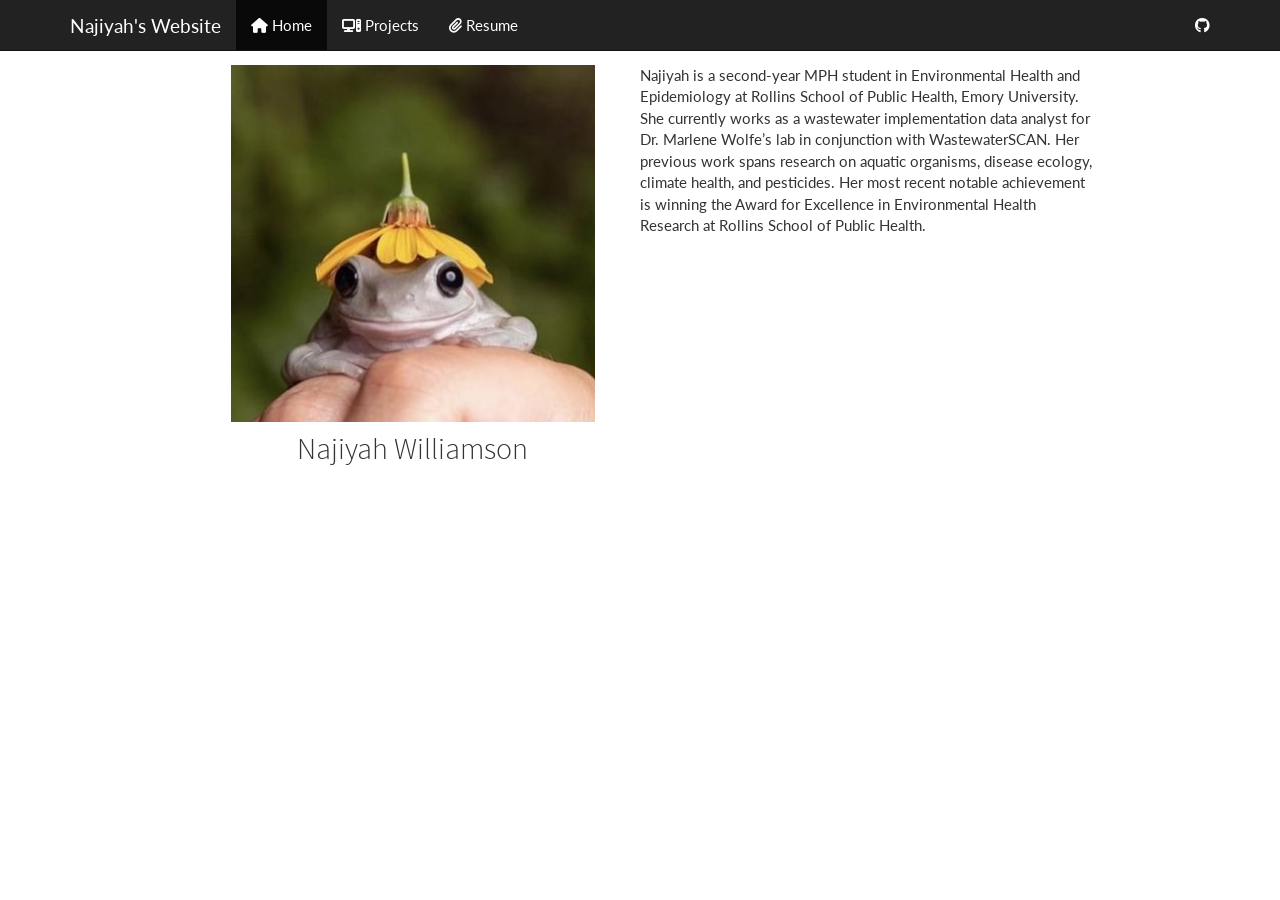
<file: docs/index.html>
<!DOCTYPE html>

<html>

<head>

<meta charset="utf-8" />
<meta name="generator" content="pandoc" />
<meta http-equiv="X-UA-Compatible" content="IE=EDGE" />




<title>index.knit</title>

<script src="site_libs/header-attrs-2.30/header-attrs.js"></script>
<script src="site_libs/jquery-3.6.0/jquery-3.6.0.min.js"></script>
<meta name="viewport" content="width=device-width, initial-scale=1" />
<link href="site_libs/bootstrap-3.3.5/css/cosmo.min.css" rel="stylesheet" />
<script src="site_libs/bootstrap-3.3.5/js/bootstrap.min.js"></script>
<script src="site_libs/bootstrap-3.3.5/shim/html5shiv.min.js"></script>
<script src="site_libs/bootstrap-3.3.5/shim/respond.min.js"></script>
<style>h1 {font-size: 34px;}
       h1.title {font-size: 38px;}
       h2 {font-size: 30px;}
       h3 {font-size: 24px;}
       h4 {font-size: 18px;}
       h5 {font-size: 16px;}
       h6 {font-size: 12px;}
       code {color: inherit; background-color: rgba(0, 0, 0, 0.04);}
       pre:not([class]) { background-color: white }</style>
<script src="site_libs/navigation-1.1/tabsets.js"></script>
<link href="site_libs/highlightjs-9.12.0/default.css" rel="stylesheet" />
<script src="site_libs/highlightjs-9.12.0/highlight.js"></script>
<link href="site_libs/font-awesome-6.5.2/css/all.min.css" rel="stylesheet" />
<link href="site_libs/font-awesome-6.5.2/css/v4-shims.min.css" rel="stylesheet" />
<link rel="icon" type="image/png" href="images/favicon-16x16.png"/>

<style type="text/css">
  code{white-space: pre-wrap;}
  span.smallcaps{font-variant: small-caps;}
  span.underline{text-decoration: underline;}
  div.column{display: inline-block; vertical-align: top; width: 50%;}
  div.hanging-indent{margin-left: 1.5em; text-indent: -1.5em;}
  ul.task-list{list-style: none;}
    </style>

<style type="text/css">code{white-space: pre;}</style>
<script type="text/javascript">
if (window.hljs) {
  hljs.configure({languages: []});
  hljs.initHighlightingOnLoad();
  if (document.readyState && document.readyState === "complete") {
    window.setTimeout(function() { hljs.initHighlighting(); }, 0);
  }
}
</script>






<link rel="stylesheet" href="style.css" type="text/css" />



<style type = "text/css">
.main-container {
  max-width: 940px;
  margin-left: auto;
  margin-right: auto;
}
img {
  max-width:100%;
}
.tabbed-pane {
  padding-top: 12px;
}
.html-widget {
  margin-bottom: 20px;
}
button.code-folding-btn:focus {
  outline: none;
}
summary {
  display: list-item;
}
details > summary > p:only-child {
  display: inline;
}
pre code {
  padding: 0;
}
</style>


<style type="text/css">
.dropdown-submenu {
  position: relative;
}
.dropdown-submenu>.dropdown-menu {
  top: 0;
  left: 100%;
  margin-top: -6px;
  margin-left: -1px;
  border-radius: 0 6px 6px 6px;
}
.dropdown-submenu:hover>.dropdown-menu {
  display: block;
}
.dropdown-submenu>a:after {
  display: block;
  content: " ";
  float: right;
  width: 0;
  height: 0;
  border-color: transparent;
  border-style: solid;
  border-width: 5px 0 5px 5px;
  border-left-color: #cccccc;
  margin-top: 5px;
  margin-right: -10px;
}
.dropdown-submenu:hover>a:after {
  border-left-color: #adb5bd;
}
.dropdown-submenu.pull-left {
  float: none;
}
.dropdown-submenu.pull-left>.dropdown-menu {
  left: -100%;
  margin-left: 10px;
  border-radius: 6px 0 6px 6px;
}
</style>

<script type="text/javascript">
// manage active state of menu based on current page
$(document).ready(function () {
  // active menu anchor
  href = window.location.pathname
  href = href.substr(href.lastIndexOf('/') + 1)
  if (href === "")
    href = "index.html";
  var menuAnchor = $('a[href="' + href + '"]');

  // mark the anchor link active (and if it's in a dropdown, also mark that active)
  var dropdown = menuAnchor.closest('li.dropdown');
  if (window.bootstrap) { // Bootstrap 4+
    menuAnchor.addClass('active');
    dropdown.find('> .dropdown-toggle').addClass('active');
  } else { // Bootstrap 3
    menuAnchor.parent().addClass('active');
    dropdown.addClass('active');
  }

  // Navbar adjustments
  var navHeight = $(".navbar").first().height() + 15;
  var style = document.createElement('style');
  var pt = "padding-top: " + navHeight + "px; ";
  var mt = "margin-top: -" + navHeight + "px; ";
  var css = "";
  // offset scroll position for anchor links (for fixed navbar)
  for (var i = 1; i <= 6; i++) {
    css += ".section h" + i + "{ " + pt + mt + "}\n";
  }
  style.innerHTML = "body {" + pt + "padding-bottom: 40px; }\n" + css;
  document.head.appendChild(style);
});
</script>

<!-- tabsets -->

<style type="text/css">
.tabset-dropdown > .nav-tabs {
  display: inline-table;
  max-height: 500px;
  min-height: 44px;
  overflow-y: auto;
  border: 1px solid #ddd;
  border-radius: 4px;
}

.tabset-dropdown > .nav-tabs > li.active:before, .tabset-dropdown > .nav-tabs.nav-tabs-open:before {
  content: "\e259";
  font-family: 'Glyphicons Halflings';
  display: inline-block;
  padding: 10px;
  border-right: 1px solid #ddd;
}

.tabset-dropdown > .nav-tabs.nav-tabs-open > li.active:before {
  content: "\e258";
  font-family: 'Glyphicons Halflings';
  border: none;
}

.tabset-dropdown > .nav-tabs > li.active {
  display: block;
}

.tabset-dropdown > .nav-tabs > li > a,
.tabset-dropdown > .nav-tabs > li > a:focus,
.tabset-dropdown > .nav-tabs > li > a:hover {
  border: none;
  display: inline-block;
  border-radius: 4px;
  background-color: transparent;
}

.tabset-dropdown > .nav-tabs.nav-tabs-open > li {
  display: block;
  float: none;
}

.tabset-dropdown > .nav-tabs > li {
  display: none;
}
</style>

<!-- code folding -->




</head>

<body>


<div class="container-fluid main-container">




<div class="navbar navbar-default  navbar-fixed-top" role="navigation">
  <div class="container">
    <div class="navbar-header">
      <button type="button" class="navbar-toggle collapsed" data-toggle="collapse" data-bs-toggle="collapse" data-target="#navbar" data-bs-target="#navbar">
        <span class="icon-bar"></span>
        <span class="icon-bar"></span>
        <span class="icon-bar"></span>
      </button>
      <a class="navbar-brand" href="index.html">Najiyah's Website</a>
    </div>
    <div id="navbar" class="navbar-collapse collapse">
      <ul class="nav navbar-nav">
        <li>
  <a href="index.html">
    <span class="fa fa-home"></span>
     
    Home
  </a>
</li>
<li>
  <a href="projects.html">
    <span class="fa fa-computer"></span>
     
    Projects
  </a>
</li>
<li>
  <a href="files/Najiyah_W_Resume_March_2026.pdf">
    <span class="fa fa-paperclip"></span>
     
    Resume
  </a>
</li>
      </ul>
      <ul class="nav navbar-nav navbar-right">
        <li>
  <a href="https://github.com/najiyahwilliamson7">
    <span class="fa fa-github"></span>
     
  </a>
</li>
      </ul>
    </div><!--/.nav-collapse -->
  </div><!--/.container -->
</div><!--/.navbar -->

<div id="header">




</div>


<div class="columns">
<div class="column" style="text-align: center;">
<p><img src="images/frog.jpg" alt="" width="80%" style="display: block; margin: auto;" /></p>
<div id="najiyah-williamson" class="section level2">
<h2>Najiyah Williamson</h2>
</div>
</div><div class="column" style="text-align: left;">
<p>Najiyah is a second-year MPH student in Environmental Health and
Epidemiology at Rollins School of Public Health, Emory University. She
currently works as a wastewater implementation data analyst for
Dr. Marlene Wolfe’s lab in conjunction with WastewaterSCAN. Her previous
work spans research on aquatic organisms, disease ecology, climate
health, and pesticides. Her most recent notable achievement is winning
the Award for Excellence in Environmental Health Research at Rollins
School of Public Health.</p>
</div>
</div>




</div>

<script>

// add bootstrap table styles to pandoc tables
function bootstrapStylePandocTables() {
  $('tr.odd').parent('tbody').parent('table').addClass('table table-condensed');
}
$(document).ready(function () {
  bootstrapStylePandocTables();
});


</script>

<!-- tabsets -->

<script>
$(document).ready(function () {
  window.buildTabsets("TOC");
});

$(document).ready(function () {
  $('.tabset-dropdown > .nav-tabs > li').click(function () {
    $(this).parent().toggleClass('nav-tabs-open');
  });
});
</script>

<!-- code folding -->


<!-- dynamically load mathjax for compatibility with self-contained -->
<script>
  (function () {
    var script = document.createElement("script");
    script.type = "text/javascript";
    script.src  = "https://mathjax.rstudio.com/latest/MathJax.js?config=TeX-AMS-MML_HTMLorMML";
    document.getElementsByTagName("head")[0].appendChild(script);
  })();
</script>

</body>
</html>
</file>
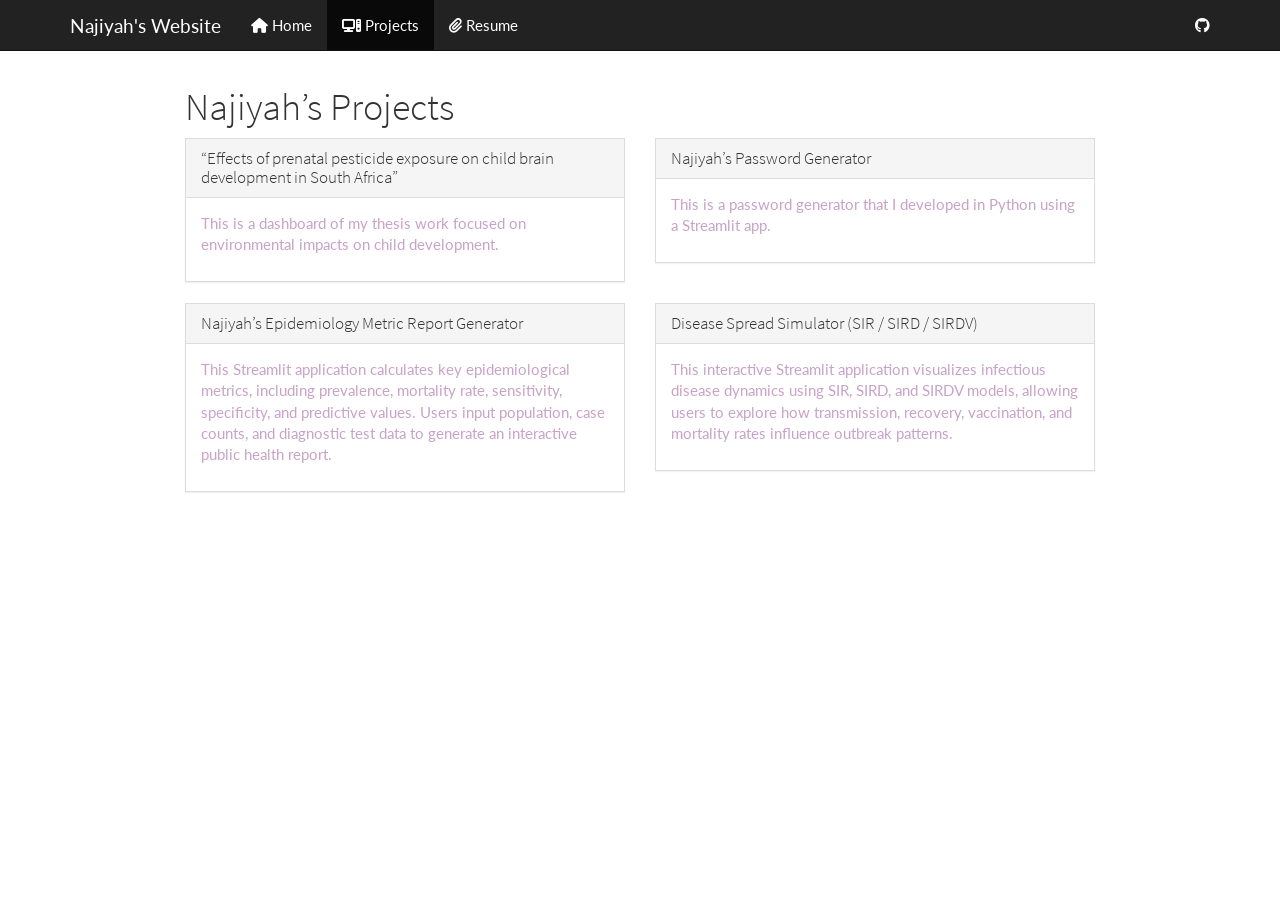
<file: docs/projects.html>
<!DOCTYPE html>

<html>

<head>

<meta charset="utf-8" />
<meta name="generator" content="pandoc" />
<meta http-equiv="X-UA-Compatible" content="IE=EDGE" />




<title>Najiyah’s Projects</title>

<script src="site_libs/header-attrs-2.30/header-attrs.js"></script>
<script src="site_libs/jquery-3.6.0/jquery-3.6.0.min.js"></script>
<meta name="viewport" content="width=device-width, initial-scale=1" />
<link href="site_libs/bootstrap-3.3.5/css/cosmo.min.css" rel="stylesheet" />
<script src="site_libs/bootstrap-3.3.5/js/bootstrap.min.js"></script>
<script src="site_libs/bootstrap-3.3.5/shim/html5shiv.min.js"></script>
<script src="site_libs/bootstrap-3.3.5/shim/respond.min.js"></script>
<style>h1 {font-size: 34px;}
       h1.title {font-size: 38px;}
       h2 {font-size: 30px;}
       h3 {font-size: 24px;}
       h4 {font-size: 18px;}
       h5 {font-size: 16px;}
       h6 {font-size: 12px;}
       code {color: inherit; background-color: rgba(0, 0, 0, 0.04);}
       pre:not([class]) { background-color: white }</style>
<script src="site_libs/navigation-1.1/tabsets.js"></script>
<link href="site_libs/highlightjs-9.12.0/default.css" rel="stylesheet" />
<script src="site_libs/highlightjs-9.12.0/highlight.js"></script>
<link href="site_libs/font-awesome-6.5.2/css/all.min.css" rel="stylesheet" />
<link href="site_libs/font-awesome-6.5.2/css/v4-shims.min.css" rel="stylesheet" />
<link rel="icon" type="image/png" href="images/favicon-16x16.png"/>

<style type="text/css">
  code{white-space: pre-wrap;}
  span.smallcaps{font-variant: small-caps;}
  span.underline{text-decoration: underline;}
  div.column{display: inline-block; vertical-align: top; width: 50%;}
  div.hanging-indent{margin-left: 1.5em; text-indent: -1.5em;}
  ul.task-list{list-style: none;}
    </style>

<style type="text/css">code{white-space: pre;}</style>
<script type="text/javascript">
if (window.hljs) {
  hljs.configure({languages: []});
  hljs.initHighlightingOnLoad();
  if (document.readyState && document.readyState === "complete") {
    window.setTimeout(function() { hljs.initHighlighting(); }, 0);
  }
}
</script>






<link rel="stylesheet" href="style.css" type="text/css" />



<style type = "text/css">
.main-container {
  max-width: 940px;
  margin-left: auto;
  margin-right: auto;
}
img {
  max-width:100%;
}
.tabbed-pane {
  padding-top: 12px;
}
.html-widget {
  margin-bottom: 20px;
}
button.code-folding-btn:focus {
  outline: none;
}
summary {
  display: list-item;
}
details > summary > p:only-child {
  display: inline;
}
pre code {
  padding: 0;
}
</style>


<style type="text/css">
.dropdown-submenu {
  position: relative;
}
.dropdown-submenu>.dropdown-menu {
  top: 0;
  left: 100%;
  margin-top: -6px;
  margin-left: -1px;
  border-radius: 0 6px 6px 6px;
}
.dropdown-submenu:hover>.dropdown-menu {
  display: block;
}
.dropdown-submenu>a:after {
  display: block;
  content: " ";
  float: right;
  width: 0;
  height: 0;
  border-color: transparent;
  border-style: solid;
  border-width: 5px 0 5px 5px;
  border-left-color: #cccccc;
  margin-top: 5px;
  margin-right: -10px;
}
.dropdown-submenu:hover>a:after {
  border-left-color: #adb5bd;
}
.dropdown-submenu.pull-left {
  float: none;
}
.dropdown-submenu.pull-left>.dropdown-menu {
  left: -100%;
  margin-left: 10px;
  border-radius: 6px 0 6px 6px;
}
</style>

<script type="text/javascript">
// manage active state of menu based on current page
$(document).ready(function () {
  // active menu anchor
  href = window.location.pathname
  href = href.substr(href.lastIndexOf('/') + 1)
  if (href === "")
    href = "index.html";
  var menuAnchor = $('a[href="' + href + '"]');

  // mark the anchor link active (and if it's in a dropdown, also mark that active)
  var dropdown = menuAnchor.closest('li.dropdown');
  if (window.bootstrap) { // Bootstrap 4+
    menuAnchor.addClass('active');
    dropdown.find('> .dropdown-toggle').addClass('active');
  } else { // Bootstrap 3
    menuAnchor.parent().addClass('active');
    dropdown.addClass('active');
  }

  // Navbar adjustments
  var navHeight = $(".navbar").first().height() + 15;
  var style = document.createElement('style');
  var pt = "padding-top: " + navHeight + "px; ";
  var mt = "margin-top: -" + navHeight + "px; ";
  var css = "";
  // offset scroll position for anchor links (for fixed navbar)
  for (var i = 1; i <= 6; i++) {
    css += ".section h" + i + "{ " + pt + mt + "}\n";
  }
  style.innerHTML = "body {" + pt + "padding-bottom: 40px; }\n" + css;
  document.head.appendChild(style);
});
</script>

<!-- tabsets -->

<style type="text/css">
.tabset-dropdown > .nav-tabs {
  display: inline-table;
  max-height: 500px;
  min-height: 44px;
  overflow-y: auto;
  border: 1px solid #ddd;
  border-radius: 4px;
}

.tabset-dropdown > .nav-tabs > li.active:before, .tabset-dropdown > .nav-tabs.nav-tabs-open:before {
  content: "\e259";
  font-family: 'Glyphicons Halflings';
  display: inline-block;
  padding: 10px;
  border-right: 1px solid #ddd;
}

.tabset-dropdown > .nav-tabs.nav-tabs-open > li.active:before {
  content: "\e258";
  font-family: 'Glyphicons Halflings';
  border: none;
}

.tabset-dropdown > .nav-tabs > li.active {
  display: block;
}

.tabset-dropdown > .nav-tabs > li > a,
.tabset-dropdown > .nav-tabs > li > a:focus,
.tabset-dropdown > .nav-tabs > li > a:hover {
  border: none;
  display: inline-block;
  border-radius: 4px;
  background-color: transparent;
}

.tabset-dropdown > .nav-tabs.nav-tabs-open > li {
  display: block;
  float: none;
}

.tabset-dropdown > .nav-tabs > li {
  display: none;
}
</style>

<!-- code folding -->




</head>

<body>


<div class="container-fluid main-container">




<div class="navbar navbar-default  navbar-fixed-top" role="navigation">
  <div class="container">
    <div class="navbar-header">
      <button type="button" class="navbar-toggle collapsed" data-toggle="collapse" data-bs-toggle="collapse" data-target="#navbar" data-bs-target="#navbar">
        <span class="icon-bar"></span>
        <span class="icon-bar"></span>
        <span class="icon-bar"></span>
      </button>
      <a class="navbar-brand" href="index.html">Najiyah's Website</a>
    </div>
    <div id="navbar" class="navbar-collapse collapse">
      <ul class="nav navbar-nav">
        <li>
  <a href="index.html">
    <span class="fa fa-home"></span>
     
    Home
  </a>
</li>
<li>
  <a href="projects.html">
    <span class="fa fa-computer"></span>
     
    Projects
  </a>
</li>
<li>
  <a href="files/Najiyah_W_Resume_March_2026.pdf">
    <span class="fa fa-paperclip"></span>
     
    Resume
  </a>
</li>
      </ul>
      <ul class="nav navbar-nav navbar-right">
        <li>
  <a href="https://github.com/najiyahwilliamson7">
    <span class="fa fa-github"></span>
     
  </a>
</li>
      </ul>
    </div><!--/.nav-collapse -->
  </div><!--/.container -->
</div><!--/.navbar -->

<div id="header">



<h1 class="title toc-ignore">Najiyah’s Projects</h1>

</div>


<div class="row">
<div class="col-sm-6">
<a href="files/Prenatal-Pesticide-Exposure-and-Childhood-Brain-Development.html" target="_blank" class="project-link" style="text-decoration: none;">
<div class="panel panel-default">
<div class="panel-heading">
<h3 class="panel-title">
“Effects of prenatal pesticide exposure on child brain development in
South Africa”
</h3>
</div>
<div class="panel-body">
<p>
This is a dashboard of my thesis work focused on environmental impacts
on child development.
</p>
</div>
</div>
<p></a></p>
</div>
<div class="col-sm-6">
<a href="https://bios584-python-n5ni5pjgmzq7ettonhvbck.streamlit.app/">
<div class="panel panel-default">
<div class="panel-heading">
<h3 class="panel-title">
Najiyah’s Password Generator
</h3>
</div>
<div class="panel-body">
<p>
This is a password generator that I developed in Python using a
Streamlit app.
</p>
</div>
</div>
<p></a></p>
</div>
</div>
<div class="row">
<div class="col-sm-6">
<a href="https://bios584-python-je3hkpd7nsrb7zdf2qxh4c.streamlit.app/" target="_blank" class="project-link" style="text-decoration: none;">
<div class="panel panel-default">
<div class="panel-heading">
<h3 class="panel-title">
Najiyah’s Epidemiology Metric Report Generator
</h3>
</div>
<div class="panel-body">
<p>
This Streamlit application calculates key epidemiological metrics,
including prevalence, mortality rate, sensitivity, specificity, and
predictive values. Users input population, case counts, and diagnostic
test data to generate an interactive public health report.
</p>
</div>
</div>
<p></a></p>
</div>
<div class="col-sm-6">
<a href="https://bios584-python-x4hqhdkxkj2bhmdek6mrkj.streamlit.app/">
<div class="panel panel-default">
<div class="panel-heading">
<h3 class="panel-title">
Disease Spread Simulator (SIR / SIRD / SIRDV)
</h3>
</div>
<div class="panel-body">
<p>
This interactive Streamlit application visualizes infectious disease
dynamics using SIR, SIRD, and SIRDV models, allowing users to explore
how transmission, recovery, vaccination, and mortality rates influence
outbreak patterns.
</p>
</div>
</div>
<p></a></p>
</div>
</div>




</div>

<script>

// add bootstrap table styles to pandoc tables
function bootstrapStylePandocTables() {
  $('tr.odd').parent('tbody').parent('table').addClass('table table-condensed');
}
$(document).ready(function () {
  bootstrapStylePandocTables();
});


</script>

<!-- tabsets -->

<script>
$(document).ready(function () {
  window.buildTabsets("TOC");
});

$(document).ready(function () {
  $('.tabset-dropdown > .nav-tabs > li').click(function () {
    $(this).parent().toggleClass('nav-tabs-open');
  });
});
</script>

<!-- code folding -->


<!-- dynamically load mathjax for compatibility with self-contained -->
<script>
  (function () {
    var script = document.createElement("script");
    script.type = "text/javascript";
    script.src  = "https://mathjax.rstudio.com/latest/MathJax.js?config=TeX-AMS-MML_HTMLorMML";
    document.getElementsByTagName("head")[0].appendChild(script);
  })();
</script>

</body>
</html>
</file>
<file: docs/site_libs/highlightjs-9.12.0/default.css>
.hljs-literal {
  color: #990073;
}

.hljs-number {
  color: #099;
}

.hljs-comment {
  color: #998;
  font-style: italic;
}

.hljs-keyword {
  color: #900;
  font-weight: bold;
}

.hljs-string {
  color: #d14;
}
</file>
<file: docs/style.css>
@import url('https://fonts.googleapis.com/css2?family=Lato:ital,wght@0,100;0,300;0,400;0,700;0,900;1,100;1,300;1,400;1,700;1,900&family=Raleway:ital,wght@0,100..900;1,100..900&display=swap');

body {
    font-family: 'Lato';
}

/* Default link color */
a {
  color: #C8A2C8;  /* pick your favorite color for links */
  text-decoration: none;
}

/* Hover state */
a:hover {
  color: #B497BD;  /* pick your favorite color for links when mouse hovers */
  text-decoration: underline;
}
</file>
<file: docs/site_libs/bootstrap-3.3.5/css/cosmo.min.css>
@font-face {
  font-family: 'Source Sans Pro';
  font-style: normal;
  font-weight: 300;
  src: url(fonts/SourceSansProLight.ttf) format('truetype');
}
@font-face {
  font-family: 'Source Sans Pro';
  font-style: normal;
  font-weight: 400;
  src: url(fonts/SourceSansPro.ttf) format('truetype');
}
@font-face {
  font-family: 'Source Sans Pro';
  font-style: normal;
  font-weight: 700;
  src: url(fonts/SourceSansProBold.ttf) format('truetype');
}

/*!
 * bootswatch v3.3.6
 * Homepage: http://bootswatch.com
 * Copyright 2012-2015 Thomas Park
 * Licensed under MIT
 * Based on Bootstrap
*//*!
 * Bootstrap v3.3.6 (http://getbootstrap.com)
 * Copyright 2011-2015 Twitter, Inc.
 * Licensed under MIT (https://github.com/twbs/bootstrap/blob/master/LICENSE)
 *//*! normalize.css v3.0.3 | MIT License | github.com/necolas/normalize.css */html{font-family:sans-serif;-ms-text-size-adjust:100%;-webkit-text-size-adjust:100%}body{margin:0}article,aside,details,figcaption,figure,footer,header,hgroup,main,menu,nav,section,summary{display:block}audio,canvas,progress,video{display:inline-block;vertical-align:baseline}audio:not([controls]){display:none;height:0}[hidden],template{display:none}a{background-color:transparent}a:active,a:hover{outline:0}abbr[title]{border-bottom:1px dotted}b,strong{font-weight:bold}dfn{font-style:italic}h1{font-size:2em;margin:0.67em 0}mark{background:#ff0;color:#000}small{font-size:80%}sub,sup{font-size:75%;line-height:0;position:relative;vertical-align:baseline}sup{top:-0.5em}sub{bottom:-0.25em}img{border:0}svg:not(:root){overflow:hidden}figure{margin:1em 40px}hr{-webkit-box-sizing:content-box;-moz-box-sizing:content-box;box-sizing:content-box;height:0}pre{overflow:auto}code,kbd,pre,samp{font-family:monospace, monospace;font-size:1em}button,input,optgroup,select,textarea{color:inherit;font:inherit;margin:0}button{overflow:visible}button,select{text-transform:none}button,html input[type="button"],input[type="reset"],input[type="submit"]{-webkit-appearance:button;cursor:pointer}button[disabled],html input[disabled]{cursor:default}button::-moz-focus-inner,input::-moz-focus-inner{border:0;padding:0}input{line-height:normal}input[type="checkbox"],input[type="radio"]{-webkit-box-sizing:border-box;-moz-box-sizing:border-box;box-sizing:border-box;padding:0}input[type="number"]::-webkit-inner-spin-button,input[type="number"]::-webkit-outer-spin-button{height:auto}input[type="search"]{-webkit-appearance:textfield;-webkit-box-sizing:content-box;-moz-box-sizing:content-box;box-sizing:content-box}input[type="search"]::-webkit-search-cancel-button,input[type="search"]::-webkit-search-decoration{-webkit-appearance:none}fieldset{border:1px solid #c0c0c0;margin:0 2px;padding:0.35em 0.625em 0.75em}legend{border:0;padding:0}textarea{overflow:auto}optgroup{font-weight:bold}table{border-collapse:collapse;border-spacing:0}td,th{padding:0}/*! Source: https://github.com/h5bp/html5-boilerplate/blob/master/src/css/main.css */@media print{*,*:before,*:after{background:transparent !important;color:#000 !important;-webkit-box-shadow:none !important;box-shadow:none !important;text-shadow:none !important}a,a:visited{text-decoration:underline}a[href]:after{content:" (" attr(href) ")"}abbr[title]:after{content:" (" attr(title) ")"}a[href^="#"]:after,a[href^="javascript:"]:after{content:""}pre,blockquote{border:1px solid #999;page-break-inside:avoid}thead{display:table-header-group}tr,img{page-break-inside:avoid}img{max-width:100% !important}p,h2,h3{orphans:3;widows:3}h2,h3{page-break-after:avoid}.navbar{display:none}.btn>.caret,.dropup>.btn>.caret{border-top-color:#000 !important}.label{border:1px solid #000}.table{border-collapse:collapse !important}.table td,.table th{background-color:#fff !important}.table-bordered th,.table-bordered td{border:1px solid #ddd !important}}@font-face{font-family:'Glyphicons Halflings';src:url('../fonts/glyphicons-halflings-regular.eot');src:url('../fonts/glyphicons-halflings-regular.eot?#iefix') format('embedded-opentype'),url('../fonts/glyphicons-halflings-regular.woff') format('woff'),url('../fonts/glyphicons-halflings-regular.ttf') format('truetype'),url('../fonts/glyphicons-halflings-regular.svg#glyphicons_halflingsregular') format('svg')}.glyphicon{position:relative;top:1px;display:inline-block;font-family:'Glyphicons Halflings';font-style:normal;font-weight:normal;line-height:1;-webkit-font-smoothing:antialiased;-moz-osx-font-smoothing:grayscale}.glyphicon-asterisk:before{content:"\002a"}.glyphicon-plus:before{content:"\002b"}.glyphicon-euro:before,.glyphicon-eur:before{content:"\20ac"}.glyphicon-minus:before{content:"\2212"}.glyphicon-cloud:before{content:"\2601"}.glyphicon-envelope:before{content:"\2709"}.glyphicon-pencil:before{content:"\270f"}.glyphicon-glass:before{content:"\e001"}.glyphicon-music:before{content:"\e002"}.glyphicon-search:before{content:"\e003"}.glyphicon-heart:before{content:"\e005"}.glyphicon-star:before{content:"\e006"}.glyphicon-star-empty:before{content:"\e007"}.glyphicon-user:before{content:"\e008"}.glyphicon-film:before{content:"\e009"}.glyphicon-th-large:before{content:"\e010"}.glyphicon-th:before{content:"\e011"}.glyphicon-th-list:before{content:"\e012"}.glyphicon-ok:before{content:"\e013"}.glyphicon-remove:before{content:"\e014"}.glyphicon-zoom-in:before{content:"\e015"}.glyphicon-zoom-out:before{content:"\e016"}.glyphicon-off:before{content:"\e017"}.glyphicon-signal:before{content:"\e018"}.glyphicon-cog:before{content:"\e019"}.glyphicon-trash:before{content:"\e020"}.glyphicon-home:before{content:"\e021"}.glyphicon-file:before{content:"\e022"}.glyphicon-time:before{content:"\e023"}.glyphicon-road:before{content:"\e024"}.glyphicon-download-alt:before{content:"\e025"}.glyphicon-download:before{content:"\e026"}.glyphicon-upload:before{content:"\e027"}.glyphicon-inbox:before{content:"\e028"}.glyphicon-play-circle:before{content:"\e029"}.glyphicon-repeat:before{content:"\e030"}.glyphicon-refresh:before{content:"\e031"}.glyphicon-list-alt:before{content:"\e032"}.glyphicon-lock:before{content:"\e033"}.glyphicon-flag:before{content:"\e034"}.glyphicon-headphones:before{content:"\e035"}.glyphicon-volume-off:before{content:"\e036"}.glyphicon-volume-down:before{content:"\e037"}.glyphicon-volume-up:before{content:"\e038"}.glyphicon-qrcode:before{content:"\e039"}.glyphicon-barcode:before{content:"\e040"}.glyphicon-tag:before{content:"\e041"}.glyphicon-tags:before{content:"\e042"}.glyphicon-book:before{content:"\e043"}.glyphicon-bookmark:before{content:"\e044"}.glyphicon-print:before{content:"\e045"}.glyphicon-camera:before{content:"\e046"}.glyphicon-font:before{content:"\e047"}.glyphicon-bold:before{content:"\e048"}.glyphicon-italic:before{content:"\e049"}.glyphicon-text-height:before{content:"\e050"}.glyphicon-text-width:before{content:"\e051"}.glyphicon-align-left:before{content:"\e052"}.glyphicon-align-center:before{content:"\e053"}.glyphicon-align-right:before{content:"\e054"}.glyphicon-align-justify:before{content:"\e055"}.glyphicon-list:before{content:"\e056"}.glyphicon-indent-left:before{content:"\e057"}.glyphicon-indent-right:before{content:"\e058"}.glyphicon-facetime-video:before{content:"\e059"}.glyphicon-picture:before{content:"\e060"}.glyphicon-map-marker:before{content:"\e062"}.glyphicon-adjust:before{content:"\e063"}.glyphicon-tint:before{content:"\e064"}.glyphicon-edit:before{content:"\e065"}.glyphicon-share:before{content:"\e066"}.glyphicon-check:before{content:"\e067"}.glyphicon-move:before{content:"\e068"}.glyphicon-step-backward:before{content:"\e069"}.glyphicon-fast-backward:before{content:"\e070"}.glyphicon-backward:before{content:"\e071"}.glyphicon-play:before{content:"\e072"}.glyphicon-pause:before{content:"\e073"}.glyphicon-stop:before{content:"\e074"}.glyphicon-forward:before{content:"\e075"}.glyphicon-fast-forward:before{content:"\e076"}.glyphicon-step-forward:before{content:"\e077"}.glyphicon-eject:before{content:"\e078"}.glyphicon-chevron-left:before{content:"\e079"}.glyphicon-chevron-right:before{content:"\e080"}.glyphicon-plus-sign:before{content:"\e081"}.glyphicon-minus-sign:before{content:"\e082"}.glyphicon-remove-sign:before{content:"\e083"}.glyphicon-ok-sign:before{content:"\e084"}.glyphicon-question-sign:before{content:"\e085"}.glyphicon-info-sign:before{content:"\e086"}.glyphicon-screenshot:before{content:"\e087"}.glyphicon-remove-circle:before{content:"\e088"}.glyphicon-ok-circle:before{content:"\e089"}.glyphicon-ban-circle:before{content:"\e090"}.glyphicon-arrow-left:before{content:"\e091"}.glyphicon-arrow-right:before{content:"\e092"}.glyphicon-arrow-up:before{content:"\e093"}.glyphicon-arrow-down:before{content:"\e094"}.glyphicon-share-alt:before{content:"\e095"}.glyphicon-resize-full:before{content:"\e096"}.glyphicon-resize-small:before{content:"\e097"}.glyphicon-exclamation-sign:before{content:"\e101"}.glyphicon-gift:before{content:"\e102"}.glyphicon-leaf:before{content:"\e103"}.glyphicon-fire:before{content:"\e104"}.glyphicon-eye-open:before{content:"\e105"}.glyphicon-eye-close:before{content:"\e106"}.glyphicon-warning-sign:before{content:"\e107"}.glyphicon-plane:before{content:"\e108"}.glyphicon-calendar:before{content:"\e109"}.glyphicon-random:before{content:"\e110"}.glyphicon-comment:before{content:"\e111"}.glyphicon-magnet:before{content:"\e112"}.glyphicon-chevron-up:before{content:"\e113"}.glyphicon-chevron-down:before{content:"\e114"}.glyphicon-retweet:before{content:"\e115"}.glyphicon-shopping-cart:before{content:"\e116"}.glyphicon-folder-close:before{content:"\e117"}.glyphicon-folder-open:before{content:"\e118"}.glyphicon-resize-vertical:before{content:"\e119"}.glyphicon-resize-horizontal:before{content:"\e120"}.glyphicon-hdd:before{content:"\e121"}.glyphicon-bullhorn:before{content:"\e122"}.glyphicon-bell:before{content:"\e123"}.glyphicon-certificate:before{content:"\e124"}.glyphicon-thumbs-up:before{content:"\e125"}.glyphicon-thumbs-down:before{content:"\e126"}.glyphicon-hand-right:before{content:"\e127"}.glyphicon-hand-left:before{content:"\e128"}.glyphicon-hand-up:before{content:"\e129"}.glyphicon-hand-down:before{content:"\e130"}.glyphicon-circle-arrow-right:before{content:"\e131"}.glyphicon-circle-arrow-left:before{content:"\e132"}.glyphicon-circle-arrow-up:before{content:"\e133"}.glyphicon-circle-arrow-down:before{content:"\e134"}.glyphicon-globe:before{content:"\e135"}.glyphicon-wrench:before{content:"\e136"}.glyphicon-tasks:before{content:"\e137"}.glyphicon-filter:before{content:"\e138"}.glyphicon-briefcase:before{content:"\e139"}.glyphicon-fullscreen:before{content:"\e140"}.glyphicon-dashboard:before{content:"\e141"}.glyphicon-paperclip:before{content:"\e142"}.glyphicon-heart-empty:before{content:"\e143"}.glyphicon-link:before{content:"\e144"}.glyphicon-phone:before{content:"\e145"}.glyphicon-pushpin:before{content:"\e146"}.glyphicon-usd:before{content:"\e148"}.glyphicon-gbp:before{content:"\e149"}.glyphicon-sort:before{content:"\e150"}.glyphicon-sort-by-alphabet:before{content:"\e151"}.glyphicon-sort-by-alphabet-alt:before{content:"\e152"}.glyphicon-sort-by-order:before{content:"\e153"}.glyphicon-sort-by-order-alt:before{content:"\e154"}.glyphicon-sort-by-attributes:before{content:"\e155"}.glyphicon-sort-by-attributes-alt:before{content:"\e156"}.glyphicon-unchecked:before{content:"\e157"}.glyphicon-expand:before{content:"\e158"}.glyphicon-collapse-down:before{content:"\e159"}.glyphicon-collapse-up:before{content:"\e160"}.glyphicon-log-in:before{content:"\e161"}.glyphicon-flash:before{content:"\e162"}.glyphicon-log-out:before{content:"\e163"}.glyphicon-new-window:before{content:"\e164"}.glyphicon-record:before{content:"\e165"}.glyphicon-save:before{content:"\e166"}.glyphicon-open:before{content:"\e167"}.glyphicon-saved:before{content:"\e168"}.glyphicon-import:before{content:"\e169"}.glyphicon-export:before{content:"\e170"}.glyphicon-send:before{content:"\e171"}.glyphicon-floppy-disk:before{content:"\e172"}.glyphicon-floppy-saved:before{content:"\e173"}.glyphicon-floppy-remove:before{content:"\e174"}.glyphicon-floppy-save:before{content:"\e175"}.glyphicon-floppy-open:before{content:"\e176"}.glyphicon-credit-card:before{content:"\e177"}.glyphicon-transfer:before{content:"\e178"}.glyphicon-cutlery:before{content:"\e179"}.glyphicon-header:before{content:"\e180"}.glyphicon-compressed:before{content:"\e181"}.glyphicon-earphone:before{content:"\e182"}.glyphicon-phone-alt:before{content:"\e183"}.glyphicon-tower:before{content:"\e184"}.glyphicon-stats:before{content:"\e185"}.glyphicon-sd-video:before{content:"\e186"}.glyphicon-hd-video:before{content:"\e187"}.glyphicon-subtitles:before{content:"\e188"}.glyphicon-sound-stereo:before{content:"\e189"}.glyphicon-sound-dolby:before{content:"\e190"}.glyphicon-sound-5-1:before{content:"\e191"}.glyphicon-sound-6-1:before{content:"\e192"}.glyphicon-sound-7-1:before{content:"\e193"}.glyphicon-copyright-mark:before{content:"\e194"}.glyphicon-registration-mark:before{content:"\e195"}.glyphicon-cloud-download:before{content:"\e197"}.glyphicon-cloud-upload:before{content:"\e198"}.glyphicon-tree-conifer:before{content:"\e199"}.glyphicon-tree-deciduous:before{content:"\e200"}.glyphicon-cd:before{content:"\e201"}.glyphicon-save-file:before{content:"\e202"}.glyphicon-open-file:before{content:"\e203"}.glyphicon-level-up:before{content:"\e204"}.glyphicon-copy:before{content:"\e205"}.glyphicon-paste:before{content:"\e206"}.glyphicon-alert:before{content:"\e209"}.glyphicon-equalizer:before{content:"\e210"}.glyphicon-king:before{content:"\e211"}.glyphicon-queen:before{content:"\e212"}.glyphicon-pawn:before{content:"\e213"}.glyphicon-bishop:before{content:"\e214"}.glyphicon-knight:before{content:"\e215"}.glyphicon-baby-formula:before{content:"\e216"}.glyphicon-tent:before{content:"\26fa"}.glyphicon-blackboard:before{content:"\e218"}.glyphicon-bed:before{content:"\e219"}.glyphicon-apple:before{content:"\f8ff"}.glyphicon-erase:before{content:"\e221"}.glyphicon-hourglass:before{content:"\231b"}.glyphicon-lamp:before{content:"\e223"}.glyphicon-duplicate:before{content:"\e224"}.glyphicon-piggy-bank:before{content:"\e225"}.glyphicon-scissors:before{content:"\e226"}.glyphicon-bitcoin:before{content:"\e227"}.glyphicon-btc:before{content:"\e227"}.glyphicon-xbt:before{content:"\e227"}.glyphicon-yen:before{content:"\00a5"}.glyphicon-jpy:before{content:"\00a5"}.glyphicon-ruble:before{content:"\20bd"}.glyphicon-rub:before{content:"\20bd"}.glyphicon-scale:before{content:"\e230"}.glyphicon-ice-lolly:before{content:"\e231"}.glyphicon-ice-lolly-tasted:before{content:"\e232"}.glyphicon-education:before{content:"\e233"}.glyphicon-option-horizontal:before{content:"\e234"}.glyphicon-option-vertical:before{content:"\e235"}.glyphicon-menu-hamburger:before{content:"\e236"}.glyphicon-modal-window:before{content:"\e237"}.glyphicon-oil:before{content:"\e238"}.glyphicon-grain:before{content:"\e239"}.glyphicon-sunglasses:before{content:"\e240"}.glyphicon-text-size:before{content:"\e241"}.glyphicon-text-color:before{content:"\e242"}.glyphicon-text-background:before{content:"\e243"}.glyphicon-object-align-top:before{content:"\e244"}.glyphicon-object-align-bottom:before{content:"\e245"}.glyphicon-object-align-horizontal:before{content:"\e246"}.glyphicon-object-align-left:before{content:"\e247"}.glyphicon-object-align-vertical:before{content:"\e248"}.glyphicon-object-align-right:before{content:"\e249"}.glyphicon-triangle-right:before{content:"\e250"}.glyphicon-triangle-left:before{content:"\e251"}.glyphicon-triangle-bottom:before{content:"\e252"}.glyphicon-triangle-top:before{content:"\e253"}.glyphicon-console:before{content:"\e254"}.glyphicon-superscript:before{content:"\e255"}.glyphicon-subscript:before{content:"\e256"}.glyphicon-menu-left:before{content:"\e257"}.glyphicon-menu-right:before{content:"\e258"}.glyphicon-menu-down:before{content:"\e259"}.glyphicon-menu-up:before{content:"\e260"}*{-webkit-box-sizing:border-box;-moz-box-sizing:border-box;box-sizing:border-box}*:before,*:after{-webkit-box-sizing:border-box;-moz-box-sizing:border-box;box-sizing:border-box}html{font-size:10px;-webkit-tap-highlight-color:rgba(0,0,0,0)}body{font-family:"Source Sans Pro",Calibri,Candara,Arial,sans-serif;font-size:15px;line-height:1.42857143;color:#333333;background-color:#ffffff}input,button,select,textarea{font-family:inherit;font-size:inherit;line-height:inherit}a{color:#2780e3;text-decoration:none}a:hover,a:focus{color:#165ba8;text-decoration:underline}a:focus{outline:thin dotted;outline:5px auto -webkit-focus-ring-color;outline-offset:-2px}figure{margin:0}img{vertical-align:middle}.img-responsive,.thumbnail>img,.thumbnail a>img,.carousel-inner>.item>img,.carousel-inner>.item>a>img{display:block;max-width:100%;height:auto}.img-rounded{border-radius:0}.img-thumbnail{padding:4px;line-height:1.42857143;background-color:#ffffff;border:1px solid #dddddd;border-radius:0;-webkit-transition:all .2s ease-in-out;-o-transition:all .2s ease-in-out;transition:all .2s ease-in-out;display:inline-block;max-width:100%;height:auto}.img-circle{border-radius:50%}hr{margin-top:21px;margin-bottom:21px;border:0;border-top:1px solid #e6e6e6}.sr-only{position:absolute;width:1px;height:1px;margin:-1px;padding:0;overflow:hidden;clip:rect(0, 0, 0, 0);border:0}.sr-only-focusable:active,.sr-only-focusable:focus{position:static;width:auto;height:auto;margin:0;overflow:visible;clip:auto}[role="button"]{cursor:pointer}h1,h2,h3,h4,h5,h6,.h1,.h2,.h3,.h4,.h5,.h6{font-family:"Source Sans Pro",Calibri,Candara,Arial,sans-serif;font-weight:300;line-height:1.1;color:inherit}h1 small,h2 small,h3 small,h4 small,h5 small,h6 small,.h1 small,.h2 small,.h3 small,.h4 small,.h5 small,.h6 small,h1 .small,h2 .small,h3 .small,h4 .small,h5 .small,h6 .small,.h1 .small,.h2 .small,.h3 .small,.h4 .small,.h5 .small,.h6 .small{font-weight:normal;line-height:1;color:#999999}h1,.h1,h2,.h2,h3,.h3{margin-top:21px;margin-bottom:10.5px}h1 small,.h1 small,h2 small,.h2 small,h3 small,.h3 small,h1 .small,.h1 .small,h2 .small,.h2 .small,h3 .small,.h3 .small{font-size:65%}h4,.h4,h5,.h5,h6,.h6{margin-top:10.5px;margin-bottom:10.5px}h4 small,.h4 small,h5 small,.h5 small,h6 small,.h6 small,h4 .small,.h4 .small,h5 .small,.h5 .small,h6 .small,.h6 .small{font-size:75%}h1,.h1{font-size:39px}h2,.h2{font-size:32px}h3,.h3{font-size:26px}h4,.h4{font-size:19px}h5,.h5{font-size:15px}h6,.h6{font-size:13px}p{margin:0 0 10.5px}.lead{margin-bottom:21px;font-size:17px;font-weight:300;line-height:1.4}@media (min-width:768px){.lead{font-size:22.5px}}small,.small{font-size:86%}mark,.mark{background-color:#ff7518;padding:.2em}.text-left{text-align:left}.text-right{text-align:right}.text-center{text-align:center}.text-justify{text-align:justify}.text-nowrap{white-space:nowrap}.text-lowercase{text-transform:lowercase}.text-uppercase{text-transform:uppercase}.text-capitalize{text-transform:capitalize}.text-muted{color:#999999}.text-primary{color:#2780e3}a.text-primary:hover,a.text-primary:focus{color:#1967be}.text-success{color:#ffffff}a.text-success:hover,a.text-success:focus{color:#e6e6e6}.text-info{color:#ffffff}a.text-info:hover,a.text-info:focus{color:#e6e6e6}.text-warning{color:#ffffff}a.text-warning:hover,a.text-warning:focus{color:#e6e6e6}.text-danger{color:#ffffff}a.text-danger:hover,a.text-danger:focus{color:#e6e6e6}.bg-primary{color:#fff;background-color:#2780e3}a.bg-primary:hover,a.bg-primary:focus{background-color:#1967be}.bg-success{background-color:#3fb618}a.bg-success:hover,a.bg-success:focus{background-color:#2f8912}.bg-info{background-color:#9954bb}a.bg-info:hover,a.bg-info:focus{background-color:#7e3f9d}.bg-warning{background-color:#ff7518}a.bg-warning:hover,a.bg-warning:focus{background-color:#e45c00}.bg-danger{background-color:#ff0039}a.bg-danger:hover,a.bg-danger:focus{background-color:#cc002e}.page-header{padding-bottom:9.5px;margin:42px 0 21px;border-bottom:1px solid #e6e6e6}ul,ol{margin-top:0;margin-bottom:10.5px}ul ul,ol ul,ul ol,ol ol{margin-bottom:0}.list-unstyled{padding-left:0;list-style:none}.list-inline{padding-left:0;list-style:none;margin-left:-5px}.list-inline>li{display:inline-block;padding-left:5px;padding-right:5px}dl{margin-top:0;margin-bottom:21px}dt,dd{line-height:1.42857143}dt{font-weight:bold}dd{margin-left:0}@media (min-width:768px){.dl-horizontal dt{float:left;width:160px;clear:left;text-align:right;overflow:hidden;text-overflow:ellipsis;white-space:nowrap}.dl-horizontal dd{margin-left:180px}}abbr[title],abbr[data-original-title]{cursor:help;border-bottom:1px dotted #999999}.initialism{font-size:90%;text-transform:uppercase}blockquote{padding:10.5px 21px;margin:0 0 21px;font-size:18.75px;border-left:5px solid #e6e6e6}blockquote p:last-child,blockquote ul:last-child,blockquote ol:last-child{margin-bottom:0}blockquote footer,blockquote small,blockquote .small{display:block;font-size:80%;line-height:1.42857143;color:#999999}blockquote footer:before,blockquote small:before,blockquote .small:before{content:'\2014 \00A0'}.blockquote-reverse,blockquote.pull-right{padding-right:15px;padding-left:0;border-right:5px solid #e6e6e6;border-left:0;text-align:right}.blockquote-reverse footer:before,blockquote.pull-right footer:before,.blockquote-reverse small:before,blockquote.pull-right small:before,.blockquote-reverse .small:before,blockquote.pull-right .small:before{content:''}.blockquote-reverse footer:after,blockquote.pull-right footer:after,.blockquote-reverse small:after,blockquote.pull-right small:after,.blockquote-reverse .small:after,blockquote.pull-right .small:after{content:'\00A0 \2014'}address{margin-bottom:21px;font-style:normal;line-height:1.42857143}code,kbd,pre,samp{font-family:monospace}code{padding:2px 4px;font-size:90%;color:#c7254e;background-color:#f9f2f4;border-radius:0}kbd{padding:2px 4px;font-size:90%;color:#ffffff;background-color:#333333;border-radius:0;-webkit-box-shadow:inset 0 -1px 0 rgba(0,0,0,0.25);box-shadow:inset 0 -1px 0 rgba(0,0,0,0.25)}kbd kbd{padding:0;font-size:100%;font-weight:bold;-webkit-box-shadow:none;box-shadow:none}pre{display:block;padding:10px;margin:0 0 10.5px;font-size:14px;line-height:1.42857143;word-break:break-all;word-wrap:break-word;color:#333333;background-color:#f5f5f5;border:1px solid #cccccc;border-radius:0}pre code{padding:0;font-size:inherit;color:inherit;white-space:pre-wrap;background-color:transparent;border-radius:0}.pre-scrollable{max-height:340px;overflow-y:scroll}.container{margin-right:auto;margin-left:auto;padding-left:15px;padding-right:15px}@media (min-width:768px){.container{width:750px}}@media (min-width:992px){.container{width:970px}}@media (min-width:1200px){.container{width:1170px}}.container-fluid{margin-right:auto;margin-left:auto;padding-left:15px;padding-right:15px}.row{margin-left:-15px;margin-right:-15px}.col-xs-1,.col-sm-1,.col-md-1,.col-lg-1,.col-xs-2,.col-sm-2,.col-md-2,.col-lg-2,.col-xs-3,.col-sm-3,.col-md-3,.col-lg-3,.col-xs-4,.col-sm-4,.col-md-4,.col-lg-4,.col-xs-5,.col-sm-5,.col-md-5,.col-lg-5,.col-xs-6,.col-sm-6,.col-md-6,.col-lg-6,.col-xs-7,.col-sm-7,.col-md-7,.col-lg-7,.col-xs-8,.col-sm-8,.col-md-8,.col-lg-8,.col-xs-9,.col-sm-9,.col-md-9,.col-lg-9,.col-xs-10,.col-sm-10,.col-md-10,.col-lg-10,.col-xs-11,.col-sm-11,.col-md-11,.col-lg-11,.col-xs-12,.col-sm-12,.col-md-12,.col-lg-12{position:relative;min-height:1px;padding-left:15px;padding-right:15px}.col-xs-1,.col-xs-2,.col-xs-3,.col-xs-4,.col-xs-5,.col-xs-6,.col-xs-7,.col-xs-8,.col-xs-9,.col-xs-10,.col-xs-11,.col-xs-12{float:left}.col-xs-12{width:100%}.col-xs-11{width:91.66666667%}.col-xs-10{width:83.33333333%}.col-xs-9{width:75%}.col-xs-8{width:66.66666667%}.col-xs-7{width:58.33333333%}.col-xs-6{width:50%}.col-xs-5{width:41.66666667%}.col-xs-4{width:33.33333333%}.col-xs-3{width:25%}.col-xs-2{width:16.66666667%}.col-xs-1{width:8.33333333%}.col-xs-pull-12{right:100%}.col-xs-pull-11{right:91.66666667%}.col-xs-pull-10{right:83.33333333%}.col-xs-pull-9{right:75%}.col-xs-pull-8{right:66.66666667%}.col-xs-pull-7{right:58.33333333%}.col-xs-pull-6{right:50%}.col-xs-pull-5{right:41.66666667%}.col-xs-pull-4{right:33.33333333%}.col-xs-pull-3{right:25%}.col-xs-pull-2{right:16.66666667%}.col-xs-pull-1{right:8.33333333%}.col-xs-pull-0{right:auto}.col-xs-push-12{left:100%}.col-xs-push-11{left:91.66666667%}.col-xs-push-10{left:83.33333333%}.col-xs-push-9{left:75%}.col-xs-push-8{left:66.66666667%}.col-xs-push-7{left:58.33333333%}.col-xs-push-6{left:50%}.col-xs-push-5{left:41.66666667%}.col-xs-push-4{left:33.33333333%}.col-xs-push-3{left:25%}.col-xs-push-2{left:16.66666667%}.col-xs-push-1{left:8.33333333%}.col-xs-push-0{left:auto}.col-xs-offset-12{margin-left:100%}.col-xs-offset-11{margin-left:91.66666667%}.col-xs-offset-10{margin-left:83.33333333%}.col-xs-offset-9{margin-left:75%}.col-xs-offset-8{margin-left:66.66666667%}.col-xs-offset-7{margin-left:58.33333333%}.col-xs-offset-6{margin-left:50%}.col-xs-offset-5{margin-left:41.66666667%}.col-xs-offset-4{margin-left:33.33333333%}.col-xs-offset-3{margin-left:25%}.col-xs-offset-2{margin-left:16.66666667%}.col-xs-offset-1{margin-left:8.33333333%}.col-xs-offset-0{margin-left:0%}@media (min-width:768px){.col-sm-1,.col-sm-2,.col-sm-3,.col-sm-4,.col-sm-5,.col-sm-6,.col-sm-7,.col-sm-8,.col-sm-9,.col-sm-10,.col-sm-11,.col-sm-12{float:left}.col-sm-12{width:100%}.col-sm-11{width:91.66666667%}.col-sm-10{width:83.33333333%}.col-sm-9{width:75%}.col-sm-8{width:66.66666667%}.col-sm-7{width:58.33333333%}.col-sm-6{width:50%}.col-sm-5{width:41.66666667%}.col-sm-4{width:33.33333333%}.col-sm-3{width:25%}.col-sm-2{width:16.66666667%}.col-sm-1{width:8.33333333%}.col-sm-pull-12{right:100%}.col-sm-pull-11{right:91.66666667%}.col-sm-pull-10{right:83.33333333%}.col-sm-pull-9{right:75%}.col-sm-pull-8{right:66.66666667%}.col-sm-pull-7{right:58.33333333%}.col-sm-pull-6{right:50%}.col-sm-pull-5{right:41.66666667%}.col-sm-pull-4{right:33.33333333%}.col-sm-pull-3{right:25%}.col-sm-pull-2{right:16.66666667%}.col-sm-pull-1{right:8.33333333%}.col-sm-pull-0{right:auto}.col-sm-push-12{left:100%}.col-sm-push-11{left:91.66666667%}.col-sm-push-10{left:83.33333333%}.col-sm-push-9{left:75%}.col-sm-push-8{left:66.66666667%}.col-sm-push-7{left:58.33333333%}.col-sm-push-6{left:50%}.col-sm-push-5{left:41.66666667%}.col-sm-push-4{left:33.33333333%}.col-sm-push-3{left:25%}.col-sm-push-2{left:16.66666667%}.col-sm-push-1{left:8.33333333%}.col-sm-push-0{left:auto}.col-sm-offset-12{margin-left:100%}.col-sm-offset-11{margin-left:91.66666667%}.col-sm-offset-10{margin-left:83.33333333%}.col-sm-offset-9{margin-left:75%}.col-sm-offset-8{margin-left:66.66666667%}.col-sm-offset-7{margin-left:58.33333333%}.col-sm-offset-6{margin-left:50%}.col-sm-offset-5{margin-left:41.66666667%}.col-sm-offset-4{margin-left:33.33333333%}.col-sm-offset-3{margin-left:25%}.col-sm-offset-2{margin-left:16.66666667%}.col-sm-offset-1{margin-left:8.33333333%}.col-sm-offset-0{margin-left:0%}}@media (min-width:992px){.col-md-1,.col-md-2,.col-md-3,.col-md-4,.col-md-5,.col-md-6,.col-md-7,.col-md-8,.col-md-9,.col-md-10,.col-md-11,.col-md-12{float:left}.col-md-12{width:100%}.col-md-11{width:91.66666667%}.col-md-10{width:83.33333333%}.col-md-9{width:75%}.col-md-8{width:66.66666667%}.col-md-7{width:58.33333333%}.col-md-6{width:50%}.col-md-5{width:41.66666667%}.col-md-4{width:33.33333333%}.col-md-3{width:25%}.col-md-2{width:16.66666667%}.col-md-1{width:8.33333333%}.col-md-pull-12{right:100%}.col-md-pull-11{right:91.66666667%}.col-md-pull-10{right:83.33333333%}.col-md-pull-9{right:75%}.col-md-pull-8{right:66.66666667%}.col-md-pull-7{right:58.33333333%}.col-md-pull-6{right:50%}.col-md-pull-5{right:41.66666667%}.col-md-pull-4{right:33.33333333%}.col-md-pull-3{right:25%}.col-md-pull-2{right:16.66666667%}.col-md-pull-1{right:8.33333333%}.col-md-pull-0{right:auto}.col-md-push-12{left:100%}.col-md-push-11{left:91.66666667%}.col-md-push-10{left:83.33333333%}.col-md-push-9{left:75%}.col-md-push-8{left:66.66666667%}.col-md-push-7{left:58.33333333%}.col-md-push-6{left:50%}.col-md-push-5{left:41.66666667%}.col-md-push-4{left:33.33333333%}.col-md-push-3{left:25%}.col-md-push-2{left:16.66666667%}.col-md-push-1{left:8.33333333%}.col-md-push-0{left:auto}.col-md-offset-12{margin-left:100%}.col-md-offset-11{margin-left:91.66666667%}.col-md-offset-10{margin-left:83.33333333%}.col-md-offset-9{margin-left:75%}.col-md-offset-8{margin-left:66.66666667%}.col-md-offset-7{margin-left:58.33333333%}.col-md-offset-6{margin-left:50%}.col-md-offset-5{margin-left:41.66666667%}.col-md-offset-4{margin-left:33.33333333%}.col-md-offset-3{margin-left:25%}.col-md-offset-2{margin-left:16.66666667%}.col-md-offset-1{margin-left:8.33333333%}.col-md-offset-0{margin-left:0%}}@media (min-width:1200px){.col-lg-1,.col-lg-2,.col-lg-3,.col-lg-4,.col-lg-5,.col-lg-6,.col-lg-7,.col-lg-8,.col-lg-9,.col-lg-10,.col-lg-11,.col-lg-12{float:left}.col-lg-12{width:100%}.col-lg-11{width:91.66666667%}.col-lg-10{width:83.33333333%}.col-lg-9{width:75%}.col-lg-8{width:66.66666667%}.col-lg-7{width:58.33333333%}.col-lg-6{width:50%}.col-lg-5{width:41.66666667%}.col-lg-4{width:33.33333333%}.col-lg-3{width:25%}.col-lg-2{width:16.66666667%}.col-lg-1{width:8.33333333%}.col-lg-pull-12{right:100%}.col-lg-pull-11{right:91.66666667%}.col-lg-pull-10{right:83.33333333%}.col-lg-pull-9{right:75%}.col-lg-pull-8{right:66.66666667%}.col-lg-pull-7{right:58.33333333%}.col-lg-pull-6{right:50%}.col-lg-pull-5{right:41.66666667%}.col-lg-pull-4{right:33.33333333%}.col-lg-pull-3{right:25%}.col-lg-pull-2{right:16.66666667%}.col-lg-pull-1{right:8.33333333%}.col-lg-pull-0{right:auto}.col-lg-push-12{left:100%}.col-lg-push-11{left:91.66666667%}.col-lg-push-10{left:83.33333333%}.col-lg-push-9{left:75%}.col-lg-push-8{left:66.66666667%}.col-lg-push-7{left:58.33333333%}.col-lg-push-6{left:50%}.col-lg-push-5{left:41.66666667%}.col-lg-push-4{left:33.33333333%}.col-lg-push-3{left:25%}.col-lg-push-2{left:16.66666667%}.col-lg-push-1{left:8.33333333%}.col-lg-push-0{left:auto}.col-lg-offset-12{margin-left:100%}.col-lg-offset-11{margin-left:91.66666667%}.col-lg-offset-10{margin-left:83.33333333%}.col-lg-offset-9{margin-left:75%}.col-lg-offset-8{margin-left:66.66666667%}.col-lg-offset-7{margin-left:58.33333333%}.col-lg-offset-6{margin-left:50%}.col-lg-offset-5{margin-left:41.66666667%}.col-lg-offset-4{margin-left:33.33333333%}.col-lg-offset-3{margin-left:25%}.col-lg-offset-2{margin-left:16.66666667%}.col-lg-offset-1{margin-left:8.33333333%}.col-lg-offset-0{margin-left:0%}}table{background-color:transparent}caption{padding-top:8px;padding-bottom:8px;color:#999999;text-align:left}th{}.table{width:100%;max-width:100%;margin-bottom:21px}.table>thead>tr>th,.table>tbody>tr>th,.table>tfoot>tr>th,.table>thead>tr>td,.table>tbody>tr>td,.table>tfoot>tr>td{padding:8px;line-height:1.42857143;vertical-align:top;border-top:1px solid #dddddd}.table>thead>tr>th{vertical-align:bottom;border-bottom:2px solid #dddddd}.table>caption+thead>tr:first-child>th,.table>colgroup+thead>tr:first-child>th,.table>thead:first-child>tr:first-child>th,.table>caption+thead>tr:first-child>td,.table>colgroup+thead>tr:first-child>td,.table>thead:first-child>tr:first-child>td{border-top:0}.table>tbody+tbody{border-top:2px solid #dddddd}.table .table{background-color:#ffffff}.table-condensed>thead>tr>th,.table-condensed>tbody>tr>th,.table-condensed>tfoot>tr>th,.table-condensed>thead>tr>td,.table-condensed>tbody>tr>td,.table-condensed>tfoot>tr>td{padding:5px}.table-bordered{border:1px solid #dddddd}.table-bordered>thead>tr>th,.table-bordered>tbody>tr>th,.table-bordered>tfoot>tr>th,.table-bordered>thead>tr>td,.table-bordered>tbody>tr>td,.table-bordered>tfoot>tr>td{border:1px solid #dddddd}.table-bordered>thead>tr>th,.table-bordered>thead>tr>td{border-bottom-width:2px}.table-striped>tbody>tr:nth-of-type(odd){background-color:#f9f9f9}.table-hover>tbody>tr:hover{background-color:#f5f5f5}table col[class*="col-"]{position:static;float:none;display:table-column}table td[class*="col-"],table th[class*="col-"]{position:static;float:none;display:table-cell}.table>thead>tr>td.active,.table>tbody>tr>td.active,.table>tfoot>tr>td.active,.table>thead>tr>th.active,.table>tbody>tr>th.active,.table>tfoot>tr>th.active,.table>thead>tr.active>td,.table>tbody>tr.active>td,.table>tfoot>tr.active>td,.table>thead>tr.active>th,.table>tbody>tr.active>th,.table>tfoot>tr.active>th{background-color:#f5f5f5}.table-hover>tbody>tr>td.active:hover,.table-hover>tbody>tr>th.active:hover,.table-hover>tbody>tr.active:hover>td,.table-hover>tbody>tr:hover>.active,.table-hover>tbody>tr.active:hover>th{background-color:#e8e8e8}.table>thead>tr>td.success,.table>tbody>tr>td.success,.table>tfoot>tr>td.success,.table>thead>tr>th.success,.table>tbody>tr>th.success,.table>tfoot>tr>th.success,.table>thead>tr.success>td,.table>tbody>tr.success>td,.table>tfoot>tr.success>td,.table>thead>tr.success>th,.table>tbody>tr.success>th,.table>tfoot>tr.success>th{background-color:#3fb618}.table-hover>tbody>tr>td.success:hover,.table-hover>tbody>tr>th.success:hover,.table-hover>tbody>tr.success:hover>td,.table-hover>tbody>tr:hover>.success,.table-hover>tbody>tr.success:hover>th{background-color:#379f15}.table>thead>tr>td.info,.table>tbody>tr>td.info,.table>tfoot>tr>td.info,.table>thead>tr>th.info,.table>tbody>tr>th.info,.table>tfoot>tr>th.info,.table>thead>tr.info>td,.table>tbody>tr.info>td,.table>tfoot>tr.info>td,.table>thead>tr.info>th,.table>tbody>tr.info>th,.table>tfoot>tr.info>th{background-color:#9954bb}.table-hover>tbody>tr>td.info:hover,.table-hover>tbody>tr>th.info:hover,.table-hover>tbody>tr.info:hover>td,.table-hover>tbody>tr:hover>.info,.table-hover>tbody>tr.info:hover>th{background-color:#8d46b0}.table>thead>tr>td.warning,.table>tbody>tr>td.warning,.table>tfoot>tr>td.warning,.table>thead>tr>th.warning,.table>tbody>tr>th.warning,.table>tfoot>tr>th.warning,.table>thead>tr.warning>td,.table>tbody>tr.warning>td,.table>tfoot>tr.warning>td,.table>thead>tr.warning>th,.table>tbody>tr.warning>th,.table>tfoot>tr.warning>th{background-color:#ff7518}.table-hover>tbody>tr>td.warning:hover,.table-hover>tbody>tr>th.warning:hover,.table-hover>tbody>tr.warning:hover>td,.table-hover>tbody>tr:hover>.warning,.table-hover>tbody>tr.warning:hover>th{background-color:#fe6600}.table>thead>tr>td.danger,.table>tbody>tr>td.danger,.table>tfoot>tr>td.danger,.table>thead>tr>th.danger,.table>tbody>tr>th.danger,.table>tfoot>tr>th.danger,.table>thead>tr.danger>td,.table>tbody>tr.danger>td,.table>tfoot>tr.danger>td,.table>thead>tr.danger>th,.table>tbody>tr.danger>th,.table>tfoot>tr.danger>th{background-color:#ff0039}.table-hover>tbody>tr>td.danger:hover,.table-hover>tbody>tr>th.danger:hover,.table-hover>tbody>tr.danger:hover>td,.table-hover>tbody>tr:hover>.danger,.table-hover>tbody>tr.danger:hover>th{background-color:#e60033}.table-responsive{overflow-x:auto;min-height:0.01%}@media screen and (max-width:767px){.table-responsive{width:100%;margin-bottom:15.75px;overflow-y:hidden;-ms-overflow-style:-ms-autohiding-scrollbar;border:1px solid #dddddd}.table-responsive>.table{margin-bottom:0}.table-responsive>.table>thead>tr>th,.table-responsive>.table>tbody>tr>th,.table-responsive>.table>tfoot>tr>th,.table-responsive>.table>thead>tr>td,.table-responsive>.table>tbody>tr>td,.table-responsive>.table>tfoot>tr>td{white-space:nowrap}.table-responsive>.table-bordered{border:0}.table-responsive>.table-bordered>thead>tr>th:first-child,.table-responsive>.table-bordered>tbody>tr>th:first-child,.table-responsive>.table-bordered>tfoot>tr>th:first-child,.table-responsive>.table-bordered>thead>tr>td:first-child,.table-responsive>.table-bordered>tbody>tr>td:first-child,.table-responsive>.table-bordered>tfoot>tr>td:first-child{border-left:0}.table-responsive>.table-bordered>thead>tr>th:last-child,.table-responsive>.table-bordered>tbody>tr>th:last-child,.table-responsive>.table-bordered>tfoot>tr>th:last-child,.table-responsive>.table-bordered>thead>tr>td:last-child,.table-responsive>.table-bordered>tbody>tr>td:last-child,.table-responsive>.table-bordered>tfoot>tr>td:last-child{border-right:0}.table-responsive>.table-bordered>tbody>tr:last-child>th,.table-responsive>.table-bordered>tfoot>tr:last-child>th,.table-responsive>.table-bordered>tbody>tr:last-child>td,.table-responsive>.table-bordered>tfoot>tr:last-child>td{border-bottom:0}}fieldset{padding:0;margin:0;border:0;min-width:0}legend{display:block;width:100%;padding:0;margin-bottom:21px;font-size:22.5px;line-height:inherit;color:#333333;border:0;border-bottom:1px solid #e5e5e5}label{display:inline-block;max-width:100%;margin-bottom:5px;font-weight:bold}input[type="search"]{-webkit-box-sizing:border-box;-moz-box-sizing:border-box;box-sizing:border-box}input[type="radio"],input[type="checkbox"]{margin:4px 0 0;margin-top:1px \9;line-height:normal}input[type="file"]{display:block}input[type="range"]{display:block;width:100%}select[multiple],select[size]{height:auto}input[type="file"]:focus,input[type="radio"]:focus,input[type="checkbox"]:focus{outline:thin dotted;outline:5px auto -webkit-focus-ring-color;outline-offset:-2px}output{display:block;padding-top:11px;font-size:15px;line-height:1.42857143;color:#333333}.form-control{display:block;width:100%;height:43px;padding:10px 18px;font-size:15px;line-height:1.42857143;color:#333333;background-color:#ffffff;background-image:none;border:1px solid #cccccc;border-radius:0;-webkit-box-shadow:inset 0 1px 1px rgba(0,0,0,0.075);box-shadow:inset 0 1px 1px rgba(0,0,0,0.075);-webkit-transition:border-color ease-in-out .15s,-webkit-box-shadow ease-in-out .15s;-o-transition:border-color ease-in-out .15s,box-shadow ease-in-out .15s;transition:border-color ease-in-out .15s,box-shadow ease-in-out .15s}.form-control:focus{border-color:#66afe9;outline:0;-webkit-box-shadow:inset 0 1px 1px rgba(0,0,0,0.075),0 0 8px rgba(102,175,233,0.6);box-shadow:inset 0 1px 1px rgba(0,0,0,0.075),0 0 8px rgba(102,175,233,0.6)}.form-control::-moz-placeholder{color:#999999;opacity:1}.form-control:-ms-input-placeholder{color:#999999}.form-control::-webkit-input-placeholder{color:#999999}.form-control::-ms-expand{border:0;background-color:transparent}.form-control[disabled],.form-control[readonly],fieldset[disabled] .form-control{background-color:#e6e6e6;opacity:1}.form-control[disabled],fieldset[disabled] .form-control{cursor:not-allowed}textarea.form-control{height:auto}input[type="search"]{-webkit-appearance:none}@media screen and (-webkit-min-device-pixel-ratio:0){input[type="date"].form-control,input[type="time"].form-control,input[type="datetime-local"].form-control,input[type="month"].form-control{line-height:43px}input[type="date"].input-sm,input[type="time"].input-sm,input[type="datetime-local"].input-sm,input[type="month"].input-sm,.input-group-sm input[type="date"],.input-group-sm input[type="time"],.input-group-sm input[type="datetime-local"],.input-group-sm input[type="month"]{line-height:31px}input[type="date"].input-lg,input[type="time"].input-lg,input[type="datetime-local"].input-lg,input[type="month"].input-lg,.input-group-lg input[type="date"],.input-group-lg input[type="time"],.input-group-lg input[type="datetime-local"],.input-group-lg input[type="month"]{line-height:64px}}.form-group{margin-bottom:15px}.radio,.checkbox{position:relative;display:block;margin-top:10px;margin-bottom:10px}.radio label,.checkbox label{min-height:21px;padding-left:20px;margin-bottom:0;font-weight:normal;cursor:pointer}.radio input[type="radio"],.radio-inline input[type="radio"],.checkbox input[type="checkbox"],.checkbox-inline input[type="checkbox"]{position:absolute;margin-left:-20px;margin-top:4px \9}.radio+.radio,.checkbox+.checkbox{margin-top:-5px}.radio-inline,.checkbox-inline{position:relative;display:inline-block;padding-left:20px;margin-bottom:0;vertical-align:middle;font-weight:normal;cursor:pointer}.radio-inline+.radio-inline,.checkbox-inline+.checkbox-inline{margin-top:0;margin-left:10px}input[type="radio"][disabled],input[type="checkbox"][disabled],input[type="radio"].disabled,input[type="checkbox"].disabled,fieldset[disabled] input[type="radio"],fieldset[disabled] input[type="checkbox"]{cursor:not-allowed}.radio-inline.disabled,.checkbox-inline.disabled,fieldset[disabled] .radio-inline,fieldset[disabled] .checkbox-inline{cursor:not-allowed}.radio.disabled label,.checkbox.disabled label,fieldset[disabled] .radio label,fieldset[disabled] .checkbox label{cursor:not-allowed}.form-control-static{padding-top:11px;padding-bottom:11px;margin-bottom:0;min-height:36px}.form-control-static.input-lg,.form-control-static.input-sm{padding-left:0;padding-right:0}.input-sm{height:31px;padding:5px 10px;font-size:13px;line-height:1.5;border-radius:0}select.input-sm{height:31px;line-height:31px}textarea.input-sm,select[multiple].input-sm{height:auto}.form-group-sm .form-control{height:31px;padding:5px 10px;font-size:13px;line-height:1.5;border-radius:0}.form-group-sm select.form-control{height:31px;line-height:31px}.form-group-sm textarea.form-control,.form-group-sm select[multiple].form-control{height:auto}.form-group-sm .form-control-static{height:31px;min-height:34px;padding:6px 10px;font-size:13px;line-height:1.5}.input-lg{height:64px;padding:18px 30px;font-size:19px;line-height:1.3333333;border-radius:0}select.input-lg{height:64px;line-height:64px}textarea.input-lg,select[multiple].input-lg{height:auto}.form-group-lg .form-control{height:64px;padding:18px 30px;font-size:19px;line-height:1.3333333;border-radius:0}.form-group-lg select.form-control{height:64px;line-height:64px}.form-group-lg textarea.form-control,.form-group-lg select[multiple].form-control{height:auto}.form-group-lg .form-control-static{height:64px;min-height:40px;padding:19px 30px;font-size:19px;line-height:1.3333333}.has-feedback{position:relative}.has-feedback .form-control{padding-right:53.75px}.form-control-feedback{position:absolute;top:0;right:0;z-index:2;display:block;width:43px;height:43px;line-height:43px;text-align:center;pointer-events:none}.input-lg+.form-control-feedback,.input-group-lg+.form-control-feedback,.form-group-lg .form-control+.form-control-feedback{width:64px;height:64px;line-height:64px}.input-sm+.form-control-feedback,.input-group-sm+.form-control-feedback,.form-group-sm .form-control+.form-control-feedback{width:31px;height:31px;line-height:31px}.has-success .help-block,.has-success .control-label,.has-success .radio,.has-success .checkbox,.has-success .radio-inline,.has-success .checkbox-inline,.has-success.radio label,.has-success.checkbox label,.has-success.radio-inline label,.has-success.checkbox-inline label{color:#ffffff}.has-success .form-control{border-color:#ffffff;-webkit-box-shadow:inset 0 1px 1px rgba(0,0,0,0.075);box-shadow:inset 0 1px 1px rgba(0,0,0,0.075)}.has-success .form-control:focus{border-color:#e6e6e6;-webkit-box-shadow:inset 0 1px 1px rgba(0,0,0,0.075),0 0 6px #fff;box-shadow:inset 0 1px 1px rgba(0,0,0,0.075),0 0 6px #fff}.has-success .input-group-addon{color:#ffffff;border-color:#ffffff;background-color:#3fb618}.has-success .form-control-feedback{color:#ffffff}.has-warning .help-block,.has-warning .control-label,.has-warning .radio,.has-warning .checkbox,.has-warning .radio-inline,.has-warning .checkbox-inline,.has-warning.radio label,.has-warning.checkbox label,.has-warning.radio-inline label,.has-warning.checkbox-inline label{color:#ffffff}.has-warning .form-control{border-color:#ffffff;-webkit-box-shadow:inset 0 1px 1px rgba(0,0,0,0.075);box-shadow:inset 0 1px 1px rgba(0,0,0,0.075)}.has-warning .form-control:focus{border-color:#e6e6e6;-webkit-box-shadow:inset 0 1px 1px rgba(0,0,0,0.075),0 0 6px #fff;box-shadow:inset 0 1px 1px rgba(0,0,0,0.075),0 0 6px #fff}.has-warning .input-group-addon{color:#ffffff;border-color:#ffffff;background-color:#ff7518}.has-warning .form-control-feedback{color:#ffffff}.has-error .help-block,.has-error .control-label,.has-error .radio,.has-error .checkbox,.has-error .radio-inline,.has-error .checkbox-inline,.has-error.radio label,.has-error.checkbox label,.has-error.radio-inline label,.has-error.checkbox-inline label{color:#ffffff}.has-error .form-control{border-color:#ffffff;-webkit-box-shadow:inset 0 1px 1px rgba(0,0,0,0.075);box-shadow:inset 0 1px 1px rgba(0,0,0,0.075)}.has-error .form-control:focus{border-color:#e6e6e6;-webkit-box-shadow:inset 0 1px 1px rgba(0,0,0,0.075),0 0 6px #fff;box-shadow:inset 0 1px 1px rgba(0,0,0,0.075),0 0 6px #fff}.has-error .input-group-addon{color:#ffffff;border-color:#ffffff;background-color:#ff0039}.has-error .form-control-feedback{color:#ffffff}.has-feedback label~.form-control-feedback{top:26px}.has-feedback label.sr-only~.form-control-feedback{top:0}.help-block{display:block;margin-top:5px;margin-bottom:10px;color:#737373}@media (min-width:768px){.form-inline .form-group{display:inline-block;margin-bottom:0;vertical-align:middle}.form-inline .form-control{display:inline-block;width:auto;vertical-align:middle}.form-inline .form-control-static{display:inline-block}.form-inline .input-group{display:inline-table;vertical-align:middle}.form-inline .input-group .input-group-addon,.form-inline .input-group .input-group-btn,.form-inline .input-group .form-control{width:auto}.form-inline .input-group>.form-control{width:100%}.form-inline .control-label{margin-bottom:0;vertical-align:middle}.form-inline .radio,.form-inline .checkbox{display:inline-block;margin-top:0;margin-bottom:0;vertical-align:middle}.form-inline .radio label,.form-inline .checkbox label{padding-left:0}.form-inline .radio input[type="radio"],.form-inline .checkbox input[type="checkbox"]{position:relative;margin-left:0}.form-inline .has-feedback .form-control-feedback{top:0}}.form-horizontal .radio,.form-horizontal .checkbox,.form-horizontal .radio-inline,.form-horizontal .checkbox-inline{margin-top:0;margin-bottom:0;padding-top:11px}.form-horizontal .radio,.form-horizontal .checkbox{min-height:32px}.form-horizontal .form-group{margin-left:-15px;margin-right:-15px}@media (min-width:768px){.form-horizontal .control-label{text-align:right;margin-bottom:0;padding-top:11px}}.form-horizontal .has-feedback .form-control-feedback{right:15px}@media (min-width:768px){.form-horizontal .form-group-lg .control-label{padding-top:19px;font-size:19px}}@media (min-width:768px){.form-horizontal .form-group-sm .control-label{padding-top:6px;font-size:13px}}.btn{display:inline-block;margin-bottom:0;font-weight:normal;text-align:center;vertical-align:middle;-ms-touch-action:manipulation;touch-action:manipulation;cursor:pointer;background-image:none;border:1px solid transparent;white-space:nowrap;padding:10px 18px;font-size:15px;line-height:1.42857143;border-radius:0;-webkit-user-select:none;-moz-user-select:none;-ms-user-select:none;user-select:none}.btn:focus,.btn:active:focus,.btn.active:focus,.btn.focus,.btn:active.focus,.btn.active.focus{outline:thin dotted;outline:5px auto -webkit-focus-ring-color;outline-offset:-2px}.btn:hover,.btn:focus,.btn.focus{color:#ffffff;text-decoration:none}.btn:active,.btn.active{outline:0;background-image:none;-webkit-box-shadow:inset 0 3px 5px rgba(0,0,0,0.125);box-shadow:inset 0 3px 5px rgba(0,0,0,0.125)}.btn.disabled,.btn[disabled],fieldset[disabled] .btn{cursor:not-allowed;opacity:0.65;filter:alpha(opacity=65);-webkit-box-shadow:none;box-shadow:none}a.btn.disabled,fieldset[disabled] a.btn{pointer-events:none}.btn-default{color:#ffffff;background-color:#222222;border-color:#222222}.btn-default:focus,.btn-default.focus{color:#ffffff;background-color:#090909;border-color:#000000}.btn-default:hover{color:#ffffff;background-color:#090909;border-color:#040404}.btn-default:active,.btn-default.active,.open>.dropdown-toggle.btn-default{color:#ffffff;background-color:#090909;border-color:#040404}.btn-default:active:hover,.btn-default.active:hover,.open>.dropdown-toggle.btn-default:hover,.btn-default:active:focus,.btn-default.active:focus,.open>.dropdown-toggle.btn-default:focus,.btn-default:active.focus,.btn-default.active.focus,.open>.dropdown-toggle.btn-default.focus{color:#ffffff;background-color:#000000;border-color:#000000}.btn-default:active,.btn-default.active,.open>.dropdown-toggle.btn-default{background-image:none}.btn-default.disabled:hover,.btn-default[disabled]:hover,fieldset[disabled] .btn-default:hover,.btn-default.disabled:focus,.btn-default[disabled]:focus,fieldset[disabled] .btn-default:focus,.btn-default.disabled.focus,.btn-default[disabled].focus,fieldset[disabled] .btn-default.focus{background-color:#222222;border-color:#222222}.btn-default .badge{color:#222222;background-color:#ffffff}.btn-primary{color:#ffffff;background-color:#2780e3;border-color:#2780e3}.btn-primary:focus,.btn-primary.focus{color:#ffffff;background-color:#1967be;border-color:#10427b}.btn-primary:hover{color:#ffffff;background-color:#1967be;border-color:#1862b5}.btn-primary:active,.btn-primary.active,.open>.dropdown-toggle.btn-primary{color:#ffffff;background-color:#1967be;border-color:#1862b5}.btn-primary:active:hover,.btn-primary.active:hover,.open>.dropdown-toggle.btn-primary:hover,.btn-primary:active:focus,.btn-primary.active:focus,.open>.dropdown-toggle.btn-primary:focus,.btn-primary:active.focus,.btn-primary.active.focus,.open>.dropdown-toggle.btn-primary.focus{color:#ffffff;background-color:#15569f;border-color:#10427b}.btn-primary:active,.btn-primary.active,.open>.dropdown-toggle.btn-primary{background-image:none}.btn-primary.disabled:hover,.btn-primary[disabled]:hover,fieldset[disabled] .btn-primary:hover,.btn-primary.disabled:focus,.btn-primary[disabled]:focus,fieldset[disabled] .btn-primary:focus,.btn-primary.disabled.focus,.btn-primary[disabled].focus,fieldset[disabled] .btn-primary.focus{background-color:#2780e3;border-color:#2780e3}.btn-primary .badge{color:#2780e3;background-color:#ffffff}.btn-success{color:#ffffff;background-color:#3fb618;border-color:#3fb618}.btn-success:focus,.btn-success.focus{color:#ffffff;background-color:#2f8912;border-color:#184509}.btn-success:hover{color:#ffffff;background-color:#2f8912;border-color:#2c8011}.btn-success:active,.btn-success.active,.open>.dropdown-toggle.btn-success{color:#ffffff;background-color:#2f8912;border-color:#2c8011}.btn-success:active:hover,.btn-success.active:hover,.open>.dropdown-toggle.btn-success:hover,.btn-success:active:focus,.btn-success.active:focus,.open>.dropdown-toggle.btn-success:focus,.btn-success:active.focus,.btn-success.active.focus,.open>.dropdown-toggle.btn-success.focus{color:#ffffff;background-color:#24690e;border-color:#184509}.btn-success:active,.btn-success.active,.open>.dropdown-toggle.btn-success{background-image:none}.btn-success.disabled:hover,.btn-success[disabled]:hover,fieldset[disabled] .btn-success:hover,.btn-success.disabled:focus,.btn-success[disabled]:focus,fieldset[disabled] .btn-success:focus,.btn-success.disabled.focus,.btn-success[disabled].focus,fieldset[disabled] .btn-success.focus{background-color:#3fb618;border-color:#3fb618}.btn-success .badge{color:#3fb618;background-color:#ffffff}.btn-info{color:#ffffff;background-color:#9954bb;border-color:#9954bb}.btn-info:focus,.btn-info.focus{color:#ffffff;background-color:#7e3f9d;border-color:#522967}.btn-info:hover{color:#ffffff;background-color:#7e3f9d;border-color:#783c96}.btn-info:active,.btn-info.active,.open>.dropdown-toggle.btn-info{color:#ffffff;background-color:#7e3f9d;border-color:#783c96}.btn-info:active:hover,.btn-info.active:hover,.open>.dropdown-toggle.btn-info:hover,.btn-info:active:focus,.btn-info.active:focus,.open>.dropdown-toggle.btn-info:focus,.btn-info:active.focus,.btn-info.active.focus,.open>.dropdown-toggle.btn-info.focus{color:#ffffff;background-color:#6a3484;border-color:#522967}.btn-info:active,.btn-info.active,.open>.dropdown-toggle.btn-info{background-image:none}.btn-info.disabled:hover,.btn-info[disabled]:hover,fieldset[disabled] .btn-info:hover,.btn-info.disabled:focus,.btn-info[disabled]:focus,fieldset[disabled] .btn-info:focus,.btn-info.disabled.focus,.btn-info[disabled].focus,fieldset[disabled] .btn-info.focus{background-color:#9954bb;border-color:#9954bb}.btn-info .badge{color:#9954bb;background-color:#ffffff}.btn-warning{color:#ffffff;background-color:#ff7518;border-color:#ff7518}.btn-warning:focus,.btn-warning.focus{color:#ffffff;background-color:#e45c00;border-color:#983d00}.btn-warning:hover{color:#ffffff;background-color:#e45c00;border-color:#da5800}.btn-warning:active,.btn-warning.active,.open>.dropdown-toggle.btn-warning{color:#ffffff;background-color:#e45c00;border-color:#da5800}.btn-warning:active:hover,.btn-warning.active:hover,.open>.dropdown-toggle.btn-warning:hover,.btn-warning:active:focus,.btn-warning.active:focus,.open>.dropdown-toggle.btn-warning:focus,.btn-warning:active.focus,.btn-warning.active.focus,.open>.dropdown-toggle.btn-warning.focus{color:#ffffff;background-color:#c04d00;border-color:#983d00}.btn-warning:active,.btn-warning.active,.open>.dropdown-toggle.btn-warning{background-image:none}.btn-warning.disabled:hover,.btn-warning[disabled]:hover,fieldset[disabled] .btn-warning:hover,.btn-warning.disabled:focus,.btn-warning[disabled]:focus,fieldset[disabled] .btn-warning:focus,.btn-warning.disabled.focus,.btn-warning[disabled].focus,fieldset[disabled] .btn-warning.focus{background-color:#ff7518;border-color:#ff7518}.btn-warning .badge{color:#ff7518;background-color:#ffffff}.btn-danger{color:#ffffff;background-color:#ff0039;border-color:#ff0039}.btn-danger:focus,.btn-danger.focus{color:#ffffff;background-color:#cc002e;border-color:#80001c}.btn-danger:hover{color:#ffffff;background-color:#cc002e;border-color:#c2002b}.btn-danger:active,.btn-danger.active,.open>.dropdown-toggle.btn-danger{color:#ffffff;background-color:#cc002e;border-color:#c2002b}.btn-danger:active:hover,.btn-danger.active:hover,.open>.dropdown-toggle.btn-danger:hover,.btn-danger:active:focus,.btn-danger.active:focus,.open>.dropdown-toggle.btn-danger:focus,.btn-danger:active.focus,.btn-danger.active.focus,.open>.dropdown-toggle.btn-danger.focus{color:#ffffff;background-color:#a80026;border-color:#80001c}.btn-danger:active,.btn-danger.active,.open>.dropdown-toggle.btn-danger{background-image:none}.btn-danger.disabled:hover,.btn-danger[disabled]:hover,fieldset[disabled] .btn-danger:hover,.btn-danger.disabled:focus,.btn-danger[disabled]:focus,fieldset[disabled] .btn-danger:focus,.btn-danger.disabled.focus,.btn-danger[disabled].focus,fieldset[disabled] .btn-danger.focus{background-color:#ff0039;border-color:#ff0039}.btn-danger .badge{color:#ff0039;background-color:#ffffff}.btn-link{color:#2780e3;font-weight:normal;border-radius:0}.btn-link,.btn-link:active,.btn-link.active,.btn-link[disabled],fieldset[disabled] .btn-link{background-color:transparent;-webkit-box-shadow:none;box-shadow:none}.btn-link,.btn-link:hover,.btn-link:focus,.btn-link:active{border-color:transparent}.btn-link:hover,.btn-link:focus{color:#165ba8;text-decoration:underline;background-color:transparent}.btn-link[disabled]:hover,fieldset[disabled] .btn-link:hover,.btn-link[disabled]:focus,fieldset[disabled] .btn-link:focus{color:#999999;text-decoration:none}.btn-lg,.btn-group-lg>.btn{padding:18px 30px;font-size:19px;line-height:1.3333333;border-radius:0}.btn-sm,.btn-group-sm>.btn{padding:5px 10px;font-size:13px;line-height:1.5;border-radius:0}.btn-xs,.btn-group-xs>.btn{padding:1px 5px;font-size:13px;line-height:1.5;border-radius:0}.btn-block{display:block;width:100%}.btn-block+.btn-block{margin-top:5px}input[type="submit"].btn-block,input[type="reset"].btn-block,input[type="button"].btn-block{width:100%}.fade{opacity:0;-webkit-transition:opacity 0.15s linear;-o-transition:opacity 0.15s linear;transition:opacity 0.15s linear}.fade.in{opacity:1}.collapse{display:none}.collapse.in{display:block}tr.collapse.in{display:table-row}tbody.collapse.in{display:table-row-group}.collapsing{position:relative;height:0;overflow:hidden;-webkit-transition-property:height, visibility;-o-transition-property:height, visibility;transition-property:height, visibility;-webkit-transition-duration:0.35s;-o-transition-duration:0.35s;transition-duration:0.35s;-webkit-transition-timing-function:ease;-o-transition-timing-function:ease;transition-timing-function:ease}.caret{display:inline-block;width:0;height:0;margin-left:2px;vertical-align:middle;border-top:4px dashed;border-top:4px solid \9;border-right:4px solid transparent;border-left:4px solid transparent}.dropup,.dropdown{position:relative}.dropdown-toggle:focus{outline:0}.dropdown-menu{position:absolute;top:100%;left:0;z-index:1000;display:none;float:left;min-width:160px;padding:5px 0;margin:2px 0 0;list-style:none;font-size:15px;text-align:left;background-color:#ffffff;border:1px solid #cccccc;border:1px solid rgba(0,0,0,0.15);border-radius:0;-webkit-box-shadow:0 6px 12px rgba(0,0,0,0.175);box-shadow:0 6px 12px rgba(0,0,0,0.175);-webkit-background-clip:padding-box;background-clip:padding-box}.dropdown-menu.pull-right{right:0;left:auto}.dropdown-menu .divider{height:1px;margin:9.5px 0;overflow:hidden;background-color:#e5e5e5}.dropdown-menu>li>a{display:block;padding:3px 20px;clear:both;font-weight:normal;line-height:1.42857143;color:#333333;white-space:nowrap}.dropdown-menu>li>a:hover,.dropdown-menu>li>a:focus{text-decoration:none;color:#ffffff;background-color:#2780e3}.dropdown-menu>.active>a,.dropdown-menu>.active>a:hover,.dropdown-menu>.active>a:focus{color:#ffffff;text-decoration:none;outline:0;background-color:#2780e3}.dropdown-menu>.disabled>a,.dropdown-menu>.disabled>a:hover,.dropdown-menu>.disabled>a:focus{color:#999999}.dropdown-menu>.disabled>a:hover,.dropdown-menu>.disabled>a:focus{text-decoration:none;background-color:transparent;background-image:none;filter:progid:DXImageTransform.Microsoft.gradient(enabled=false);cursor:not-allowed}.open>.dropdown-menu{display:block}.open>a{outline:0}.dropdown-menu-right{left:auto;right:0}.dropdown-menu-left{left:0;right:auto}.dropdown-header{display:block;padding:3px 20px;font-size:13px;line-height:1.42857143;color:#999999;white-space:nowrap}.dropdown-backdrop{position:fixed;left:0;right:0;bottom:0;top:0;z-index:990}.pull-right>.dropdown-menu{right:0;left:auto}.dropup .caret,.navbar-fixed-bottom .dropdown .caret{border-top:0;border-bottom:4px dashed;border-bottom:4px solid \9;content:""}.dropup .dropdown-menu,.navbar-fixed-bottom .dropdown .dropdown-menu{top:auto;bottom:100%;margin-bottom:2px}@media (min-width:768px){.navbar-right .dropdown-menu{left:auto;right:0}.navbar-right .dropdown-menu-left{left:0;right:auto}}.btn-group,.btn-group-vertical{position:relative;display:inline-block;vertical-align:middle}.btn-group>.btn,.btn-group-vertical>.btn{position:relative;float:left}.btn-group>.btn:hover,.btn-group-vertical>.btn:hover,.btn-group>.btn:focus,.btn-group-vertical>.btn:focus,.btn-group>.btn:active,.btn-group-vertical>.btn:active,.btn-group>.btn.active,.btn-group-vertical>.btn.active{z-index:2}.btn-group .btn+.btn,.btn-group .btn+.btn-group,.btn-group .btn-group+.btn,.btn-group .btn-group+.btn-group{margin-left:-1px}.btn-toolbar{margin-left:-5px}.btn-toolbar .btn,.btn-toolbar .btn-group,.btn-toolbar .input-group{float:left}.btn-toolbar>.btn,.btn-toolbar>.btn-group,.btn-toolbar>.input-group{margin-left:5px}.btn-group>.btn:not(:first-child):not(:last-child):not(.dropdown-toggle){border-radius:0}.btn-group>.btn:first-child{margin-left:0}.btn-group>.btn:first-child:not(:last-child):not(.dropdown-toggle){border-bottom-right-radius:0;border-top-right-radius:0}.btn-group>.btn:last-child:not(:first-child),.btn-group>.dropdown-toggle:not(:first-child){border-bottom-left-radius:0;border-top-left-radius:0}.btn-group>.btn-group{float:left}.btn-group>.btn-group:not(:first-child):not(:last-child)>.btn{border-radius:0}.btn-group>.btn-group:first-child:not(:last-child)>.btn:last-child,.btn-group>.btn-group:first-child:not(:last-child)>.dropdown-toggle{border-bottom-right-radius:0;border-top-right-radius:0}.btn-group>.btn-group:last-child:not(:first-child)>.btn:first-child{border-bottom-left-radius:0;border-top-left-radius:0}.btn-group .dropdown-toggle:active,.btn-group.open .dropdown-toggle{outline:0}.btn-group>.btn+.dropdown-toggle{padding-left:8px;padding-right:8px}.btn-group>.btn-lg+.dropdown-toggle{padding-left:12px;padding-right:12px}.btn-group.open .dropdown-toggle{-webkit-box-shadow:inset 0 3px 5px rgba(0,0,0,0.125);box-shadow:inset 0 3px 5px rgba(0,0,0,0.125)}.btn-group.open .dropdown-toggle.btn-link{-webkit-box-shadow:none;box-shadow:none}.btn .caret{margin-left:0}.btn-lg .caret{border-width:5px 5px 0;border-bottom-width:0}.dropup .btn-lg .caret{border-width:0 5px 5px}.btn-group-vertical>.btn,.btn-group-vertical>.btn-group,.btn-group-vertical>.btn-group>.btn{display:block;float:none;width:100%;max-width:100%}.btn-group-vertical>.btn-group>.btn{float:none}.btn-group-vertical>.btn+.btn,.btn-group-vertical>.btn+.btn-group,.btn-group-vertical>.btn-group+.btn,.btn-group-vertical>.btn-group+.btn-group{margin-top:-1px;margin-left:0}.btn-group-vertical>.btn:not(:first-child):not(:last-child){border-radius:0}.btn-group-vertical>.btn:first-child:not(:last-child){border-top-right-radius:0;border-top-left-radius:0;border-bottom-right-radius:0;border-bottom-left-radius:0}.btn-group-vertical>.btn:last-child:not(:first-child){border-top-right-radius:0;border-top-left-radius:0;border-bottom-right-radius:0;border-bottom-left-radius:0}.btn-group-vertical>.btn-group:not(:first-child):not(:last-child)>.btn{border-radius:0}.btn-group-vertical>.btn-group:first-child:not(:last-child)>.btn:last-child,.btn-group-vertical>.btn-group:first-child:not(:last-child)>.dropdown-toggle{border-bottom-right-radius:0;border-bottom-left-radius:0}.btn-group-vertical>.btn-group:last-child:not(:first-child)>.btn:first-child{border-top-right-radius:0;border-top-left-radius:0}.btn-group-justified{display:table;width:100%;table-layout:fixed;border-collapse:separate}.btn-group-justified>.btn,.btn-group-justified>.btn-group{float:none;display:table-cell;width:1%}.btn-group-justified>.btn-group .btn{width:100%}.btn-group-justified>.btn-group .dropdown-menu{left:auto}[data-toggle="buttons"]>.btn input[type="radio"],[data-toggle="buttons"]>.btn-group>.btn input[type="radio"],[data-toggle="buttons"]>.btn input[type="checkbox"],[data-toggle="buttons"]>.btn-group>.btn input[type="checkbox"]{position:absolute;clip:rect(0, 0, 0, 0);pointer-events:none}.input-group{position:relative;display:table;border-collapse:separate}.input-group[class*="col-"]{float:none;padding-left:0;padding-right:0}.input-group .form-control{position:relative;z-index:2;float:left;width:100%;margin-bottom:0}.input-group .form-control:focus{z-index:3}.input-group-lg>.form-control,.input-group-lg>.input-group-addon,.input-group-lg>.input-group-btn>.btn{height:64px;padding:18px 30px;font-size:19px;line-height:1.3333333;border-radius:0}select.input-group-lg>.form-control,select.input-group-lg>.input-group-addon,select.input-group-lg>.input-group-btn>.btn{height:64px;line-height:64px}textarea.input-group-lg>.form-control,textarea.input-group-lg>.input-group-addon,textarea.input-group-lg>.input-group-btn>.btn,select[multiple].input-group-lg>.form-control,select[multiple].input-group-lg>.input-group-addon,select[multiple].input-group-lg>.input-group-btn>.btn{height:auto}.input-group-sm>.form-control,.input-group-sm>.input-group-addon,.input-group-sm>.input-group-btn>.btn{height:31px;padding:5px 10px;font-size:13px;line-height:1.5;border-radius:0}select.input-group-sm>.form-control,select.input-group-sm>.input-group-addon,select.input-group-sm>.input-group-btn>.btn{height:31px;line-height:31px}textarea.input-group-sm>.form-control,textarea.input-group-sm>.input-group-addon,textarea.input-group-sm>.input-group-btn>.btn,select[multiple].input-group-sm>.form-control,select[multiple].input-group-sm>.input-group-addon,select[multiple].input-group-sm>.input-group-btn>.btn{height:auto}.input-group-addon,.input-group-btn,.input-group .form-control{display:table-cell}.input-group-addon:not(:first-child):not(:last-child),.input-group-btn:not(:first-child):not(:last-child),.input-group .form-control:not(:first-child):not(:last-child){border-radius:0}.input-group-addon,.input-group-btn{width:1%;white-space:nowrap;vertical-align:middle}.input-group-addon{padding:10px 18px;font-size:15px;font-weight:normal;line-height:1;color:#333333;text-align:center;background-color:#e6e6e6;border:1px solid #cccccc;border-radius:0}.input-group-addon.input-sm{padding:5px 10px;font-size:13px;border-radius:0}.input-group-addon.input-lg{padding:18px 30px;font-size:19px;border-radius:0}.input-group-addon input[type="radio"],.input-group-addon input[type="checkbox"]{margin-top:0}.input-group .form-control:first-child,.input-group-addon:first-child,.input-group-btn:first-child>.btn,.input-group-btn:first-child>.btn-group>.btn,.input-group-btn:first-child>.dropdown-toggle,.input-group-btn:last-child>.btn:not(:last-child):not(.dropdown-toggle),.input-group-btn:last-child>.btn-group:not(:last-child)>.btn{border-bottom-right-radius:0;border-top-right-radius:0}.input-group-addon:first-child{border-right:0}.input-group .form-control:last-child,.input-group-addon:last-child,.input-group-btn:last-child>.btn,.input-group-btn:last-child>.btn-group>.btn,.input-group-btn:last-child>.dropdown-toggle,.input-group-btn:first-child>.btn:not(:first-child),.input-group-btn:first-child>.btn-group:not(:first-child)>.btn{border-bottom-left-radius:0;border-top-left-radius:0}.input-group-addon:last-child{border-left:0}.input-group-btn{position:relative;font-size:0;white-space:nowrap}.input-group-btn>.btn{position:relative}.input-group-btn>.btn+.btn{margin-left:-1px}.input-group-btn>.btn:hover,.input-group-btn>.btn:focus,.input-group-btn>.btn:active{z-index:2}.input-group-btn:first-child>.btn,.input-group-btn:first-child>.btn-group{margin-right:-1px}.input-group-btn:last-child>.btn,.input-group-btn:last-child>.btn-group{z-index:2;margin-left:-1px}.nav{margin-bottom:0;padding-left:0;list-style:none}.nav>li{position:relative;display:block}.nav>li>a{position:relative;display:block;padding:10px 15px}.nav>li>a:hover,.nav>li>a:focus{text-decoration:none;background-color:#e6e6e6}.nav>li.disabled>a{color:#999999}.nav>li.disabled>a:hover,.nav>li.disabled>a:focus{color:#999999;text-decoration:none;background-color:transparent;cursor:not-allowed}.nav .open>a,.nav .open>a:hover,.nav .open>a:focus{background-color:#e6e6e6;border-color:#2780e3}.nav .nav-divider{height:1px;margin:9.5px 0;overflow:hidden;background-color:#e5e5e5}.nav>li>a>img{max-width:none}.nav-tabs{border-bottom:1px solid #dddddd}.nav-tabs>li{float:left;margin-bottom:-1px}.nav-tabs>li>a{margin-right:2px;line-height:1.42857143;border:1px solid transparent;border-radius:0 0 0 0}.nav-tabs>li>a:hover{border-color:#e6e6e6 #e6e6e6 #dddddd}.nav-tabs>li.active>a,.nav-tabs>li.active>a:hover,.nav-tabs>li.active>a:focus{color:#555555;background-color:#ffffff;border:1px solid #dddddd;border-bottom-color:transparent;cursor:default}.nav-tabs.nav-justified{width:100%;border-bottom:0}.nav-tabs.nav-justified>li{float:none}.nav-tabs.nav-justified>li>a{text-align:center;margin-bottom:5px}.nav-tabs.nav-justified>.dropdown .dropdown-menu{top:auto;left:auto}@media (min-width:768px){.nav-tabs.nav-justified>li{display:table-cell;width:1%}.nav-tabs.nav-justified>li>a{margin-bottom:0}}.nav-tabs.nav-justified>li>a{margin-right:0;border-radius:0}.nav-tabs.nav-justified>.active>a,.nav-tabs.nav-justified>.active>a:hover,.nav-tabs.nav-justified>.active>a:focus{border:1px solid #dddddd}@media (min-width:768px){.nav-tabs.nav-justified>li>a{border-bottom:1px solid #dddddd;border-radius:0 0 0 0}.nav-tabs.nav-justified>.active>a,.nav-tabs.nav-justified>.active>a:hover,.nav-tabs.nav-justified>.active>a:focus{border-bottom-color:#ffffff}}.nav-pills>li{float:left}.nav-pills>li>a{border-radius:0}.nav-pills>li+li{margin-left:2px}.nav-pills>li.active>a,.nav-pills>li.active>a:hover,.nav-pills>li.active>a:focus{color:#ffffff;background-color:#2780e3}.nav-stacked>li{float:none}.nav-stacked>li+li{margin-top:2px;margin-left:0}.nav-justified{width:100%}.nav-justified>li{float:none}.nav-justified>li>a{text-align:center;margin-bottom:5px}.nav-justified>.dropdown .dropdown-menu{top:auto;left:auto}@media (min-width:768px){.nav-justified>li{display:table-cell;width:1%}.nav-justified>li>a{margin-bottom:0}}.nav-tabs-justified{border-bottom:0}.nav-tabs-justified>li>a{margin-right:0;border-radius:0}.nav-tabs-justified>.active>a,.nav-tabs-justified>.active>a:hover,.nav-tabs-justified>.active>a:focus{border:1px solid #dddddd}@media (min-width:768px){.nav-tabs-justified>li>a{border-bottom:1px solid #dddddd;border-radius:0 0 0 0}.nav-tabs-justified>.active>a,.nav-tabs-justified>.active>a:hover,.nav-tabs-justified>.active>a:focus{border-bottom-color:#ffffff}}.tab-content>.tab-pane{display:none}.tab-content>.active{display:block}.nav-tabs .dropdown-menu{margin-top:-1px;border-top-right-radius:0;border-top-left-radius:0}.navbar{position:relative;min-height:50px;margin-bottom:21px;border:1px solid transparent}@media (min-width:768px){.navbar{border-radius:0}}@media (min-width:768px){.navbar-header{float:left}}.navbar-collapse{overflow-x:visible;padding-right:15px;padding-left:15px;border-top:1px solid transparent;-webkit-box-shadow:inset 0 1px 0 rgba(255,255,255,0.1);box-shadow:inset 0 1px 0 rgba(255,255,255,0.1);-webkit-overflow-scrolling:touch}.navbar-collapse.in{overflow-y:auto}@media (min-width:768px){.navbar-collapse{width:auto;border-top:0;-webkit-box-shadow:none;box-shadow:none}.navbar-collapse.collapse{display:block !important;height:auto !important;padding-bottom:0;overflow:visible !important}.navbar-collapse.in{overflow-y:visible}.navbar-fixed-top .navbar-collapse,.navbar-static-top .navbar-collapse,.navbar-fixed-bottom .navbar-collapse{padding-left:0;padding-right:0}}.navbar-fixed-top .navbar-collapse,.navbar-fixed-bottom .navbar-collapse{max-height:340px}@media (max-device-width:480px) and (orientation:landscape){.navbar-fixed-top .navbar-collapse,.navbar-fixed-bottom .navbar-collapse{max-height:200px}}.container>.navbar-header,.container-fluid>.navbar-header,.container>.navbar-collapse,.container-fluid>.navbar-collapse{margin-right:-15px;margin-left:-15px}@media (min-width:768px){.container>.navbar-header,.container-fluid>.navbar-header,.container>.navbar-collapse,.container-fluid>.navbar-collapse{margin-right:0;margin-left:0}}.navbar-static-top{z-index:1000;border-width:0 0 1px}@media (min-width:768px){.navbar-static-top{border-radius:0}}.navbar-fixed-top,.navbar-fixed-bottom{position:fixed;right:0;left:0;z-index:1030}@media (min-width:768px){.navbar-fixed-top,.navbar-fixed-bottom{border-radius:0}}.navbar-fixed-top{top:0;border-width:0 0 1px}.navbar-fixed-bottom{bottom:0;margin-bottom:0;border-width:1px 0 0}.navbar-brand{float:left;padding:14.5px 15px;font-size:19px;line-height:21px;height:50px}.navbar-brand:hover,.navbar-brand:focus{text-decoration:none}.navbar-brand>img{display:block}@media (min-width:768px){.navbar>.container .navbar-brand,.navbar>.container-fluid .navbar-brand{margin-left:-15px}}.navbar-toggle{position:relative;float:right;margin-right:15px;padding:9px 10px;margin-top:8px;margin-bottom:8px;background-color:transparent;background-image:none;border:1px solid transparent;border-radius:0}.navbar-toggle:focus{outline:0}.navbar-toggle .icon-bar{display:block;width:22px;height:2px;border-radius:1px}.navbar-toggle .icon-bar+.icon-bar{margin-top:4px}@media (min-width:768px){.navbar-toggle{display:none}}.navbar-nav{margin:7.25px -15px}.navbar-nav>li>a{padding-top:10px;padding-bottom:10px;line-height:21px}@media (max-width:767px){.navbar-nav .open .dropdown-menu{position:static;float:none;width:auto;margin-top:0;background-color:transparent;border:0;-webkit-box-shadow:none;box-shadow:none}.navbar-nav .open .dropdown-menu>li>a,.navbar-nav .open .dropdown-menu .dropdown-header{padding:5px 15px 5px 25px}.navbar-nav .open .dropdown-menu>li>a{line-height:21px}.navbar-nav .open .dropdown-menu>li>a:hover,.navbar-nav .open .dropdown-menu>li>a:focus{background-image:none}}@media (min-width:768px){.navbar-nav{float:left;margin:0}.navbar-nav>li{float:left}.navbar-nav>li>a{padding-top:14.5px;padding-bottom:14.5px}}.navbar-form{margin-left:-15px;margin-right:-15px;padding:10px 15px;border-top:1px solid transparent;border-bottom:1px solid transparent;-webkit-box-shadow:inset 0 1px 0 rgba(255,255,255,0.1),0 1px 0 rgba(255,255,255,0.1);box-shadow:inset 0 1px 0 rgba(255,255,255,0.1),0 1px 0 rgba(255,255,255,0.1);margin-top:3.5px;margin-bottom:3.5px}@media (min-width:768px){.navbar-form .form-group{display:inline-block;margin-bottom:0;vertical-align:middle}.navbar-form .form-control{display:inline-block;width:auto;vertical-align:middle}.navbar-form .form-control-static{display:inline-block}.navbar-form .input-group{display:inline-table;vertical-align:middle}.navbar-form .input-group .input-group-addon,.navbar-form .input-group .input-group-btn,.navbar-form .input-group .form-control{width:auto}.navbar-form .input-group>.form-control{width:100%}.navbar-form .control-label{margin-bottom:0;vertical-align:middle}.navbar-form .radio,.navbar-form .checkbox{display:inline-block;margin-top:0;margin-bottom:0;vertical-align:middle}.navbar-form .radio label,.navbar-form .checkbox label{padding-left:0}.navbar-form .radio input[type="radio"],.navbar-form .checkbox input[type="checkbox"]{position:relative;margin-left:0}.navbar-form .has-feedback .form-control-feedback{top:0}}@media (max-width:767px){.navbar-form .form-group{margin-bottom:5px}.navbar-form .form-group:last-child{margin-bottom:0}}@media (min-width:768px){.navbar-form{width:auto;border:0;margin-left:0;margin-right:0;padding-top:0;padding-bottom:0;-webkit-box-shadow:none;box-shadow:none}}.navbar-nav>li>.dropdown-menu{margin-top:0;border-top-right-radius:0;border-top-left-radius:0}.navbar-fixed-bottom .navbar-nav>li>.dropdown-menu{margin-bottom:0;border-top-right-radius:0;border-top-left-radius:0;border-bottom-right-radius:0;border-bottom-left-radius:0}.navbar-btn{margin-top:3.5px;margin-bottom:3.5px}.navbar-btn.btn-sm{margin-top:9.5px;margin-bottom:9.5px}.navbar-btn.btn-xs{margin-top:14px;margin-bottom:14px}.navbar-text{margin-top:14.5px;margin-bottom:14.5px}@media (min-width:768px){.navbar-text{float:left;margin-left:15px;margin-right:15px}}@media (min-width:768px){.navbar-left{float:left !important}.navbar-right{float:right !important;margin-right:-15px}.navbar-right~.navbar-right{margin-right:0}}.navbar-default{background-color:#222222;border-color:#121212}.navbar-default .navbar-brand{color:#ffffff}.navbar-default .navbar-brand:hover,.navbar-default .navbar-brand:focus{color:#ffffff;background-color:none}.navbar-default .navbar-text{color:#ffffff}.navbar-default .navbar-nav>li>a{color:#ffffff}.navbar-default .navbar-nav>li>a:hover,.navbar-default .navbar-nav>li>a:focus{color:#ffffff;background-color:#090909}.navbar-default .navbar-nav>.active>a,.navbar-default .navbar-nav>.active>a:hover,.navbar-default .navbar-nav>.active>a:focus{color:#ffffff;background-color:#090909}.navbar-default .navbar-nav>.disabled>a,.navbar-default .navbar-nav>.disabled>a:hover,.navbar-default .navbar-nav>.disabled>a:focus{color:#cccccc;background-color:transparent}.navbar-default .navbar-toggle{border-color:transparent}.navbar-default .navbar-toggle:hover,.navbar-default .navbar-toggle:focus{background-color:#090909}.navbar-default .navbar-toggle .icon-bar{background-color:#ffffff}.navbar-default .navbar-collapse,.navbar-default .navbar-form{border-color:#121212}.navbar-default .navbar-nav>.open>a,.navbar-default .navbar-nav>.open>a:hover,.navbar-default .navbar-nav>.open>a:focus{background-color:#090909;color:#ffffff}@media (max-width:767px){.navbar-default .navbar-nav .open .dropdown-menu>li>a{color:#ffffff}.navbar-default .navbar-nav .open .dropdown-menu>li>a:hover,.navbar-default .navbar-nav .open .dropdown-menu>li>a:focus{color:#ffffff;background-color:#090909}.navbar-default .navbar-nav .open .dropdown-menu>.active>a,.navbar-default .navbar-nav .open .dropdown-menu>.active>a:hover,.navbar-default .navbar-nav .open .dropdown-menu>.active>a:focus{color:#ffffff;background-color:#090909}.navbar-default .navbar-nav .open .dropdown-menu>.disabled>a,.navbar-default .navbar-nav .open .dropdown-menu>.disabled>a:hover,.navbar-default .navbar-nav .open .dropdown-menu>.disabled>a:focus{color:#cccccc;background-color:transparent}}.navbar-default .navbar-link{color:#ffffff}.navbar-default .navbar-link:hover{color:#ffffff}.navbar-default .btn-link{color:#ffffff}.navbar-default .btn-link:hover,.navbar-default .btn-link:focus{color:#ffffff}.navbar-default .btn-link[disabled]:hover,fieldset[disabled] .navbar-default .btn-link:hover,.navbar-default .btn-link[disabled]:focus,fieldset[disabled] .navbar-default .btn-link:focus{color:#cccccc}.navbar-inverse{background-color:#2780e3;border-color:#1967be}.navbar-inverse .navbar-brand{color:#ffffff}.navbar-inverse .navbar-brand:hover,.navbar-inverse .navbar-brand:focus{color:#ffffff;background-color:none}.navbar-inverse .navbar-text{color:#ffffff}.navbar-inverse .navbar-nav>li>a{color:#ffffff}.navbar-inverse .navbar-nav>li>a:hover,.navbar-inverse .navbar-nav>li>a:focus{color:#ffffff;background-color:#1967be}.navbar-inverse .navbar-nav>.active>a,.navbar-inverse .navbar-nav>.active>a:hover,.navbar-inverse .navbar-nav>.active>a:focus{color:#ffffff;background-color:#1967be}.navbar-inverse .navbar-nav>.disabled>a,.navbar-inverse .navbar-nav>.disabled>a:hover,.navbar-inverse .navbar-nav>.disabled>a:focus{color:#ffffff;background-color:transparent}.navbar-inverse .navbar-toggle{border-color:transparent}.navbar-inverse .navbar-toggle:hover,.navbar-inverse .navbar-toggle:focus{background-color:#1967be}.navbar-inverse .navbar-toggle .icon-bar{background-color:#ffffff}.navbar-inverse .navbar-collapse,.navbar-inverse .navbar-form{border-color:#1a6ecc}.navbar-inverse .navbar-nav>.open>a,.navbar-inverse .navbar-nav>.open>a:hover,.navbar-inverse .navbar-nav>.open>a:focus{background-color:#1967be;color:#ffffff}@media (max-width:767px){.navbar-inverse .navbar-nav .open .dropdown-menu>.dropdown-header{border-color:#1967be}.navbar-inverse .navbar-nav .open .dropdown-menu .divider{background-color:#1967be}.navbar-inverse .navbar-nav .open .dropdown-menu>li>a{color:#ffffff}.navbar-inverse .navbar-nav .open .dropdown-menu>li>a:hover,.navbar-inverse .navbar-nav .open .dropdown-menu>li>a:focus{color:#ffffff;background-color:#1967be}.navbar-inverse .navbar-nav .open .dropdown-menu>.active>a,.navbar-inverse .navbar-nav .open .dropdown-menu>.active>a:hover,.navbar-inverse .navbar-nav .open .dropdown-menu>.active>a:focus{color:#ffffff;background-color:#1967be}.navbar-inverse .navbar-nav .open .dropdown-menu>.disabled>a,.navbar-inverse .navbar-nav .open .dropdown-menu>.disabled>a:hover,.navbar-inverse .navbar-nav .open .dropdown-menu>.disabled>a:focus{color:#ffffff;background-color:transparent}}.navbar-inverse .navbar-link{color:#ffffff}.navbar-inverse .navbar-link:hover{color:#ffffff}.navbar-inverse .btn-link{color:#ffffff}.navbar-inverse .btn-link:hover,.navbar-inverse .btn-link:focus{color:#ffffff}.navbar-inverse .btn-link[disabled]:hover,fieldset[disabled] .navbar-inverse .btn-link:hover,.navbar-inverse .btn-link[disabled]:focus,fieldset[disabled] .navbar-inverse .btn-link:focus{color:#ffffff}.breadcrumb{padding:8px 15px;margin-bottom:21px;list-style:none;background-color:#f5f5f5;border-radius:0}.breadcrumb>li{display:inline-block}.breadcrumb>li+li:before{content:"/\00a0";padding:0 5px;color:#cccccc}.breadcrumb>.active{color:#999999}.pagination{display:inline-block;padding-left:0;margin:21px 0;border-radius:0}.pagination>li{display:inline}.pagination>li>a,.pagination>li>span{position:relative;float:left;padding:10px 18px;line-height:1.42857143;text-decoration:none;color:#2780e3;background-color:#ffffff;border:1px solid #dddddd;margin-left:-1px}.pagination>li:first-child>a,.pagination>li:first-child>span{margin-left:0;border-bottom-left-radius:0;border-top-left-radius:0}.pagination>li:last-child>a,.pagination>li:last-child>span{border-bottom-right-radius:0;border-top-right-radius:0}.pagination>li>a:hover,.pagination>li>span:hover,.pagination>li>a:focus,.pagination>li>span:focus{z-index:2;color:#165ba8;background-color:#e6e6e6;border-color:#dddddd}.pagination>.active>a,.pagination>.active>span,.pagination>.active>a:hover,.pagination>.active>span:hover,.pagination>.active>a:focus,.pagination>.active>span:focus{z-index:3;color:#999999;background-color:#f5f5f5;border-color:#dddddd;cursor:default}.pagination>.disabled>span,.pagination>.disabled>span:hover,.pagination>.disabled>span:focus,.pagination>.disabled>a,.pagination>.disabled>a:hover,.pagination>.disabled>a:focus{color:#999999;background-color:#ffffff;border-color:#dddddd;cursor:not-allowed}.pagination-lg>li>a,.pagination-lg>li>span{padding:18px 30px;font-size:19px;line-height:1.3333333}.pagination-lg>li:first-child>a,.pagination-lg>li:first-child>span{border-bottom-left-radius:0;border-top-left-radius:0}.pagination-lg>li:last-child>a,.pagination-lg>li:last-child>span{border-bottom-right-radius:0;border-top-right-radius:0}.pagination-sm>li>a,.pagination-sm>li>span{padding:5px 10px;font-size:13px;line-height:1.5}.pagination-sm>li:first-child>a,.pagination-sm>li:first-child>span{border-bottom-left-radius:0;border-top-left-radius:0}.pagination-sm>li:last-child>a,.pagination-sm>li:last-child>span{border-bottom-right-radius:0;border-top-right-radius:0}.pager{padding-left:0;margin:21px 0;list-style:none;text-align:center}.pager li{display:inline}.pager li>a,.pager li>span{display:inline-block;padding:5px 14px;background-color:#ffffff;border:1px solid #dddddd;border-radius:0}.pager li>a:hover,.pager li>a:focus{text-decoration:none;background-color:#e6e6e6}.pager .next>a,.pager .next>span{float:right}.pager .previous>a,.pager .previous>span{float:left}.pager .disabled>a,.pager .disabled>a:hover,.pager .disabled>a:focus,.pager .disabled>span{color:#999999;background-color:#ffffff;cursor:not-allowed}.label{display:inline;padding:.2em .6em .3em;font-size:75%;font-weight:bold;line-height:1;color:#ffffff;text-align:center;white-space:nowrap;vertical-align:baseline;border-radius:.25em}a.label:hover,a.label:focus{color:#ffffff;text-decoration:none;cursor:pointer}.label:empty{display:none}.btn .label{position:relative;top:-1px}.label-default{background-color:#222222}.label-default[href]:hover,.label-default[href]:focus{background-color:#090909}.label-primary{background-color:#2780e3}.label-primary[href]:hover,.label-primary[href]:focus{background-color:#1967be}.label-success{background-color:#3fb618}.label-success[href]:hover,.label-success[href]:focus{background-color:#2f8912}.label-info{background-color:#9954bb}.label-info[href]:hover,.label-info[href]:focus{background-color:#7e3f9d}.label-warning{background-color:#ff7518}.label-warning[href]:hover,.label-warning[href]:focus{background-color:#e45c00}.label-danger{background-color:#ff0039}.label-danger[href]:hover,.label-danger[href]:focus{background-color:#cc002e}.badge{display:inline-block;min-width:10px;padding:3px 7px;font-size:13px;font-weight:bold;color:#ffffff;line-height:1;vertical-align:middle;white-space:nowrap;text-align:center;background-color:#2780e3;border-radius:10px}.badge:empty{display:none}.btn .badge{position:relative;top:-1px}.btn-xs .badge,.btn-group-xs>.btn .badge{top:0;padding:1px 5px}a.badge:hover,a.badge:focus{color:#ffffff;text-decoration:none;cursor:pointer}.list-group-item.active>.badge,.nav-pills>.active>a>.badge{color:#2780e3;background-color:#ffffff}.list-group-item>.badge{float:right}.list-group-item>.badge+.badge{margin-right:5px}.nav-pills>li>a>.badge{margin-left:3px}.jumbotron{padding-top:30px;padding-bottom:30px;margin-bottom:30px;color:inherit;background-color:#e6e6e6}.jumbotron h1,.jumbotron .h1{color:inherit}.jumbotron p{margin-bottom:15px;font-size:23px;font-weight:200}.jumbotron>hr{border-top-color:#cccccc}.container .jumbotron,.container-fluid .jumbotron{border-radius:0;padding-left:15px;padding-right:15px}.jumbotron .container{max-width:100%}@media screen and (min-width:768px){.jumbotron{padding-top:48px;padding-bottom:48px}.container .jumbotron,.container-fluid .jumbotron{padding-left:60px;padding-right:60px}.jumbotron h1,.jumbotron .h1{font-size:68px}}.thumbnail{display:block;padding:4px;margin-bottom:21px;line-height:1.42857143;background-color:#ffffff;border:1px solid #dddddd;border-radius:0;-webkit-transition:border .2s ease-in-out;-o-transition:border .2s ease-in-out;transition:border .2s ease-in-out}.thumbnail>img,.thumbnail a>img{margin-left:auto;margin-right:auto}a.thumbnail:hover,a.thumbnail:focus,a.thumbnail.active{border-color:#2780e3}.thumbnail .caption{padding:9px;color:#333333}.alert{padding:15px;margin-bottom:21px;border:1px solid transparent;border-radius:0}.alert h4{margin-top:0;color:inherit}.alert .alert-link{font-weight:bold}.alert>p,.alert>ul{margin-bottom:0}.alert>p+p{margin-top:5px}.alert-dismissable,.alert-dismissible{padding-right:35px}.alert-dismissable .close,.alert-dismissible .close{position:relative;top:-2px;right:-21px;color:inherit}.alert-success{background-color:#3fb618;border-color:#4e9f15;color:#ffffff}.alert-success hr{border-top-color:#438912}.alert-success .alert-link{color:#e6e6e6}.alert-info{background-color:#9954bb;border-color:#7643a8;color:#ffffff}.alert-info hr{border-top-color:#693c96}.alert-info .alert-link{color:#e6e6e6}.alert-warning{background-color:#ff7518;border-color:#ff4309;color:#ffffff}.alert-warning hr{border-top-color:#ee3800}.alert-warning .alert-link{color:#e6e6e6}.alert-danger{background-color:#ff0039;border-color:#f0005e;color:#ffffff}.alert-danger hr{border-top-color:#d60054}.alert-danger .alert-link{color:#e6e6e6}@-webkit-keyframes progress-bar-stripes{from{background-position:40px 0}to{background-position:0 0}}@-o-keyframes progress-bar-stripes{from{background-position:40px 0}to{background-position:0 0}}@keyframes progress-bar-stripes{from{background-position:40px 0}to{background-position:0 0}}.progress{overflow:hidden;height:21px;margin-bottom:21px;background-color:#cccccc;border-radius:0;-webkit-box-shadow:inset 0 1px 2px rgba(0,0,0,0.1);box-shadow:inset 0 1px 2px rgba(0,0,0,0.1)}.progress-bar{float:left;width:0%;height:100%;font-size:13px;line-height:21px;color:#ffffff;text-align:center;background-color:#2780e3;-webkit-box-shadow:inset 0 -1px 0 rgba(0,0,0,0.15);box-shadow:inset 0 -1px 0 rgba(0,0,0,0.15);-webkit-transition:width 0.6s ease;-o-transition:width 0.6s ease;transition:width 0.6s ease}.progress-striped .progress-bar,.progress-bar-striped{background-image:-webkit-linear-gradient(45deg, rgba(255,255,255,0.15) 25%, transparent 25%, transparent 50%, rgba(255,255,255,0.15) 50%, rgba(255,255,255,0.15) 75%, transparent 75%, transparent);background-image:-o-linear-gradient(45deg, rgba(255,255,255,0.15) 25%, transparent 25%, transparent 50%, rgba(255,255,255,0.15) 50%, rgba(255,255,255,0.15) 75%, transparent 75%, transparent);background-image:linear-gradient(45deg, rgba(255,255,255,0.15) 25%, transparent 25%, transparent 50%, rgba(255,255,255,0.15) 50%, rgba(255,255,255,0.15) 75%, transparent 75%, transparent);-webkit-background-size:40px 40px;background-size:40px 40px}.progress.active .progress-bar,.progress-bar.active{-webkit-animation:progress-bar-stripes 2s linear infinite;-o-animation:progress-bar-stripes 2s linear infinite;animation:progress-bar-stripes 2s linear infinite}.progress-bar-success{background-color:#3fb618}.progress-striped .progress-bar-success{background-image:-webkit-linear-gradient(45deg, rgba(255,255,255,0.15) 25%, transparent 25%, transparent 50%, rgba(255,255,255,0.15) 50%, rgba(255,255,255,0.15) 75%, transparent 75%, transparent);background-image:-o-linear-gradient(45deg, rgba(255,255,255,0.15) 25%, transparent 25%, transparent 50%, rgba(255,255,255,0.15) 50%, rgba(255,255,255,0.15) 75%, transparent 75%, transparent);background-image:linear-gradient(45deg, rgba(255,255,255,0.15) 25%, transparent 25%, transparent 50%, rgba(255,255,255,0.15) 50%, rgba(255,255,255,0.15) 75%, transparent 75%, transparent)}.progress-bar-info{background-color:#9954bb}.progress-striped .progress-bar-info{background-image:-webkit-linear-gradient(45deg, rgba(255,255,255,0.15) 25%, transparent 25%, transparent 50%, rgba(255,255,255,0.15) 50%, rgba(255,255,255,0.15) 75%, transparent 75%, transparent);background-image:-o-linear-gradient(45deg, rgba(255,255,255,0.15) 25%, transparent 25%, transparent 50%, rgba(255,255,255,0.15) 50%, rgba(255,255,255,0.15) 75%, transparent 75%, transparent);background-image:linear-gradient(45deg, rgba(255,255,255,0.15) 25%, transparent 25%, transparent 50%, rgba(255,255,255,0.15) 50%, rgba(255,255,255,0.15) 75%, transparent 75%, transparent)}.progress-bar-warning{background-color:#ff7518}.progress-striped .progress-bar-warning{background-image:-webkit-linear-gradient(45deg, rgba(255,255,255,0.15) 25%, transparent 25%, transparent 50%, rgba(255,255,255,0.15) 50%, rgba(255,255,255,0.15) 75%, transparent 75%, transparent);background-image:-o-linear-gradient(45deg, rgba(255,255,255,0.15) 25%, transparent 25%, transparent 50%, rgba(255,255,255,0.15) 50%, rgba(255,255,255,0.15) 75%, transparent 75%, transparent);background-image:linear-gradient(45deg, rgba(255,255,255,0.15) 25%, transparent 25%, transparent 50%, rgba(255,255,255,0.15) 50%, rgba(255,255,255,0.15) 75%, transparent 75%, transparent)}.progress-bar-danger{background-color:#ff0039}.progress-striped .progress-bar-danger{background-image:-webkit-linear-gradient(45deg, rgba(255,255,255,0.15) 25%, transparent 25%, transparent 50%, rgba(255,255,255,0.15) 50%, rgba(255,255,255,0.15) 75%, transparent 75%, transparent);background-image:-o-linear-gradient(45deg, rgba(255,255,255,0.15) 25%, transparent 25%, transparent 50%, rgba(255,255,255,0.15) 50%, rgba(255,255,255,0.15) 75%, transparent 75%, transparent);background-image:linear-gradient(45deg, rgba(255,255,255,0.15) 25%, transparent 25%, transparent 50%, rgba(255,255,255,0.15) 50%, rgba(255,255,255,0.15) 75%, transparent 75%, transparent)}.media{margin-top:15px}.media:first-child{margin-top:0}.media,.media-body{zoom:1;overflow:hidden}.media-body{width:10000px}.media-object{display:block}.media-object.img-thumbnail{max-width:none}.media-right,.media>.pull-right{padding-left:10px}.media-left,.media>.pull-left{padding-right:10px}.media-left,.media-right,.media-body{display:table-cell;vertical-align:top}.media-middle{vertical-align:middle}.media-bottom{vertical-align:bottom}.media-heading{margin-top:0;margin-bottom:5px}.media-list{padding-left:0;list-style:none}.list-group{margin-bottom:20px;padding-left:0}.list-group-item{position:relative;display:block;padding:10px 15px;margin-bottom:-1px;background-color:#ffffff;border:1px solid #dddddd}.list-group-item:first-child{border-top-right-radius:0;border-top-left-radius:0}.list-group-item:last-child{margin-bottom:0;border-bottom-right-radius:0;border-bottom-left-radius:0}a.list-group-item,button.list-group-item{color:#555555}a.list-group-item .list-group-item-heading,button.list-group-item .list-group-item-heading{color:#333333}a.list-group-item:hover,button.list-group-item:hover,a.list-group-item:focus,button.list-group-item:focus{text-decoration:none;color:#555555;background-color:#f5f5f5}button.list-group-item{width:100%;text-align:left}.list-group-item.disabled,.list-group-item.disabled:hover,.list-group-item.disabled:focus{background-color:#e6e6e6;color:#999999;cursor:not-allowed}.list-group-item.disabled .list-group-item-heading,.list-group-item.disabled:hover .list-group-item-heading,.list-group-item.disabled:focus .list-group-item-heading{color:inherit}.list-group-item.disabled .list-group-item-text,.list-group-item.disabled:hover .list-group-item-text,.list-group-item.disabled:focus .list-group-item-text{color:#999999}.list-group-item.active,.list-group-item.active:hover,.list-group-item.active:focus{z-index:2;color:#ffffff;background-color:#2780e3;border-color:#dddddd}.list-group-item.active .list-group-item-heading,.list-group-item.active:hover .list-group-item-heading,.list-group-item.active:focus .list-group-item-heading,.list-group-item.active .list-group-item-heading>small,.list-group-item.active:hover .list-group-item-heading>small,.list-group-item.active:focus .list-group-item-heading>small,.list-group-item.active .list-group-item-heading>.small,.list-group-item.active:hover .list-group-item-heading>.small,.list-group-item.active:focus .list-group-item-heading>.small{color:inherit}.list-group-item.active .list-group-item-text,.list-group-item.active:hover .list-group-item-text,.list-group-item.active:focus .list-group-item-text{color:#dceafa}.list-group-item-success{color:#ffffff;background-color:#3fb618}a.list-group-item-success,button.list-group-item-success{color:#ffffff}a.list-group-item-success .list-group-item-heading,button.list-group-item-success .list-group-item-heading{color:inherit}a.list-group-item-success:hover,button.list-group-item-success:hover,a.list-group-item-success:focus,button.list-group-item-success:focus{color:#ffffff;background-color:#379f15}a.list-group-item-success.active,button.list-group-item-success.active,a.list-group-item-success.active:hover,button.list-group-item-success.active:hover,a.list-group-item-success.active:focus,button.list-group-item-success.active:focus{color:#fff;background-color:#ffffff;border-color:#ffffff}.list-group-item-info{color:#ffffff;background-color:#9954bb}a.list-group-item-info,button.list-group-item-info{color:#ffffff}a.list-group-item-info .list-group-item-heading,button.list-group-item-info .list-group-item-heading{color:inherit}a.list-group-item-info:hover,button.list-group-item-info:hover,a.list-group-item-info:focus,button.list-group-item-info:focus{color:#ffffff;background-color:#8d46b0}a.list-group-item-info.active,button.list-group-item-info.active,a.list-group-item-info.active:hover,button.list-group-item-info.active:hover,a.list-group-item-info.active:focus,button.list-group-item-info.active:focus{color:#fff;background-color:#ffffff;border-color:#ffffff}.list-group-item-warning{color:#ffffff;background-color:#ff7518}a.list-group-item-warning,button.list-group-item-warning{color:#ffffff}a.list-group-item-warning .list-group-item-heading,button.list-group-item-warning .list-group-item-heading{color:inherit}a.list-group-item-warning:hover,button.list-group-item-warning:hover,a.list-group-item-warning:focus,button.list-group-item-warning:focus{color:#ffffff;background-color:#fe6600}a.list-group-item-warning.active,button.list-group-item-warning.active,a.list-group-item-warning.active:hover,button.list-group-item-warning.active:hover,a.list-group-item-warning.active:focus,button.list-group-item-warning.active:focus{color:#fff;background-color:#ffffff;border-color:#ffffff}.list-group-item-danger{color:#ffffff;background-color:#ff0039}a.list-group-item-danger,button.list-group-item-danger{color:#ffffff}a.list-group-item-danger .list-group-item-heading,button.list-group-item-danger .list-group-item-heading{color:inherit}a.list-group-item-danger:hover,button.list-group-item-danger:hover,a.list-group-item-danger:focus,button.list-group-item-danger:focus{color:#ffffff;background-color:#e60033}a.list-group-item-danger.active,button.list-group-item-danger.active,a.list-group-item-danger.active:hover,button.list-group-item-danger.active:hover,a.list-group-item-danger.active:focus,button.list-group-item-danger.active:focus{color:#fff;background-color:#ffffff;border-color:#ffffff}.list-group-item-heading{margin-top:0;margin-bottom:5px}.list-group-item-text{margin-bottom:0;line-height:1.3}.panel{margin-bottom:21px;background-color:#ffffff;border:1px solid transparent;border-radius:0;-webkit-box-shadow:0 1px 1px rgba(0,0,0,0.05);box-shadow:0 1px 1px rgba(0,0,0,0.05)}.panel-body{padding:15px}.panel-heading{padding:10px 15px;border-bottom:1px solid transparent;border-top-right-radius:-1;border-top-left-radius:-1}.panel-heading>.dropdown .dropdown-toggle{color:inherit}.panel-title{margin-top:0;margin-bottom:0;font-size:17px;color:inherit}.panel-title>a,.panel-title>small,.panel-title>.small,.panel-title>small>a,.panel-title>.small>a{color:inherit}.panel-footer{padding:10px 15px;background-color:#f5f5f5;border-top:1px solid #dddddd;border-bottom-right-radius:-1;border-bottom-left-radius:-1}.panel>.list-group,.panel>.panel-collapse>.list-group{margin-bottom:0}.panel>.list-group .list-group-item,.panel>.panel-collapse>.list-group .list-group-item{border-width:1px 0;border-radius:0}.panel>.list-group:first-child .list-group-item:first-child,.panel>.panel-collapse>.list-group:first-child .list-group-item:first-child{border-top:0;border-top-right-radius:-1;border-top-left-radius:-1}.panel>.list-group:last-child .list-group-item:last-child,.panel>.panel-collapse>.list-group:last-child .list-group-item:last-child{border-bottom:0;border-bottom-right-radius:-1;border-bottom-left-radius:-1}.panel>.panel-heading+.panel-collapse>.list-group .list-group-item:first-child{border-top-right-radius:0;border-top-left-radius:0}.panel-heading+.list-group .list-group-item:first-child{border-top-width:0}.list-group+.panel-footer{border-top-width:0}.panel>.table,.panel>.table-responsive>.table,.panel>.panel-collapse>.table{margin-bottom:0}.panel>.table caption,.panel>.table-responsive>.table caption,.panel>.panel-collapse>.table caption{padding-left:15px;padding-right:15px}.panel>.table:first-child,.panel>.table-responsive:first-child>.table:first-child{border-top-right-radius:-1;border-top-left-radius:-1}.panel>.table:first-child>thead:first-child>tr:first-child,.panel>.table-responsive:first-child>.table:first-child>thead:first-child>tr:first-child,.panel>.table:first-child>tbody:first-child>tr:first-child,.panel>.table-responsive:first-child>.table:first-child>tbody:first-child>tr:first-child{border-top-left-radius:-1;border-top-right-radius:-1}.panel>.table:first-child>thead:first-child>tr:first-child td:first-child,.panel>.table-responsive:first-child>.table:first-child>thead:first-child>tr:first-child td:first-child,.panel>.table:first-child>tbody:first-child>tr:first-child td:first-child,.panel>.table-responsive:first-child>.table:first-child>tbody:first-child>tr:first-child td:first-child,.panel>.table:first-child>thead:first-child>tr:first-child th:first-child,.panel>.table-responsive:first-child>.table:first-child>thead:first-child>tr:first-child th:first-child,.panel>.table:first-child>tbody:first-child>tr:first-child th:first-child,.panel>.table-responsive:first-child>.table:first-child>tbody:first-child>tr:first-child th:first-child{border-top-left-radius:-1}.panel>.table:first-child>thead:first-child>tr:first-child td:last-child,.panel>.table-responsive:first-child>.table:first-child>thead:first-child>tr:first-child td:last-child,.panel>.table:first-child>tbody:first-child>tr:first-child td:last-child,.panel>.table-responsive:first-child>.table:first-child>tbody:first-child>tr:first-child td:last-child,.panel>.table:first-child>thead:first-child>tr:first-child th:last-child,.panel>.table-responsive:first-child>.table:first-child>thead:first-child>tr:first-child th:last-child,.panel>.table:first-child>tbody:first-child>tr:first-child th:last-child,.panel>.table-responsive:first-child>.table:first-child>tbody:first-child>tr:first-child th:last-child{border-top-right-radius:-1}.panel>.table:last-child,.panel>.table-responsive:last-child>.table:last-child{border-bottom-right-radius:-1;border-bottom-left-radius:-1}.panel>.table:last-child>tbody:last-child>tr:last-child,.panel>.table-responsive:last-child>.table:last-child>tbody:last-child>tr:last-child,.panel>.table:last-child>tfoot:last-child>tr:last-child,.panel>.table-responsive:last-child>.table:last-child>tfoot:last-child>tr:last-child{border-bottom-left-radius:-1;border-bottom-right-radius:-1}.panel>.table:last-child>tbody:last-child>tr:last-child td:first-child,.panel>.table-responsive:last-child>.table:last-child>tbody:last-child>tr:last-child td:first-child,.panel>.table:last-child>tfoot:last-child>tr:last-child td:first-child,.panel>.table-responsive:last-child>.table:last-child>tfoot:last-child>tr:last-child td:first-child,.panel>.table:last-child>tbody:last-child>tr:last-child th:first-child,.panel>.table-responsive:last-child>.table:last-child>tbody:last-child>tr:last-child th:first-child,.panel>.table:last-child>tfoot:last-child>tr:last-child th:first-child,.panel>.table-responsive:last-child>.table:last-child>tfoot:last-child>tr:last-child th:first-child{border-bottom-left-radius:-1}.panel>.table:last-child>tbody:last-child>tr:last-child td:last-child,.panel>.table-responsive:last-child>.table:last-child>tbody:last-child>tr:last-child td:last-child,.panel>.table:last-child>tfoot:last-child>tr:last-child td:last-child,.panel>.table-responsive:last-child>.table:last-child>tfoot:last-child>tr:last-child td:last-child,.panel>.table:last-child>tbody:last-child>tr:last-child th:last-child,.panel>.table-responsive:last-child>.table:last-child>tbody:last-child>tr:last-child th:last-child,.panel>.table:last-child>tfoot:last-child>tr:last-child th:last-child,.panel>.table-responsive:last-child>.table:last-child>tfoot:last-child>tr:last-child th:last-child{border-bottom-right-radius:-1}.panel>.panel-body+.table,.panel>.panel-body+.table-responsive,.panel>.table+.panel-body,.panel>.table-responsive+.panel-body{border-top:1px solid #dddddd}.panel>.table>tbody:first-child>tr:first-child th,.panel>.table>tbody:first-child>tr:first-child td{border-top:0}.panel>.table-bordered,.panel>.table-responsive>.table-bordered{border:0}.panel>.table-bordered>thead>tr>th:first-child,.panel>.table-responsive>.table-bordered>thead>tr>th:first-child,.panel>.table-bordered>tbody>tr>th:first-child,.panel>.table-responsive>.table-bordered>tbody>tr>th:first-child,.panel>.table-bordered>tfoot>tr>th:first-child,.panel>.table-responsive>.table-bordered>tfoot>tr>th:first-child,.panel>.table-bordered>thead>tr>td:first-child,.panel>.table-responsive>.table-bordered>thead>tr>td:first-child,.panel>.table-bordered>tbody>tr>td:first-child,.panel>.table-responsive>.table-bordered>tbody>tr>td:first-child,.panel>.table-bordered>tfoot>tr>td:first-child,.panel>.table-responsive>.table-bordered>tfoot>tr>td:first-child{border-left:0}.panel>.table-bordered>thead>tr>th:last-child,.panel>.table-responsive>.table-bordered>thead>tr>th:last-child,.panel>.table-bordered>tbody>tr>th:last-child,.panel>.table-responsive>.table-bordered>tbody>tr>th:last-child,.panel>.table-bordered>tfoot>tr>th:last-child,.panel>.table-responsive>.table-bordered>tfoot>tr>th:last-child,.panel>.table-bordered>thead>tr>td:last-child,.panel>.table-responsive>.table-bordered>thead>tr>td:last-child,.panel>.table-bordered>tbody>tr>td:last-child,.panel>.table-responsive>.table-bordered>tbody>tr>td:last-child,.panel>.table-bordered>tfoot>tr>td:last-child,.panel>.table-responsive>.table-bordered>tfoot>tr>td:last-child{border-right:0}.panel>.table-bordered>thead>tr:first-child>td,.panel>.table-responsive>.table-bordered>thead>tr:first-child>td,.panel>.table-bordered>tbody>tr:first-child>td,.panel>.table-responsive>.table-bordered>tbody>tr:first-child>td,.panel>.table-bordered>thead>tr:first-child>th,.panel>.table-responsive>.table-bordered>thead>tr:first-child>th,.panel>.table-bordered>tbody>tr:first-child>th,.panel>.table-responsive>.table-bordered>tbody>tr:first-child>th{border-bottom:0}.panel>.table-bordered>tbody>tr:last-child>td,.panel>.table-responsive>.table-bordered>tbody>tr:last-child>td,.panel>.table-bordered>tfoot>tr:last-child>td,.panel>.table-responsive>.table-bordered>tfoot>tr:last-child>td,.panel>.table-bordered>tbody>tr:last-child>th,.panel>.table-responsive>.table-bordered>tbody>tr:last-child>th,.panel>.table-bordered>tfoot>tr:last-child>th,.panel>.table-responsive>.table-bordered>tfoot>tr:last-child>th{border-bottom:0}.panel>.table-responsive{border:0;margin-bottom:0}.panel-group{margin-bottom:21px}.panel-group .panel{margin-bottom:0;border-radius:0}.panel-group .panel+.panel{margin-top:5px}.panel-group .panel-heading{border-bottom:0}.panel-group .panel-heading+.panel-collapse>.panel-body,.panel-group .panel-heading+.panel-collapse>.list-group{border-top:1px solid #dddddd}.panel-group .panel-footer{border-top:0}.panel-group .panel-footer+.panel-collapse .panel-body{border-bottom:1px solid #dddddd}.panel-default{border-color:#dddddd}.panel-default>.panel-heading{color:#333333;background-color:#f5f5f5;border-color:#dddddd}.panel-default>.panel-heading+.panel-collapse>.panel-body{border-top-color:#dddddd}.panel-default>.panel-heading .badge{color:#f5f5f5;background-color:#333333}.panel-default>.panel-footer+.panel-collapse>.panel-body{border-bottom-color:#dddddd}.panel-primary{border-color:#2780e3}.panel-primary>.panel-heading{color:#ffffff;background-color:#2780e3;border-color:#2780e3}.panel-primary>.panel-heading+.panel-collapse>.panel-body{border-top-color:#2780e3}.panel-primary>.panel-heading .badge{color:#2780e3;background-color:#ffffff}.panel-primary>.panel-footer+.panel-collapse>.panel-body{border-bottom-color:#2780e3}.panel-success{border-color:#4e9f15}.panel-success>.panel-heading{color:#ffffff;background-color:#3fb618;border-color:#4e9f15}.panel-success>.panel-heading+.panel-collapse>.panel-body{border-top-color:#4e9f15}.panel-success>.panel-heading .badge{color:#3fb618;background-color:#ffffff}.panel-success>.panel-footer+.panel-collapse>.panel-body{border-bottom-color:#4e9f15}.panel-info{border-color:#7643a8}.panel-info>.panel-heading{color:#ffffff;background-color:#9954bb;border-color:#7643a8}.panel-info>.panel-heading+.panel-collapse>.panel-body{border-top-color:#7643a8}.panel-info>.panel-heading .badge{color:#9954bb;background-color:#ffffff}.panel-info>.panel-footer+.panel-collapse>.panel-body{border-bottom-color:#7643a8}.panel-warning{border-color:#ff4309}.panel-warning>.panel-heading{color:#ffffff;background-color:#ff7518;border-color:#ff4309}.panel-warning>.panel-heading+.panel-collapse>.panel-body{border-top-color:#ff4309}.panel-warning>.panel-heading .badge{color:#ff7518;background-color:#ffffff}.panel-warning>.panel-footer+.panel-collapse>.panel-body{border-bottom-color:#ff4309}.panel-danger{border-color:#f0005e}.panel-danger>.panel-heading{color:#ffffff;background-color:#ff0039;border-color:#f0005e}.panel-danger>.panel-heading+.panel-collapse>.panel-body{border-top-color:#f0005e}.panel-danger>.panel-heading .badge{color:#ff0039;background-color:#ffffff}.panel-danger>.panel-footer+.panel-collapse>.panel-body{border-bottom-color:#f0005e}.embed-responsive{position:relative;display:block;height:0;padding:0;overflow:hidden}.embed-responsive .embed-responsive-item,.embed-responsive iframe,.embed-responsive embed,.embed-responsive object,.embed-responsive video{position:absolute;top:0;left:0;bottom:0;height:100%;width:100%;border:0}.embed-responsive-16by9{padding-bottom:56.25%}.embed-responsive-4by3{padding-bottom:75%}.well{min-height:20px;padding:19px;margin-bottom:20px;background-color:#f5f5f5;border:1px solid #e3e3e3;border-radius:0;-webkit-box-shadow:inset 0 1px 1px rgba(0,0,0,0.05);box-shadow:inset 0 1px 1px rgba(0,0,0,0.05)}.well blockquote{border-color:#ddd;border-color:rgba(0,0,0,0.15)}.well-lg{padding:24px;border-radius:0}.well-sm{padding:9px;border-radius:0}.close{float:right;font-size:22.5px;font-weight:bold;line-height:1;color:#ffffff;text-shadow:0 1px 0 #ffffff;opacity:0.2;filter:alpha(opacity=20)}.close:hover,.close:focus{color:#ffffff;text-decoration:none;cursor:pointer;opacity:0.5;filter:alpha(opacity=50)}button.close{padding:0;cursor:pointer;background:transparent;border:0;-webkit-appearance:none}.modal-open{overflow:hidden}.modal{display:none;overflow:hidden;position:fixed;top:0;right:0;bottom:0;left:0;z-index:1050;-webkit-overflow-scrolling:touch;outline:0}.modal.fade .modal-dialog{-webkit-transform:translate(0, -25%);-ms-transform:translate(0, -25%);-o-transform:translate(0, -25%);transform:translate(0, -25%);-webkit-transition:-webkit-transform .3s ease-out;-o-transition:-o-transform .3s ease-out;transition:transform .3s ease-out}.modal.in .modal-dialog{-webkit-transform:translate(0, 0);-ms-transform:translate(0, 0);-o-transform:translate(0, 0);transform:translate(0, 0)}.modal-open .modal{overflow-x:hidden;overflow-y:auto}.modal-dialog{position:relative;width:auto;margin:10px}.modal-content{position:relative;background-color:#ffffff;border:1px solid #999999;border:1px solid transparent;border-radius:0;-webkit-box-shadow:0 3px 9px rgba(0,0,0,0.5);box-shadow:0 3px 9px rgba(0,0,0,0.5);-webkit-background-clip:padding-box;background-clip:padding-box;outline:0}.modal-backdrop{position:fixed;top:0;right:0;bottom:0;left:0;z-index:1040;background-color:#000000}.modal-backdrop.fade{opacity:0;filter:alpha(opacity=0)}.modal-backdrop.in{opacity:0.5;filter:alpha(opacity=50)}.modal-header{padding:15px;border-bottom:1px solid #e5e5e5}.modal-header .close{margin-top:-2px}.modal-title{margin:0;line-height:1.42857143}.modal-body{position:relative;padding:20px}.modal-footer{padding:20px;text-align:right;border-top:1px solid #e5e5e5}.modal-footer .btn+.btn{margin-left:5px;margin-bottom:0}.modal-footer .btn-group .btn+.btn{margin-left:-1px}.modal-footer .btn-block+.btn-block{margin-left:0}.modal-scrollbar-measure{position:absolute;top:-9999px;width:50px;height:50px;overflow:scroll}@media (min-width:768px){.modal-dialog{width:600px;margin:30px auto}.modal-content{-webkit-box-shadow:0 5px 15px rgba(0,0,0,0.5);box-shadow:0 5px 15px rgba(0,0,0,0.5)}.modal-sm{width:300px}}@media (min-width:992px){.modal-lg{width:900px}}.tooltip{position:absolute;z-index:1070;display:block;font-family:"Source Sans Pro",Calibri,Candara,Arial,sans-serif;font-style:normal;font-weight:normal;letter-spacing:normal;line-break:auto;line-height:1.42857143;text-align:left;text-align:start;text-decoration:none;text-shadow:none;text-transform:none;white-space:normal;word-break:normal;word-spacing:normal;word-wrap:normal;font-size:13px;opacity:0;filter:alpha(opacity=0)}.tooltip.in{opacity:0.9;filter:alpha(opacity=90)}.tooltip.top{margin-top:-3px;padding:5px 0}.tooltip.right{margin-left:3px;padding:0 5px}.tooltip.bottom{margin-top:3px;padding:5px 0}.tooltip.left{margin-left:-3px;padding:0 5px}.tooltip-inner{max-width:200px;padding:3px 8px;color:#ffffff;text-align:center;background-color:#000000;border-radius:0}.tooltip-arrow{position:absolute;width:0;height:0;border-color:transparent;border-style:solid}.tooltip.top .tooltip-arrow{bottom:0;left:50%;margin-left:-5px;border-width:5px 5px 0;border-top-color:#000000}.tooltip.top-left .tooltip-arrow{bottom:0;right:5px;margin-bottom:-5px;border-width:5px 5px 0;border-top-color:#000000}.tooltip.top-right .tooltip-arrow{bottom:0;left:5px;margin-bottom:-5px;border-width:5px 5px 0;border-top-color:#000000}.tooltip.right .tooltip-arrow{top:50%;left:0;margin-top:-5px;border-width:5px 5px 5px 0;border-right-color:#000000}.tooltip.left .tooltip-arrow{top:50%;right:0;margin-top:-5px;border-width:5px 0 5px 5px;border-left-color:#000000}.tooltip.bottom .tooltip-arrow{top:0;left:50%;margin-left:-5px;border-width:0 5px 5px;border-bottom-color:#000000}.tooltip.bottom-left .tooltip-arrow{top:0;right:5px;margin-top:-5px;border-width:0 5px 5px;border-bottom-color:#000000}.tooltip.bottom-right .tooltip-arrow{top:0;left:5px;margin-top:-5px;border-width:0 5px 5px;border-bottom-color:#000000}.popover{position:absolute;top:0;left:0;z-index:1060;display:none;max-width:276px;padding:1px;font-family:"Source Sans Pro",Calibri,Candara,Arial,sans-serif;font-style:normal;font-weight:normal;letter-spacing:normal;line-break:auto;line-height:1.42857143;text-align:left;text-align:start;text-decoration:none;text-shadow:none;text-transform:none;white-space:normal;word-break:normal;word-spacing:normal;word-wrap:normal;font-size:15px;background-color:#ffffff;-webkit-background-clip:padding-box;background-clip:padding-box;border:1px solid #cccccc;border:1px solid rgba(0,0,0,0.2);border-radius:0;-webkit-box-shadow:0 5px 10px rgba(0,0,0,0.2);box-shadow:0 5px 10px rgba(0,0,0,0.2)}.popover.top{margin-top:-10px}.popover.right{margin-left:10px}.popover.bottom{margin-top:10px}.popover.left{margin-left:-10px}.popover-title{margin:0;padding:8px 14px;font-size:15px;background-color:#f7f7f7;border-bottom:1px solid #ebebeb;border-radius:-1 -1 0 0}.popover-content{padding:9px 14px}.popover>.arrow,.popover>.arrow:after{position:absolute;display:block;width:0;height:0;border-color:transparent;border-style:solid}.popover>.arrow{border-width:11px}.popover>.arrow:after{border-width:10px;content:""}.popover.top>.arrow{left:50%;margin-left:-11px;border-bottom-width:0;border-top-color:#999999;border-top-color:rgba(0,0,0,0.25);bottom:-11px}.popover.top>.arrow:after{content:" ";bottom:1px;margin-left:-10px;border-bottom-width:0;border-top-color:#ffffff}.popover.right>.arrow{top:50%;left:-11px;margin-top:-11px;border-left-width:0;border-right-color:#999999;border-right-color:rgba(0,0,0,0.25)}.popover.right>.arrow:after{content:" ";left:1px;bottom:-10px;border-left-width:0;border-right-color:#ffffff}.popover.bottom>.arrow{left:50%;margin-left:-11px;border-top-width:0;border-bottom-color:#999999;border-bottom-color:rgba(0,0,0,0.25);top:-11px}.popover.bottom>.arrow:after{content:" ";top:1px;margin-left:-10px;border-top-width:0;border-bottom-color:#ffffff}.popover.left>.arrow{top:50%;right:-11px;margin-top:-11px;border-right-width:0;border-left-color:#999999;border-left-color:rgba(0,0,0,0.25)}.popover.left>.arrow:after{content:" ";right:1px;border-right-width:0;border-left-color:#ffffff;bottom:-10px}.carousel{position:relative}.carousel-inner{position:relative;overflow:hidden;width:100%}.carousel-inner>.item{display:none;position:relative;-webkit-transition:.6s ease-in-out left;-o-transition:.6s ease-in-out left;transition:.6s ease-in-out left}.carousel-inner>.item>img,.carousel-inner>.item>a>img{line-height:1}@media all and (transform-3d),(-webkit-transform-3d){.carousel-inner>.item{-webkit-transition:-webkit-transform .6s ease-in-out;-o-transition:-o-transform .6s ease-in-out;transition:transform .6s ease-in-out;-webkit-backface-visibility:hidden;backface-visibility:hidden;-webkit-perspective:1000px;perspective:1000px}.carousel-inner>.item.next,.carousel-inner>.item.active.right{-webkit-transform:translate3d(100%, 0, 0);transform:translate3d(100%, 0, 0);left:0}.carousel-inner>.item.prev,.carousel-inner>.item.active.left{-webkit-transform:translate3d(-100%, 0, 0);transform:translate3d(-100%, 0, 0);left:0}.carousel-inner>.item.next.left,.carousel-inner>.item.prev.right,.carousel-inner>.item.active{-webkit-transform:translate3d(0, 0, 0);transform:translate3d(0, 0, 0);left:0}}.carousel-inner>.active,.carousel-inner>.next,.carousel-inner>.prev{display:block}.carousel-inner>.active{left:0}.carousel-inner>.next,.carousel-inner>.prev{position:absolute;top:0;width:100%}.carousel-inner>.next{left:100%}.carousel-inner>.prev{left:-100%}.carousel-inner>.next.left,.carousel-inner>.prev.right{left:0}.carousel-inner>.active.left{left:-100%}.carousel-inner>.active.right{left:100%}.carousel-control{position:absolute;top:0;left:0;bottom:0;width:15%;opacity:0.5;filter:alpha(opacity=50);font-size:20px;color:#ffffff;text-align:center;text-shadow:0 1px 2px rgba(0,0,0,0.6);background-color:rgba(0,0,0,0)}.carousel-control.left{background-image:-webkit-linear-gradient(left, rgba(0,0,0,0.5) 0, rgba(0,0,0,0.0001) 100%);background-image:-o-linear-gradient(left, rgba(0,0,0,0.5) 0, rgba(0,0,0,0.0001) 100%);background-image:-webkit-gradient(linear, left top, right top, from(rgba(0,0,0,0.5)), to(rgba(0,0,0,0.0001)));background-image:linear-gradient(to right, rgba(0,0,0,0.5) 0, rgba(0,0,0,0.0001) 100%);background-repeat:repeat-x;filter:progid:DXImageTransform.Microsoft.gradient(startColorstr='#80000000', endColorstr='#00000000', GradientType=1)}.carousel-control.right{left:auto;right:0;background-image:-webkit-linear-gradient(left, rgba(0,0,0,0.0001) 0, rgba(0,0,0,0.5) 100%);background-image:-o-linear-gradient(left, rgba(0,0,0,0.0001) 0, rgba(0,0,0,0.5) 100%);background-image:-webkit-gradient(linear, left top, right top, from(rgba(0,0,0,0.0001)), to(rgba(0,0,0,0.5)));background-image:linear-gradient(to right, rgba(0,0,0,0.0001) 0, rgba(0,0,0,0.5) 100%);background-repeat:repeat-x;filter:progid:DXImageTransform.Microsoft.gradient(startColorstr='#00000000', endColorstr='#80000000', GradientType=1)}.carousel-control:hover,.carousel-control:focus{outline:0;color:#ffffff;text-decoration:none;opacity:0.9;filter:alpha(opacity=90)}.carousel-control .icon-prev,.carousel-control .icon-next,.carousel-control .glyphicon-chevron-left,.carousel-control .glyphicon-chevron-right{position:absolute;top:50%;margin-top:-10px;z-index:5;display:inline-block}.carousel-control .icon-prev,.carousel-control .glyphicon-chevron-left{left:50%;margin-left:-10px}.carousel-control .icon-next,.carousel-control .glyphicon-chevron-right{right:50%;margin-right:-10px}.carousel-control .icon-prev,.carousel-control .icon-next{width:20px;height:20px;line-height:1;font-family:serif}.carousel-control .icon-prev:before{content:'\2039'}.carousel-control .icon-next:before{content:'\203a'}.carousel-indicators{position:absolute;bottom:10px;left:50%;z-index:15;width:60%;margin-left:-30%;padding-left:0;list-style:none;text-align:center}.carousel-indicators li{display:inline-block;width:10px;height:10px;margin:1px;text-indent:-999px;border:1px solid #ffffff;border-radius:10px;cursor:pointer;background-color:#000 \9;background-color:rgba(0,0,0,0)}.carousel-indicators .active{margin:0;width:12px;height:12px;background-color:#ffffff}.carousel-caption{position:absolute;left:15%;right:15%;bottom:20px;z-index:10;padding-top:20px;padding-bottom:20px;color:#ffffff;text-align:center;text-shadow:0 1px 2px rgba(0,0,0,0.6)}.carousel-caption .btn{text-shadow:none}@media screen and (min-width:768px){.carousel-control .glyphicon-chevron-left,.carousel-control .glyphicon-chevron-right,.carousel-control .icon-prev,.carousel-control .icon-next{width:30px;height:30px;margin-top:-10px;font-size:30px}.carousel-control .glyphicon-chevron-left,.carousel-control .icon-prev{margin-left:-10px}.carousel-control .glyphicon-chevron-right,.carousel-control .icon-next{margin-right:-10px}.carousel-caption{left:20%;right:20%;padding-bottom:30px}.carousel-indicators{bottom:20px}}.clearfix:before,.clearfix:after,.dl-horizontal dd:before,.dl-horizontal dd:after,.container:before,.container:after,.container-fluid:before,.container-fluid:after,.row:before,.row:after,.form-horizontal .form-group:before,.form-horizontal .form-group:after,.btn-toolbar:before,.btn-toolbar:after,.btn-group-vertical>.btn-group:before,.btn-group-vertical>.btn-group:after,.nav:before,.nav:after,.navbar:before,.navbar:after,.navbar-header:before,.navbar-header:after,.navbar-collapse:before,.navbar-collapse:after,.pager:before,.pager:after,.panel-body:before,.panel-body:after,.modal-header:before,.modal-header:after,.modal-footer:before,.modal-footer:after{content:" ";display:table}.clearfix:after,.dl-horizontal dd:after,.container:after,.container-fluid:after,.row:after,.form-horizontal .form-group:after,.btn-toolbar:after,.btn-group-vertical>.btn-group:after,.nav:after,.navbar:after,.navbar-header:after,.navbar-collapse:after,.pager:after,.panel-body:after,.modal-header:after,.modal-footer:after{clear:both}.center-block{display:block;margin-left:auto;margin-right:auto}.pull-right{float:right !important}.pull-left{float:left !important}.hide{display:none !important}.show{display:block !important}.invisible{visibility:hidden}.text-hide{font:0/0 a;color:transparent;text-shadow:none;background-color:transparent;border:0}.hidden{display:none !important}.affix{position:fixed}@-ms-viewport{width:device-width}.visible-xs,.visible-sm,.visible-md,.visible-lg{display:none !important}.visible-xs-block,.visible-xs-inline,.visible-xs-inline-block,.visible-sm-block,.visible-sm-inline,.visible-sm-inline-block,.visible-md-block,.visible-md-inline,.visible-md-inline-block,.visible-lg-block,.visible-lg-inline,.visible-lg-inline-block{display:none !important}@media (max-width:767px){.visible-xs{display:block !important}table.visible-xs{display:table !important}tr.visible-xs{display:table-row !important}th.visible-xs,td.visible-xs{display:table-cell !important}}@media (max-width:767px){.visible-xs-block{display:block !important}}@media (max-width:767px){.visible-xs-inline{display:inline !important}}@media (max-width:767px){.visible-xs-inline-block{display:inline-block !important}}@media (min-width:768px) and (max-width:991px){.visible-sm{display:block !important}table.visible-sm{display:table !important}tr.visible-sm{display:table-row !important}th.visible-sm,td.visible-sm{display:table-cell !important}}@media (min-width:768px) and (max-width:991px){.visible-sm-block{display:block !important}}@media (min-width:768px) and (max-width:991px){.visible-sm-inline{display:inline !important}}@media (min-width:768px) and (max-width:991px){.visible-sm-inline-block{display:inline-block !important}}@media (min-width:992px) and (max-width:1199px){.visible-md{display:block !important}table.visible-md{display:table !important}tr.visible-md{display:table-row !important}th.visible-md,td.visible-md{display:table-cell !important}}@media (min-width:992px) and (max-width:1199px){.visible-md-block{display:block !important}}@media (min-width:992px) and (max-width:1199px){.visible-md-inline{display:inline !important}}@media (min-width:992px) and (max-width:1199px){.visible-md-inline-block{display:inline-block !important}}@media (min-width:1200px){.visible-lg{display:block !important}table.visible-lg{display:table !important}tr.visible-lg{display:table-row !important}th.visible-lg,td.visible-lg{display:table-cell !important}}@media (min-width:1200px){.visible-lg-block{display:block !important}}@media (min-width:1200px){.visible-lg-inline{display:inline !important}}@media (min-width:1200px){.visible-lg-inline-block{display:inline-block !important}}@media (max-width:767px){.hidden-xs{display:none !important}}@media (min-width:768px) and (max-width:991px){.hidden-sm{display:none !important}}@media (min-width:992px) and (max-width:1199px){.hidden-md{display:none !important}}@media (min-width:1200px){.hidden-lg{display:none !important}}.visible-print{display:none !important}@media print{.visible-print{display:block !important}table.visible-print{display:table !important}tr.visible-print{display:table-row !important}th.visible-print,td.visible-print{display:table-cell !important}}.visible-print-block{display:none !important}@media print{.visible-print-block{display:block !important}}.visible-print-inline{display:none !important}@media print{.visible-print-inline{display:inline !important}}.visible-print-inline-block{display:none !important}@media print{.visible-print-inline-block{display:inline-block !important}}@media print{.hidden-print{display:none !important}}.navbar-inverse .badge{background-color:#fff;color:#2780e3}body{-webkit-font-smoothing:antialiased}.text-primary,.text-primary:hover{color:#2780e3}.text-success,.text-success:hover{color:#3fb618}.text-danger,.text-danger:hover{color:#ff0039}.text-warning,.text-warning:hover{color:#ff7518}.text-info,.text-info:hover{color:#9954bb}table a:not(.btn),.table a:not(.btn){text-decoration:underline}table .dropdown-menu a,.table .dropdown-menu a{text-decoration:none}table .success,.table .success,table .warning,.table .warning,table .danger,.table .danger,table .info,.table .info{color:#fff}table .success a,.table .success a,table .warning a,.table .warning a,table .danger a,.table .danger a,table .info a,.table .info a{color:#fff}.has-warning .help-block,.has-warning .control-label,.has-warning .radio,.has-warning .checkbox,.has-warning .radio-inline,.has-warning .checkbox-inline,.has-warning.radio label,.has-warning.checkbox label,.has-warning.radio-inline label,.has-warning.checkbox-inline label,.has-warning .form-control-feedback{color:#ff7518}.has-warning .form-control,.has-warning .form-control:focus,.has-warning .input-group-addon{border:1px solid #ff7518}.has-error .help-block,.has-error .control-label,.has-error .radio,.has-error .checkbox,.has-error .radio-inline,.has-error .checkbox-inline,.has-error.radio label,.has-error.checkbox label,.has-error.radio-inline label,.has-error.checkbox-inline label,.has-error .form-control-feedback{color:#ff0039}.has-error .form-control,.has-error .form-control:focus,.has-error .input-group-addon{border:1px solid #ff0039}.has-success .help-block,.has-success .control-label,.has-success .radio,.has-success .checkbox,.has-success .radio-inline,.has-success .checkbox-inline,.has-success.radio label,.has-success.checkbox label,.has-success.radio-inline label,.has-success.checkbox-inline label,.has-success .form-control-feedback{color:#3fb618}.has-success .form-control,.has-success .form-control:focus,.has-success .input-group-addon{border:1px solid #3fb618}.nav-pills>li>a{border-radius:0}.dropdown-menu>li>a:hover,.dropdown-menu>li>a:focus{background-image:none}.close{text-decoration:none;text-shadow:none;opacity:0.4}.close:hover,.close:focus{opacity:1}.alert{border:none}.alert .alert-link{text-decoration:underline;color:#fff}.label{border-radius:0}.progress{height:8px;-webkit-box-shadow:none;box-shadow:none}.progress .progress-bar{font-size:8px;line-height:8px}.panel-heading,.panel-footer{border-top-right-radius:0;border-top-left-radius:0}.panel-default .close{color:#333333}a.list-group-item-success.active{background-color:#3fb618}a.list-group-item-success.active:hover,a.list-group-item-success.active:focus{background-color:#379f15}a.list-group-item-warning.active{background-color:#ff7518}a.list-group-item-warning.active:hover,a.list-group-item-warning.active:focus{background-color:#fe6600}a.list-group-item-danger.active{background-color:#ff0039}a.list-group-item-danger.active:hover,a.list-group-item-danger.active:focus{background-color:#e60033}.modal .close{color:#333333}.popover{color:#333333}
</file>
<file: docs/site_libs/font-awesome-6.5.2/css/v4-shims.min.css>
/*!
 * Font Awesome Free 6.5.2 by @fontawesome - https://fontawesome.com
 * License - https://fontawesome.com/license/free (Icons: CC BY 4.0, Fonts: SIL OFL 1.1, Code: MIT License)
 * Copyright 2024 Fonticons, Inc.
 */
.fa.fa-glass:before{content:"\f000"}.fa.fa-envelope-o{font-family:"Font Awesome 6 Free";font-weight:400}.fa.fa-envelope-o:before{content:"\f0e0"}.fa.fa-star-o{font-family:"Font Awesome 6 Free";font-weight:400}.fa.fa-star-o:before{content:"\f005"}.fa.fa-close:before,.fa.fa-remove:before{content:"\f00d"}.fa.fa-gear:before{content:"\f013"}.fa.fa-trash-o{font-family:"Font Awesome 6 Free";font-weight:400}.fa.fa-trash-o:before{content:"\f2ed"}.fa.fa-home:before{content:"\f015"}.fa.fa-file-o{font-family:"Font Awesome 6 Free";font-weight:400}.fa.fa-file-o:before{content:"\f15b"}.fa.fa-clock-o{font-family:"Font Awesome 6 Free";font-weight:400}.fa.fa-clock-o:before{content:"\f017"}.fa.fa-arrow-circle-o-down{font-family:"Font Awesome 6 Free";font-weight:400}.fa.fa-arrow-circle-o-down:before{content:"\f358"}.fa.fa-arrow-circle-o-up{font-family:"Font Awesome 6 Free";font-weight:400}.fa.fa-arrow-circle-o-up:before{content:"\f35b"}.fa.fa-play-circle-o{font-family:"Font Awesome 6 Free";font-weight:400}.fa.fa-play-circle-o:before{content:"\f144"}.fa.fa-repeat:before,.fa.fa-rotate-right:before{content:"\f01e"}.fa.fa-refresh:before{content:"\f021"}.fa.fa-list-alt{font-family:"Font Awesome 6 Free";font-weight:400}.fa.fa-list-alt:before{content:"\f022"}.fa.fa-dedent:before{content:"\f03b"}.fa.fa-video-camera:before{content:"\f03d"}.fa.fa-picture-o{font-family:"Font Awesome 6 Free";font-weight:400}.fa.fa-picture-o:before{content:"\f03e"}.fa.fa-photo{font-family:"Font Awesome 6 Free";font-weight:400}.fa.fa-photo:before{content:"\f03e"}.fa.fa-image{font-family:"Font Awesome 6 Free";font-weight:400}.fa.fa-image:before{content:"\f03e"}.fa.fa-map-marker:before{content:"\f3c5"}.fa.fa-pencil-square-o{font-family:"Font Awesome 6 Free";font-weight:400}.fa.fa-pencil-square-o:before{content:"\f044"}.fa.fa-edit{font-family:"Font Awesome 6 Free";font-weight:400}.fa.fa-edit:before{content:"\f044"}.fa.fa-share-square-o:before{content:"\f14d"}.fa.fa-check-square-o{font-family:"Font Awesome 6 Free";font-weight:400}.fa.fa-check-square-o:before{content:"\f14a"}.fa.fa-arrows:before{content:"\f0b2"}.fa.fa-times-circle-o{font-family:"Font Awesome 6 Free";font-weight:400}.fa.fa-times-circle-o:before{content:"\f057"}.fa.fa-check-circle-o{font-family:"Font Awesome 6 Free";font-weight:400}.fa.fa-check-circle-o:before{content:"\f058"}.fa.fa-mail-forward:before{content:"\f064"}.fa.fa-expand:before{content:"\f424"}.fa.fa-compress:before{content:"\f422"}.fa.fa-eye,.fa.fa-eye-slash{font-family:"Font Awesome 6 Free";font-weight:400}.fa.fa-warning:before{content:"\f071"}.fa.fa-calendar:before{content:"\f073"}.fa.fa-arrows-v:before{content:"\f338"}.fa.fa-arrows-h:before{content:"\f337"}.fa.fa-bar-chart-o:before,.fa.fa-bar-chart:before{content:"\e0e3"}.fa.fa-twitter-square{font-family:"Font Awesome 6 Brands";font-weight:400}.fa.fa-twitter-square:before{content:"\f081"}.fa.fa-facebook-square{font-family:"Font Awesome 6 Brands";font-weight:400}.fa.fa-facebook-square:before{content:"\f082"}.fa.fa-gears:before{content:"\f085"}.fa.fa-thumbs-o-up{font-family:"Font Awesome 6 Free";font-weight:400}.fa.fa-thumbs-o-up:before{content:"\f164"}.fa.fa-thumbs-o-down{font-family:"Font Awesome 6 Free";font-weight:400}.fa.fa-thumbs-o-down:before{content:"\f165"}.fa.fa-heart-o{font-family:"Font Awesome 6 Free";font-weight:400}.fa.fa-heart-o:before{content:"\f004"}.fa.fa-sign-out:before{content:"\f2f5"}.fa.fa-linkedin-square{font-family:"Font Awesome 6 Brands";font-weight:400}.fa.fa-linkedin-square:before{content:"\f08c"}.fa.fa-thumb-tack:before{content:"\f08d"}.fa.fa-external-link:before{content:"\f35d"}.fa.fa-sign-in:before{content:"\f2f6"}.fa.fa-github-square{font-family:"Font Awesome 6 Brands";font-weight:400}.fa.fa-github-square:before{content:"\f092"}.fa.fa-lemon-o{font-family:"Font Awesome 6 Free";font-weight:400}.fa.fa-lemon-o:before{content:"\f094"}.fa.fa-square-o{font-family:"Font Awesome 6 Free";font-weight:400}.fa.fa-square-o:before{content:"\f0c8"}.fa.fa-bookmark-o{font-family:"Font Awesome 6 Free";font-weight:400}.fa.fa-bookmark-o:before{content:"\f02e"}.fa.fa-facebook,.fa.fa-twitter{font-family:"Font Awesome 6 Brands";font-weight:400}.fa.fa-facebook:before{content:"\f39e"}.fa.fa-facebook-f{font-family:"Font Awesome 6 Brands";font-weight:400}.fa.fa-facebook-f:before{content:"\f39e"}.fa.fa-github{font-family:"Font Awesome 6 Brands";font-weight:400}.fa.fa-credit-card{font-family:"Font Awesome 6 Free";font-weight:400}.fa.fa-feed:before{content:"\f09e"}.fa.fa-hdd-o{font-family:"Font Awesome 6 Free";font-weight:400}.fa.fa-hdd-o:before{content:"\f0a0"}.fa.fa-hand-o-right{font-family:"Font Awesome 6 Free";font-weight:400}.fa.fa-hand-o-right:before{content:"\f0a4"}.fa.fa-hand-o-left{font-family:"Font Awesome 6 Free";font-weight:400}.fa.fa-hand-o-left:before{content:"\f0a5"}.fa.fa-hand-o-up{font-family:"Font Awesome 6 Free";font-weight:400}.fa.fa-hand-o-up:before{content:"\f0a6"}.fa.fa-hand-o-down{font-family:"Font Awesome 6 Free";font-weight:400}.fa.fa-hand-o-down:before{content:"\f0a7"}.fa.fa-globe:before{content:"\f57d"}.fa.fa-tasks:before{content:"\f828"}.fa.fa-arrows-alt:before{content:"\f31e"}.fa.fa-group:before{content:"\f0c0"}.fa.fa-chain:before{content:"\f0c1"}.fa.fa-cut:before{content:"\f0c4"}.fa.fa-files-o{font-family:"Font Awesome 6 Free";font-weight:400}.fa.fa-files-o:before{content:"\f0c5"}.fa.fa-floppy-o{font-family:"Font Awesome 6 Free";font-weight:400}.fa.fa-floppy-o:before{content:"\f0c7"}.fa.fa-save{font-family:"Font Awesome 6 Free";font-weight:400}.fa.fa-save:before{content:"\f0c7"}.fa.fa-navicon:before,.fa.fa-reorder:before{content:"\f0c9"}.fa.fa-magic:before{content:"\e2ca"}.fa.fa-pinterest,.fa.fa-pinterest-square{font-family:"Font Awesome 6 Brands";font-weight:400}.fa.fa-pinterest-square:before{content:"\f0d3"}.fa.fa-google-plus-square{font-family:"Font Awesome 6 Brands";font-weight:400}.fa.fa-google-plus-square:before{content:"\f0d4"}.fa.fa-google-plus{font-family:"Font Awesome 6 Brands";font-weight:400}.fa.fa-google-plus:before{content:"\f0d5"}.fa.fa-money:before{content:"\f3d1"}.fa.fa-unsorted:before{content:"\f0dc"}.fa.fa-sort-desc:before{content:"\f0dd"}.fa.fa-sort-asc:before{content:"\f0de"}.fa.fa-linkedin{font-family:"Font Awesome 6 Brands";font-weight:400}.fa.fa-linkedin:before{content:"\f0e1"}.fa.fa-rotate-left:before{content:"\f0e2"}.fa.fa-legal:before{content:"\f0e3"}.fa.fa-dashboard:before,.fa.fa-tachometer:before{content:"\f625"}.fa.fa-comment-o{font-family:"Font Awesome 6 Free";font-weight:400}.fa.fa-comment-o:before{content:"\f075"}.fa.fa-comments-o{font-family:"Font Awesome 6 Free";font-weight:400}.fa.fa-comments-o:before{content:"\f086"}.fa.fa-flash:before{content:"\f0e7"}.fa.fa-clipboard:before{content:"\f0ea"}.fa.fa-lightbulb-o{font-family:"Font Awesome 6 Free";font-weight:400}.fa.fa-lightbulb-o:before{content:"\f0eb"}.fa.fa-exchange:before{content:"\f362"}.fa.fa-cloud-download:before{content:"\f0ed"}.fa.fa-cloud-upload:before{content:"\f0ee"}.fa.fa-bell-o{font-family:"Font Awesome 6 Free";font-weight:400}.fa.fa-bell-o:before{content:"\f0f3"}.fa.fa-cutlery:before{content:"\f2e7"}.fa.fa-file-text-o{font-family:"Font Awesome 6 Free";font-weight:400}.fa.fa-file-text-o:before{content:"\f15c"}.fa.fa-building-o{font-family:"Font Awesome 6 Free";font-weight:400}.fa.fa-building-o:before{content:"\f1ad"}.fa.fa-hospital-o{font-family:"Font Awesome 6 Free";font-weight:400}.fa.fa-hospital-o:before{content:"\f0f8"}.fa.fa-tablet:before{content:"\f3fa"}.fa.fa-mobile-phone:before,.fa.fa-mobile:before{content:"\f3cd"}.fa.fa-circle-o{font-family:"Font Awesome 6 Free";font-weight:400}.fa.fa-circle-o:before{content:"\f111"}.fa.fa-mail-reply:before{content:"\f3e5"}.fa.fa-github-alt{font-family:"Font Awesome 6 Brands";font-weight:400}.fa.fa-folder-o{font-family:"Font Awesome 6 Free";font-weight:400}.fa.fa-folder-o:before{content:"\f07b"}.fa.fa-folder-open-o{font-family:"Font Awesome 6 Free";font-weight:400}.fa.fa-folder-open-o:before{content:"\f07c"}.fa.fa-smile-o{font-family:"Font Awesome 6 Free";font-weight:400}.fa.fa-smile-o:before{content:"\f118"}.fa.fa-frown-o{font-family:"Font Awesome 6 Free";font-weight:400}.fa.fa-frown-o:before{content:"\f119"}.fa.fa-meh-o{font-family:"Font Awesome 6 Free";font-weight:400}.fa.fa-meh-o:before{content:"\f11a"}.fa.fa-keyboard-o{font-family:"Font Awesome 6 Free";font-weight:400}.fa.fa-keyboard-o:before{content:"\f11c"}.fa.fa-flag-o{font-family:"Font Awesome 6 Free";font-weight:400}.fa.fa-flag-o:before{content:"\f024"}.fa.fa-mail-reply-all:before{content:"\f122"}.fa.fa-star-half-o{font-family:"Font Awesome 6 Free";font-weight:400}.fa.fa-star-half-o:before{content:"\f5c0"}.fa.fa-star-half-empty{font-family:"Font Awesome 6 Free";font-weight:400}.fa.fa-star-half-empty:before{content:"\f5c0"}.fa.fa-star-half-full{font-family:"Font Awesome 6 Free";font-weight:400}.fa.fa-star-half-full:before{content:"\f5c0"}.fa.fa-code-fork:before{content:"\f126"}.fa.fa-chain-broken:before,.fa.fa-unlink:before{content:"\f127"}.fa.fa-calendar-o{font-family:"Font Awesome 6 Free";font-weight:400}.fa.fa-calendar-o:before{content:"\f133"}.fa.fa-css3,.fa.fa-html5,.fa.fa-maxcdn{font-family:"Font Awesome 6 Brands";font-weight:400}.fa.fa-unlock-alt:before{content:"\f09c"}.fa.fa-minus-square-o{font-family:"Font Awesome 6 Free";font-weight:400}.fa.fa-minus-square-o:before{content:"\f146"}.fa.fa-level-up:before{content:"\f3bf"}.fa.fa-level-down:before{content:"\f3be"}.fa.fa-pencil-square:before{content:"\f14b"}.fa.fa-external-link-square:before{content:"\f360"}.fa.fa-compass{font-family:"Font Awesome 6 Free";font-weight:400}.fa.fa-caret-square-o-down{font-family:"Font Awesome 6 Free";font-weight:400}.fa.fa-caret-square-o-down:before{content:"\f150"}.fa.fa-toggle-down{font-family:"Font Awesome 6 Free";font-weight:400}.fa.fa-toggle-down:before{content:"\f150"}.fa.fa-caret-square-o-up{font-family:"Font Awesome 6 Free";font-weight:400}.fa.fa-caret-square-o-up:before{content:"\f151"}.fa.fa-toggle-up{font-family:"Font Awesome 6 Free";font-weight:400}.fa.fa-toggle-up:before{content:"\f151"}.fa.fa-caret-square-o-right{font-family:"Font Awesome 6 Free";font-weight:400}.fa.fa-caret-square-o-right:before{content:"\f152"}.fa.fa-toggle-right{font-family:"Font Awesome 6 Free";font-weight:400}.fa.fa-toggle-right:before{content:"\f152"}.fa.fa-eur:before,.fa.fa-euro:before{content:"\f153"}.fa.fa-gbp:before{content:"\f154"}.fa.fa-dollar:before,.fa.fa-usd:before{content:"\24"}.fa.fa-inr:before,.fa.fa-rupee:before{content:"\e1bc"}.fa.fa-cny:before,.fa.fa-jpy:before,.fa.fa-rmb:before,.fa.fa-yen:before{content:"\f157"}.fa.fa-rouble:before,.fa.fa-rub:before,.fa.fa-ruble:before{content:"\f158"}.fa.fa-krw:before,.fa.fa-won:before{content:"\f159"}.fa.fa-bitcoin,.fa.fa-btc{font-family:"Font Awesome 6 Brands";font-weight:400}.fa.fa-bitcoin:before{content:"\f15a"}.fa.fa-file-text:before{content:"\f15c"}.fa.fa-sort-alpha-asc:before{content:"\f15d"}.fa.fa-sort-alpha-desc:before{content:"\f881"}.fa.fa-sort-amount-asc:before{content:"\f884"}.fa.fa-sort-amount-desc:before{content:"\f160"}.fa.fa-sort-numeric-asc:before{content:"\f162"}.fa.fa-sort-numeric-desc:before{content:"\f886"}.fa.fa-youtube-square{font-family:"Font Awesome 6 Brands";font-weight:400}.fa.fa-youtube-square:before{content:"\f431"}.fa.fa-xing,.fa.fa-xing-square,.fa.fa-youtube{font-family:"Font Awesome 6 Brands";font-weight:400}.fa.fa-xing-square:before{content:"\f169"}.fa.fa-youtube-play{font-family:"Font Awesome 6 Brands";font-weight:400}.fa.fa-youtube-play:before{content:"\f167"}.fa.fa-adn,.fa.fa-bitbucket,.fa.fa-bitbucket-square,.fa.fa-dropbox,.fa.fa-flickr,.fa.fa-instagram,.fa.fa-stack-overflow{font-family:"Font Awesome 6 Brands";font-weight:400}.fa.fa-bitbucket-square:before{content:"\f171"}.fa.fa-tumblr,.fa.fa-tumblr-square{font-family:"Font Awesome 6 Brands";font-weight:400}.fa.fa-tumblr-square:before{content:"\f174"}.fa.fa-long-arrow-down:before{content:"\f309"}.fa.fa-long-arrow-up:before{content:"\f30c"}.fa.fa-long-arrow-left:before{content:"\f30a"}.fa.fa-long-arrow-right:before{content:"\f30b"}.fa.fa-android,.fa.fa-apple,.fa.fa-dribbble,.fa.fa-foursquare,.fa.fa-gittip,.fa.fa-gratipay,.fa.fa-linux,.fa.fa-skype,.fa.fa-trello,.fa.fa-windows{font-family:"Font Awesome 6 Brands";font-weight:400}.fa.fa-gittip:before{content:"\f184"}.fa.fa-sun-o{font-family:"Font Awesome 6 Free";font-weight:400}.fa.fa-sun-o:before{content:"\f185"}.fa.fa-moon-o{font-family:"Font Awesome 6 Free";font-weight:400}.fa.fa-moon-o:before{content:"\f186"}.fa.fa-pagelines,.fa.fa-renren,.fa.fa-stack-exchange,.fa.fa-vk,.fa.fa-weibo{font-family:"Font Awesome 6 Brands";font-weight:400}.fa.fa-arrow-circle-o-right{font-family:"Font Awesome 6 Free";font-weight:400}.fa.fa-arrow-circle-o-right:before{content:"\f35a"}.fa.fa-arrow-circle-o-left{font-family:"Font Awesome 6 Free";font-weight:400}.fa.fa-arrow-circle-o-left:before{content:"\f359"}.fa.fa-caret-square-o-left{font-family:"Font Awesome 6 Free";font-weight:400}.fa.fa-caret-square-o-left:before{content:"\f191"}.fa.fa-toggle-left{font-family:"Font Awesome 6 Free";font-weight:400}.fa.fa-toggle-left:before{content:"\f191"}.fa.fa-dot-circle-o{font-family:"Font Awesome 6 Free";font-weight:400}.fa.fa-dot-circle-o:before{content:"\f192"}.fa.fa-vimeo-square{font-family:"Font Awesome 6 Brands";font-weight:400}.fa.fa-vimeo-square:before{content:"\f194"}.fa.fa-try:before,.fa.fa-turkish-lira:before{content:"\e2bb"}.fa.fa-plus-square-o{font-family:"Font Awesome 6 Free";font-weight:400}.fa.fa-plus-square-o:before{content:"\f0fe"}.fa.fa-openid,.fa.fa-slack,.fa.fa-wordpress{font-family:"Font Awesome 6 Brands";font-weight:400}.fa.fa-bank:before,.fa.fa-institution:before{content:"\f19c"}.fa.fa-mortar-board:before{content:"\f19d"}.fa.fa-google,.fa.fa-reddit,.fa.fa-reddit-square,.fa.fa-yahoo{font-family:"Font Awesome 6 Brands";font-weight:400}.fa.fa-reddit-square:before{content:"\f1a2"}.fa.fa-behance,.fa.fa-behance-square,.fa.fa-delicious,.fa.fa-digg,.fa.fa-drupal,.fa.fa-joomla,.fa.fa-pied-piper-alt,.fa.fa-pied-piper-pp,.fa.fa-stumbleupon,.fa.fa-stumbleupon-circle{font-family:"Font Awesome 6 Brands";font-weight:400}.fa.fa-behance-square:before{content:"\f1b5"}.fa.fa-steam,.fa.fa-steam-square{font-family:"Font Awesome 6 Brands";font-weight:400}.fa.fa-steam-square:before{content:"\f1b7"}.fa.fa-automobile:before{content:"\f1b9"}.fa.fa-cab:before{content:"\f1ba"}.fa.fa-deviantart,.fa.fa-soundcloud,.fa.fa-spotify{font-family:"Font Awesome 6 Brands";font-weight:400}.fa.fa-file-pdf-o{font-family:"Font Awesome 6 Free";font-weight:400}.fa.fa-file-pdf-o:before{content:"\f1c1"}.fa.fa-file-word-o{font-family:"Font Awesome 6 Free";font-weight:400}.fa.fa-file-word-o:before{content:"\f1c2"}.fa.fa-file-excel-o{font-family:"Font Awesome 6 Free";font-weight:400}.fa.fa-file-excel-o:before{content:"\f1c3"}.fa.fa-file-powerpoint-o{font-family:"Font Awesome 6 Free";font-weight:400}.fa.fa-file-powerpoint-o:before{content:"\f1c4"}.fa.fa-file-image-o{font-family:"Font Awesome 6 Free";font-weight:400}.fa.fa-file-image-o:before{content:"\f1c5"}.fa.fa-file-photo-o{font-family:"Font Awesome 6 Free";font-weight:400}.fa.fa-file-photo-o:before{content:"\f1c5"}.fa.fa-file-picture-o{font-family:"Font Awesome 6 Free";font-weight:400}.fa.fa-file-picture-o:before{content:"\f1c5"}.fa.fa-file-archive-o{font-family:"Font Awesome 6 Free";font-weight:400}.fa.fa-file-archive-o:before{content:"\f1c6"}.fa.fa-file-zip-o{font-family:"Font Awesome 6 Free";font-weight:400}.fa.fa-file-zip-o:before{content:"\f1c6"}.fa.fa-file-audio-o{font-family:"Font Awesome 6 Free";font-weight:400}.fa.fa-file-audio-o:before{content:"\f1c7"}.fa.fa-file-sound-o{font-family:"Font Awesome 6 Free";font-weight:400}.fa.fa-file-sound-o:before{content:"\f1c7"}.fa.fa-file-video-o{font-family:"Font Awesome 6 Free";font-weight:400}.fa.fa-file-video-o:before{content:"\f1c8"}.fa.fa-file-movie-o{font-family:"Font Awesome 6 Free";font-weight:400}.fa.fa-file-movie-o:before{content:"\f1c8"}.fa.fa-file-code-o{font-family:"Font Awesome 6 Free";font-weight:400}.fa.fa-file-code-o:before{content:"\f1c9"}.fa.fa-codepen,.fa.fa-jsfiddle,.fa.fa-vine{font-family:"Font Awesome 6 Brands";font-weight:400}.fa.fa-life-bouy:before,.fa.fa-life-buoy:before,.fa.fa-life-saver:before,.fa.fa-support:before{content:"\f1cd"}.fa.fa-circle-o-notch:before{content:"\f1ce"}.fa.fa-ra,.fa.fa-rebel{font-family:"Font Awesome 6 Brands";font-weight:400}.fa.fa-ra:before{content:"\f1d0"}.fa.fa-resistance{font-family:"Font Awesome 6 Brands";font-weight:400}.fa.fa-resistance:before{content:"\f1d0"}.fa.fa-empire,.fa.fa-ge{font-family:"Font Awesome 6 Brands";font-weight:400}.fa.fa-ge:before{content:"\f1d1"}.fa.fa-git-square{font-family:"Font Awesome 6 Brands";font-weight:400}.fa.fa-git-square:before{content:"\f1d2"}.fa.fa-git,.fa.fa-hacker-news,.fa.fa-y-combinator-square{font-family:"Font Awesome 6 Brands";font-weight:400}.fa.fa-y-combinator-square:before{content:"\f1d4"}.fa.fa-yc-square{font-family:"Font Awesome 6 Brands";font-weight:400}.fa.fa-yc-square:before{content:"\f1d4"}.fa.fa-qq,.fa.fa-tencent-weibo,.fa.fa-wechat,.fa.fa-weixin{font-family:"Font Awesome 6 Brands";font-weight:400}.fa.fa-wechat:before{content:"\f1d7"}.fa.fa-send:before{content:"\f1d8"}.fa.fa-paper-plane-o{font-family:"Font Awesome 6 Free";font-weight:400}.fa.fa-paper-plane-o:before{content:"\f1d8"}.fa.fa-send-o{font-family:"Font Awesome 6 Free";font-weight:400}.fa.fa-send-o:before{content:"\f1d8"}.fa.fa-circle-thin{font-family:"Font Awesome 6 Free";font-weight:400}.fa.fa-circle-thin:before{content:"\f111"}.fa.fa-header:before{content:"\f1dc"}.fa.fa-futbol-o{font-family:"Font Awesome 6 Free";font-weight:400}.fa.fa-futbol-o:before{content:"\f1e3"}.fa.fa-soccer-ball-o{font-family:"Font Awesome 6 Free";font-weight:400}.fa.fa-soccer-ball-o:before{content:"\f1e3"}.fa.fa-slideshare,.fa.fa-twitch,.fa.fa-yelp{font-family:"Font Awesome 6 Brands";font-weight:400}.fa.fa-newspaper-o{font-family:"Font Awesome 6 Free";font-weight:400}.fa.fa-newspaper-o:before{content:"\f1ea"}.fa.fa-cc-amex,.fa.fa-cc-discover,.fa.fa-cc-mastercard,.fa.fa-cc-paypal,.fa.fa-cc-stripe,.fa.fa-cc-visa,.fa.fa-google-wallet,.fa.fa-paypal{font-family:"Font Awesome 6 Brands";font-weight:400}.fa.fa-bell-slash-o{font-family:"Font Awesome 6 Free";font-weight:400}.fa.fa-bell-slash-o:before{content:"\f1f6"}.fa.fa-trash:before{content:"\f2ed"}.fa.fa-copyright{font-family:"Font Awesome 6 Free";font-weight:400}.fa.fa-eyedropper:before{content:"\f1fb"}.fa.fa-area-chart:before{content:"\f1fe"}.fa.fa-pie-chart:before{content:"\f200"}.fa.fa-line-chart:before{content:"\f201"}.fa.fa-lastfm,.fa.fa-lastfm-square{font-family:"Font Awesome 6 Brands";font-weight:400}.fa.fa-lastfm-square:before{content:"\f203"}.fa.fa-angellist,.fa.fa-ioxhost{font-family:"Font Awesome 6 Brands";font-weight:400}.fa.fa-cc{font-family:"Font Awesome 6 Free";font-weight:400}.fa.fa-cc:before{content:"\f20a"}.fa.fa-ils:before,.fa.fa-shekel:before,.fa.fa-sheqel:before{content:"\f20b"}.fa.fa-buysellads,.fa.fa-connectdevelop,.fa.fa-dashcube,.fa.fa-forumbee,.fa.fa-leanpub,.fa.fa-sellsy,.fa.fa-shirtsinbulk,.fa.fa-simplybuilt,.fa.fa-skyatlas{font-family:"Font Awesome 6 Brands";font-weight:400}.fa.fa-diamond{font-family:"Font Awesome 6 Free";font-weight:400}.fa.fa-diamond:before{content:"\f3a5"}.fa.fa-intersex:before,.fa.fa-transgender:before{content:"\f224"}.fa.fa-transgender-alt:before{content:"\f225"}.fa.fa-facebook-official{font-family:"Font Awesome 6 Brands";font-weight:400}.fa.fa-facebook-official:before{content:"\f09a"}.fa.fa-pinterest-p,.fa.fa-whatsapp{font-family:"Font Awesome 6 Brands";font-weight:400}.fa.fa-hotel:before{content:"\f236"}.fa.fa-medium,.fa.fa-viacoin,.fa.fa-y-combinator,.fa.fa-yc{font-family:"Font Awesome 6 Brands";font-weight:400}.fa.fa-yc:before{content:"\f23b"}.fa.fa-expeditedssl,.fa.fa-opencart,.fa.fa-optin-monster{font-family:"Font Awesome 6 Brands";font-weight:400}.fa.fa-battery-4:before,.fa.fa-battery:before{content:"\f240"}.fa.fa-battery-3:before{content:"\f241"}.fa.fa-battery-2:before{content:"\f242"}.fa.fa-battery-1:before{content:"\f243"}.fa.fa-battery-0:before{content:"\f244"}.fa.fa-object-group,.fa.fa-object-ungroup,.fa.fa-sticky-note-o{font-family:"Font Awesome 6 Free";font-weight:400}.fa.fa-sticky-note-o:before{content:"\f249"}.fa.fa-cc-diners-club,.fa.fa-cc-jcb{font-family:"Font Awesome 6 Brands";font-weight:400}.fa.fa-clone{font-family:"Font Awesome 6 Free";font-weight:400}.fa.fa-hourglass-o:before{content:"\f254"}.fa.fa-hourglass-1:before{content:"\f251"}.fa.fa-hourglass-2:before{content:"\f252"}.fa.fa-hourglass-3:before{content:"\f253"}.fa.fa-hand-rock-o{font-family:"Font Awesome 6 Free";font-weight:400}.fa.fa-hand-rock-o:before{content:"\f255"}.fa.fa-hand-grab-o{font-family:"Font Awesome 6 Free";font-weight:400}.fa.fa-hand-grab-o:before{content:"\f255"}.fa.fa-hand-paper-o{font-family:"Font Awesome 6 Free";font-weight:400}.fa.fa-hand-paper-o:before{content:"\f256"}.fa.fa-hand-stop-o{font-family:"Font Awesome 6 Free";font-weight:400}.fa.fa-hand-stop-o:before{content:"\f256"}.fa.fa-hand-scissors-o{font-family:"Font Awesome 6 Free";font-weight:400}.fa.fa-hand-scissors-o:before{content:"\f257"}.fa.fa-hand-lizard-o{font-family:"Font Awesome 6 Free";font-weight:400}.fa.fa-hand-lizard-o:before{content:"\f258"}.fa.fa-hand-spock-o{font-family:"Font Awesome 6 Free";font-weight:400}.fa.fa-hand-spock-o:before{content:"\f259"}.fa.fa-hand-pointer-o{font-family:"Font Awesome 6 Free";font-weight:400}.fa.fa-hand-pointer-o:before{content:"\f25a"}.fa.fa-hand-peace-o{font-family:"Font Awesome 6 Free";font-weight:400}.fa.fa-hand-peace-o:before{content:"\f25b"}.fa.fa-registered{font-family:"Font Awesome 6 Free";font-weight:400}.fa.fa-creative-commons,.fa.fa-gg,.fa.fa-gg-circle,.fa.fa-odnoklassniki,.fa.fa-odnoklassniki-square{font-family:"Font Awesome 6 Brands";font-weight:400}.fa.fa-odnoklassniki-square:before{content:"\f264"}.fa.fa-chrome,.fa.fa-firefox,.fa.fa-get-pocket,.fa.fa-internet-explorer,.fa.fa-opera,.fa.fa-safari,.fa.fa-wikipedia-w{font-family:"Font Awesome 6 Brands";font-weight:400}.fa.fa-television:before{content:"\f26c"}.fa.fa-500px,.fa.fa-amazon,.fa.fa-contao{font-family:"Font Awesome 6 Brands";font-weight:400}.fa.fa-calendar-plus-o{font-family:"Font Awesome 6 Free";font-weight:400}.fa.fa-calendar-plus-o:before{content:"\f271"}.fa.fa-calendar-minus-o{font-family:"Font Awesome 6 Free";font-weight:400}.fa.fa-calendar-minus-o:before{content:"\f272"}.fa.fa-calendar-times-o{font-family:"Font Awesome 6 Free";font-weight:400}.fa.fa-calendar-times-o:before{content:"\f273"}.fa.fa-calendar-check-o{font-family:"Font Awesome 6 Free";font-weight:400}.fa.fa-calendar-check-o:before{content:"\f274"}.fa.fa-map-o{font-family:"Font Awesome 6 Free";font-weight:400}.fa.fa-map-o:before{content:"\f279"}.fa.fa-commenting:before{content:"\f4ad"}.fa.fa-commenting-o{font-family:"Font Awesome 6 Free";font-weight:400}.fa.fa-commenting-o:before{content:"\f4ad"}.fa.fa-houzz,.fa.fa-vimeo{font-family:"Font Awesome 6 Brands";font-weight:400}.fa.fa-vimeo:before{content:"\f27d"}.fa.fa-black-tie,.fa.fa-edge,.fa.fa-fonticons,.fa.fa-reddit-alien{font-family:"Font Awesome 6 Brands";font-weight:400}.fa.fa-credit-card-alt:before{content:"\f09d"}.fa.fa-codiepie,.fa.fa-fort-awesome,.fa.fa-mixcloud,.fa.fa-modx,.fa.fa-product-hunt,.fa.fa-scribd,.fa.fa-usb{font-family:"Font Awesome 6 Brands";font-weight:400}.fa.fa-pause-circle-o{font-family:"Font Awesome 6 Free";font-weight:400}.fa.fa-pause-circle-o:before{content:"\f28b"}.fa.fa-stop-circle-o{font-family:"Font Awesome 6 Free";font-weight:400}.fa.fa-stop-circle-o:before{content:"\f28d"}.fa.fa-bluetooth,.fa.fa-bluetooth-b,.fa.fa-envira,.fa.fa-gitlab,.fa.fa-wheelchair-alt,.fa.fa-wpbeginner,.fa.fa-wpforms{font-family:"Font Awesome 6 Brands";font-weight:400}.fa.fa-wheelchair-alt:before{content:"\f368"}.fa.fa-question-circle-o{font-family:"Font Awesome 6 Free";font-weight:400}.fa.fa-question-circle-o:before{content:"\f059"}.fa.fa-volume-control-phone:before{content:"\f2a0"}.fa.fa-asl-interpreting:before{content:"\f2a3"}.fa.fa-deafness:before,.fa.fa-hard-of-hearing:before{content:"\f2a4"}.fa.fa-glide,.fa.fa-glide-g{font-family:"Font Awesome 6 Brands";font-weight:400}.fa.fa-signing:before{content:"\f2a7"}.fa.fa-viadeo,.fa.fa-viadeo-square{font-family:"Font Awesome 6 Brands";font-weight:400}.fa.fa-viadeo-square:before{content:"\f2aa"}.fa.fa-snapchat,.fa.fa-snapchat-ghost{font-family:"Font Awesome 6 Brands";font-weight:400}.fa.fa-snapchat-ghost:before{content:"\f2ab"}.fa.fa-snapchat-square{font-family:"Font Awesome 6 Brands";font-weight:400}.fa.fa-snapchat-square:before{content:"\f2ad"}.fa.fa-first-order,.fa.fa-google-plus-official,.fa.fa-pied-piper,.fa.fa-themeisle,.fa.fa-yoast{font-family:"Font Awesome 6 Brands";font-weight:400}.fa.fa-google-plus-official:before{content:"\f2b3"}.fa.fa-google-plus-circle{font-family:"Font Awesome 6 Brands";font-weight:400}.fa.fa-google-plus-circle:before{content:"\f2b3"}.fa.fa-fa,.fa.fa-font-awesome{font-family:"Font Awesome 6 Brands";font-weight:400}.fa.fa-fa:before{content:"\f2b4"}.fa.fa-handshake-o{font-family:"Font Awesome 6 Free";font-weight:400}.fa.fa-handshake-o:before{content:"\f2b5"}.fa.fa-envelope-open-o{font-family:"Font Awesome 6 Free";font-weight:400}.fa.fa-envelope-open-o:before{content:"\f2b6"}.fa.fa-linode{font-family:"Font Awesome 6 Brands";font-weight:400}.fa.fa-address-book-o{font-family:"Font Awesome 6 Free";font-weight:400}.fa.fa-address-book-o:before{content:"\f2b9"}.fa.fa-vcard:before{content:"\f2bb"}.fa.fa-address-card-o{font-family:"Font Awesome 6 Free";font-weight:400}.fa.fa-address-card-o:before{content:"\f2bb"}.fa.fa-vcard-o{font-family:"Font Awesome 6 Free";font-weight:400}.fa.fa-vcard-o:before{content:"\f2bb"}.fa.fa-user-circle-o{font-family:"Font Awesome 6 Free";font-weight:400}.fa.fa-user-circle-o:before{content:"\f2bd"}.fa.fa-user-o{font-family:"Font Awesome 6 Free";font-weight:400}.fa.fa-user-o:before{content:"\f007"}.fa.fa-id-badge{font-family:"Font Awesome 6 Free";font-weight:400}.fa.fa-drivers-license:before{content:"\f2c2"}.fa.fa-id-card-o{font-family:"Font Awesome 6 Free";font-weight:400}.fa.fa-id-card-o:before{content:"\f2c2"}.fa.fa-drivers-license-o{font-family:"Font Awesome 6 Free";font-weight:400}.fa.fa-drivers-license-o:before{content:"\f2c2"}.fa.fa-free-code-camp,.fa.fa-quora,.fa.fa-telegram{font-family:"Font Awesome 6 Brands";font-weight:400}.fa.fa-thermometer-4:before,.fa.fa-thermometer:before{content:"\f2c7"}.fa.fa-thermometer-3:before{content:"\f2c8"}.fa.fa-thermometer-2:before{content:"\f2c9"}.fa.fa-thermometer-1:before{content:"\f2ca"}.fa.fa-thermometer-0:before{content:"\f2cb"}.fa.fa-bathtub:before,.fa.fa-s15:before{content:"\f2cd"}.fa.fa-window-maximize,.fa.fa-window-restore{font-family:"Font Awesome 6 Free";font-weight:400}.fa.fa-times-rectangle:before{content:"\f410"}.fa.fa-window-close-o{font-family:"Font Awesome 6 Free";font-weight:400}.fa.fa-window-close-o:before{content:"\f410"}.fa.fa-times-rectangle-o{font-family:"Font Awesome 6 Free";font-weight:400}.fa.fa-times-rectangle-o:before{content:"\f410"}.fa.fa-bandcamp,.fa.fa-eercast,.fa.fa-etsy,.fa.fa-grav,.fa.fa-imdb,.fa.fa-ravelry{font-family:"Font Awesome 6 Brands";font-weight:400}.fa.fa-eercast:before{content:"\f2da"}.fa.fa-snowflake-o{font-family:"Font Awesome 6 Free";font-weight:400}.fa.fa-snowflake-o:before{content:"\f2dc"}.fa.fa-meetup,.fa.fa-superpowers,.fa.fa-wpexplorer{font-family:"Font Awesome 6 Brands";font-weight:400}
</file>
